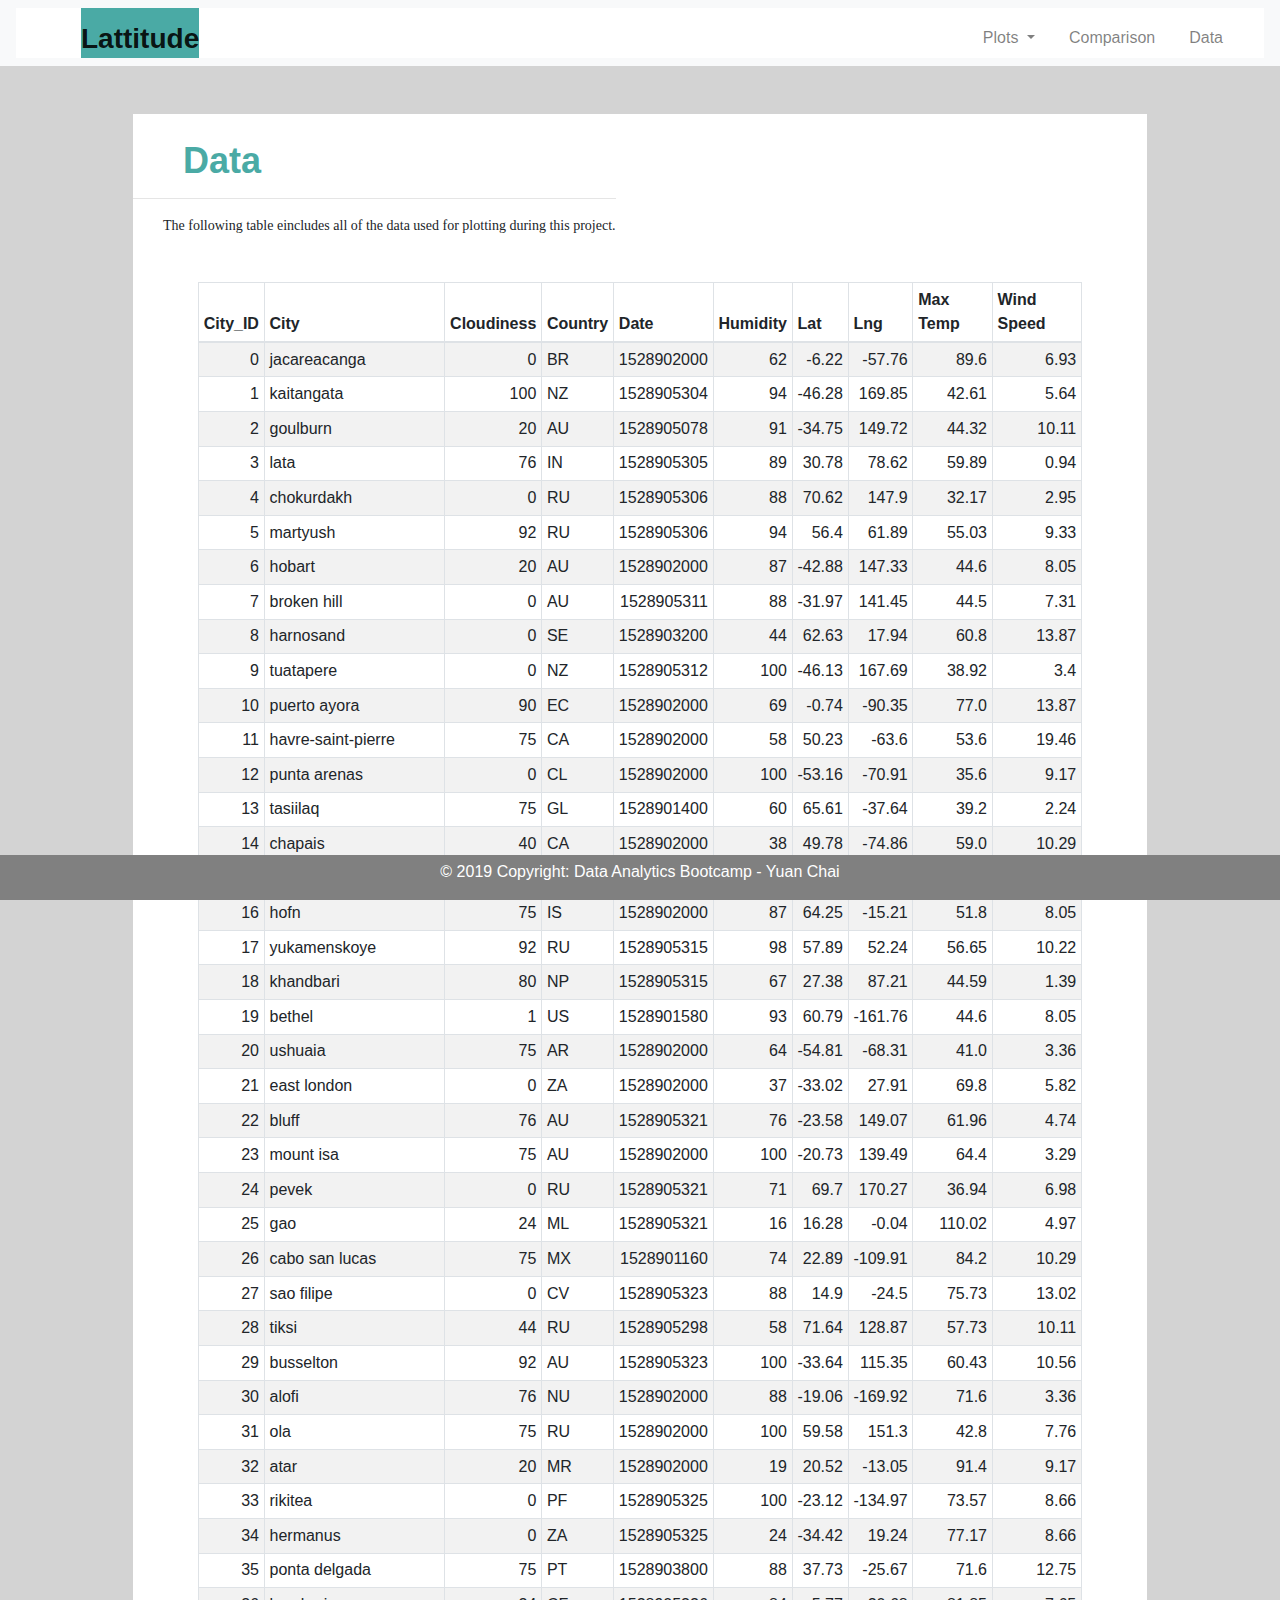
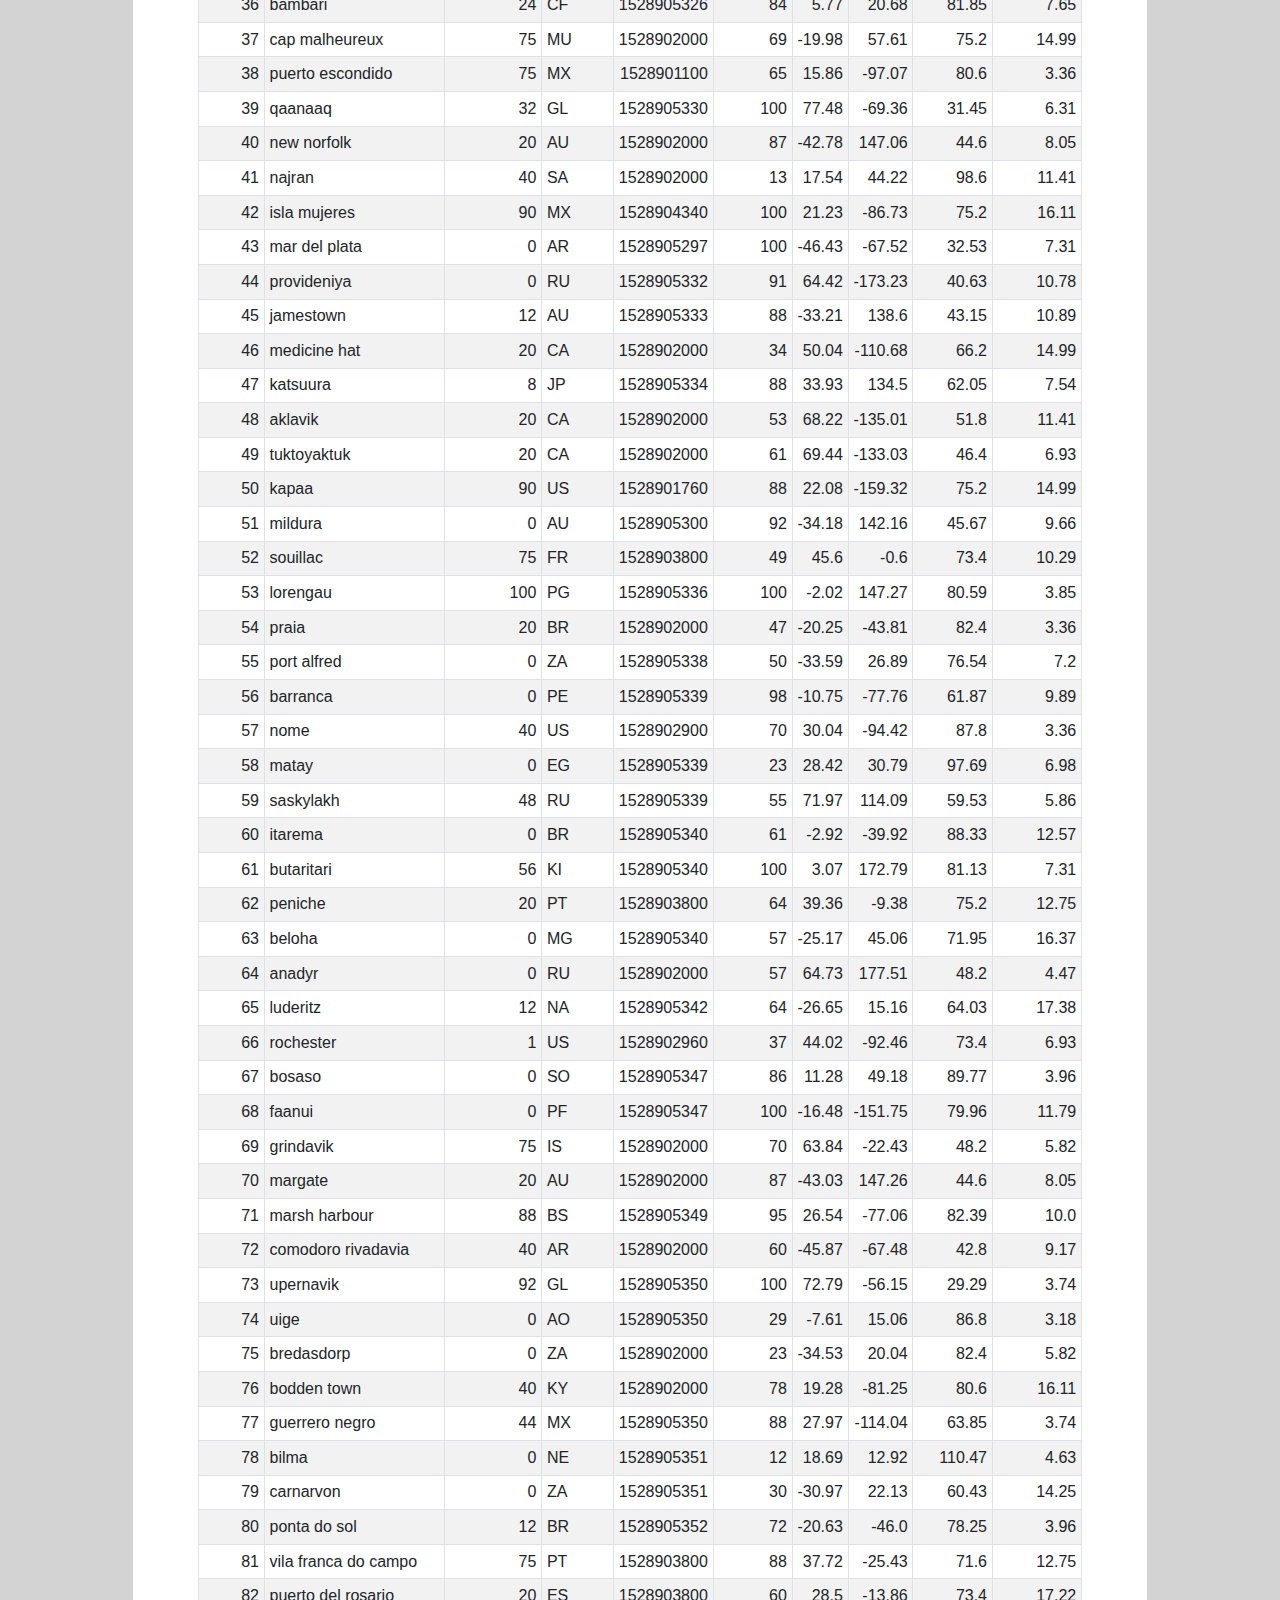
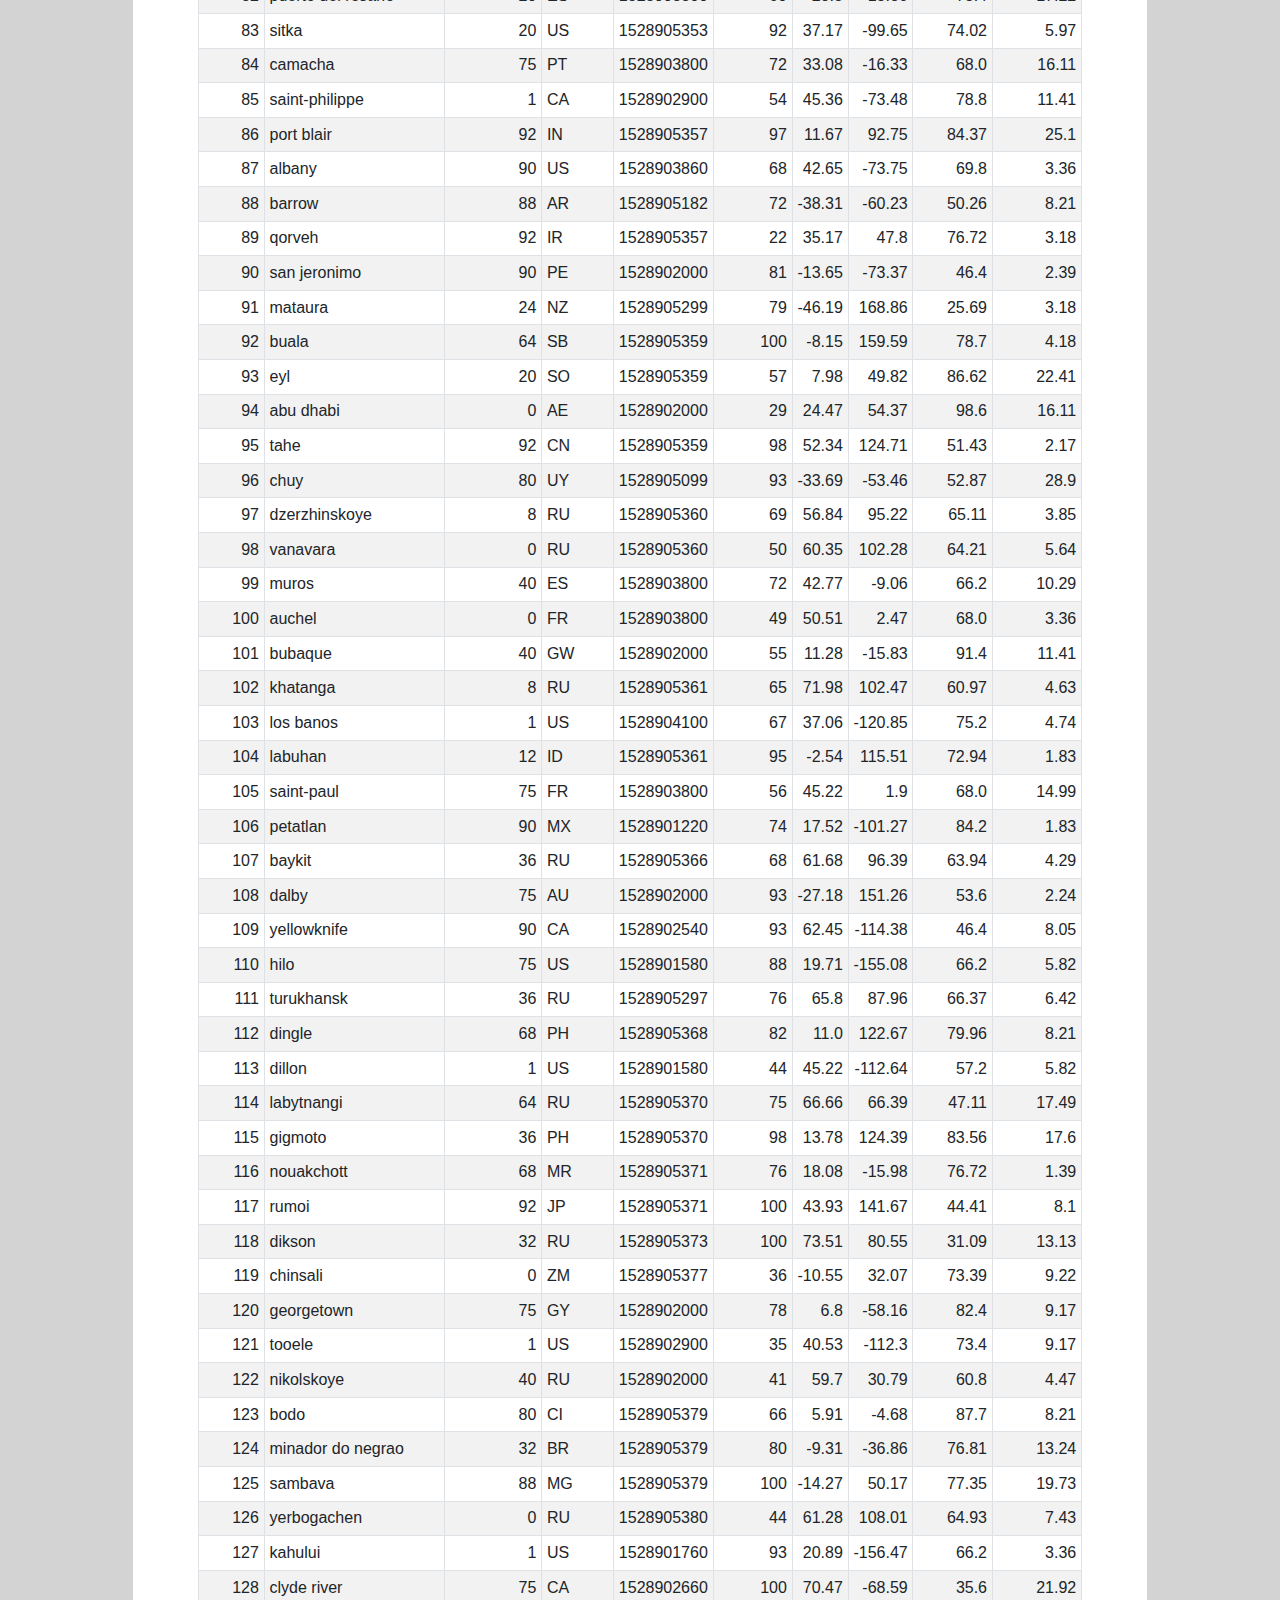
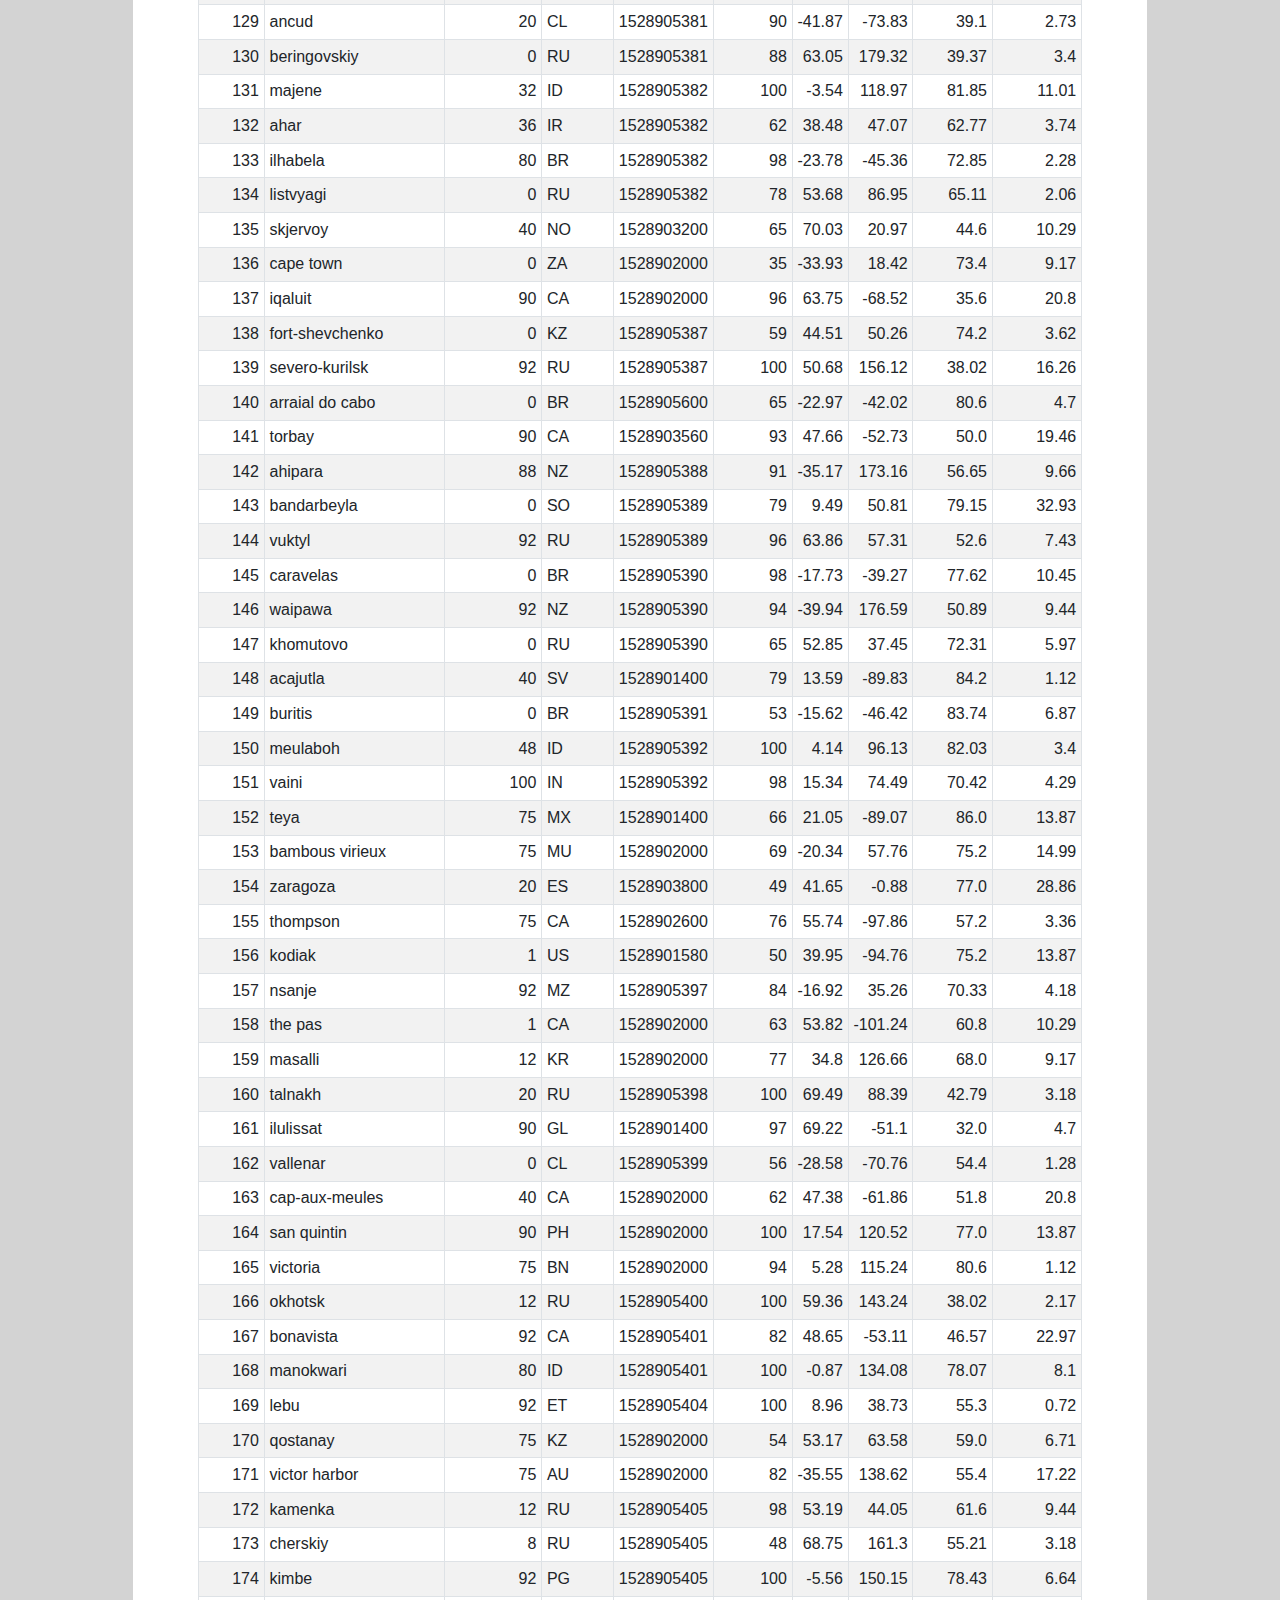
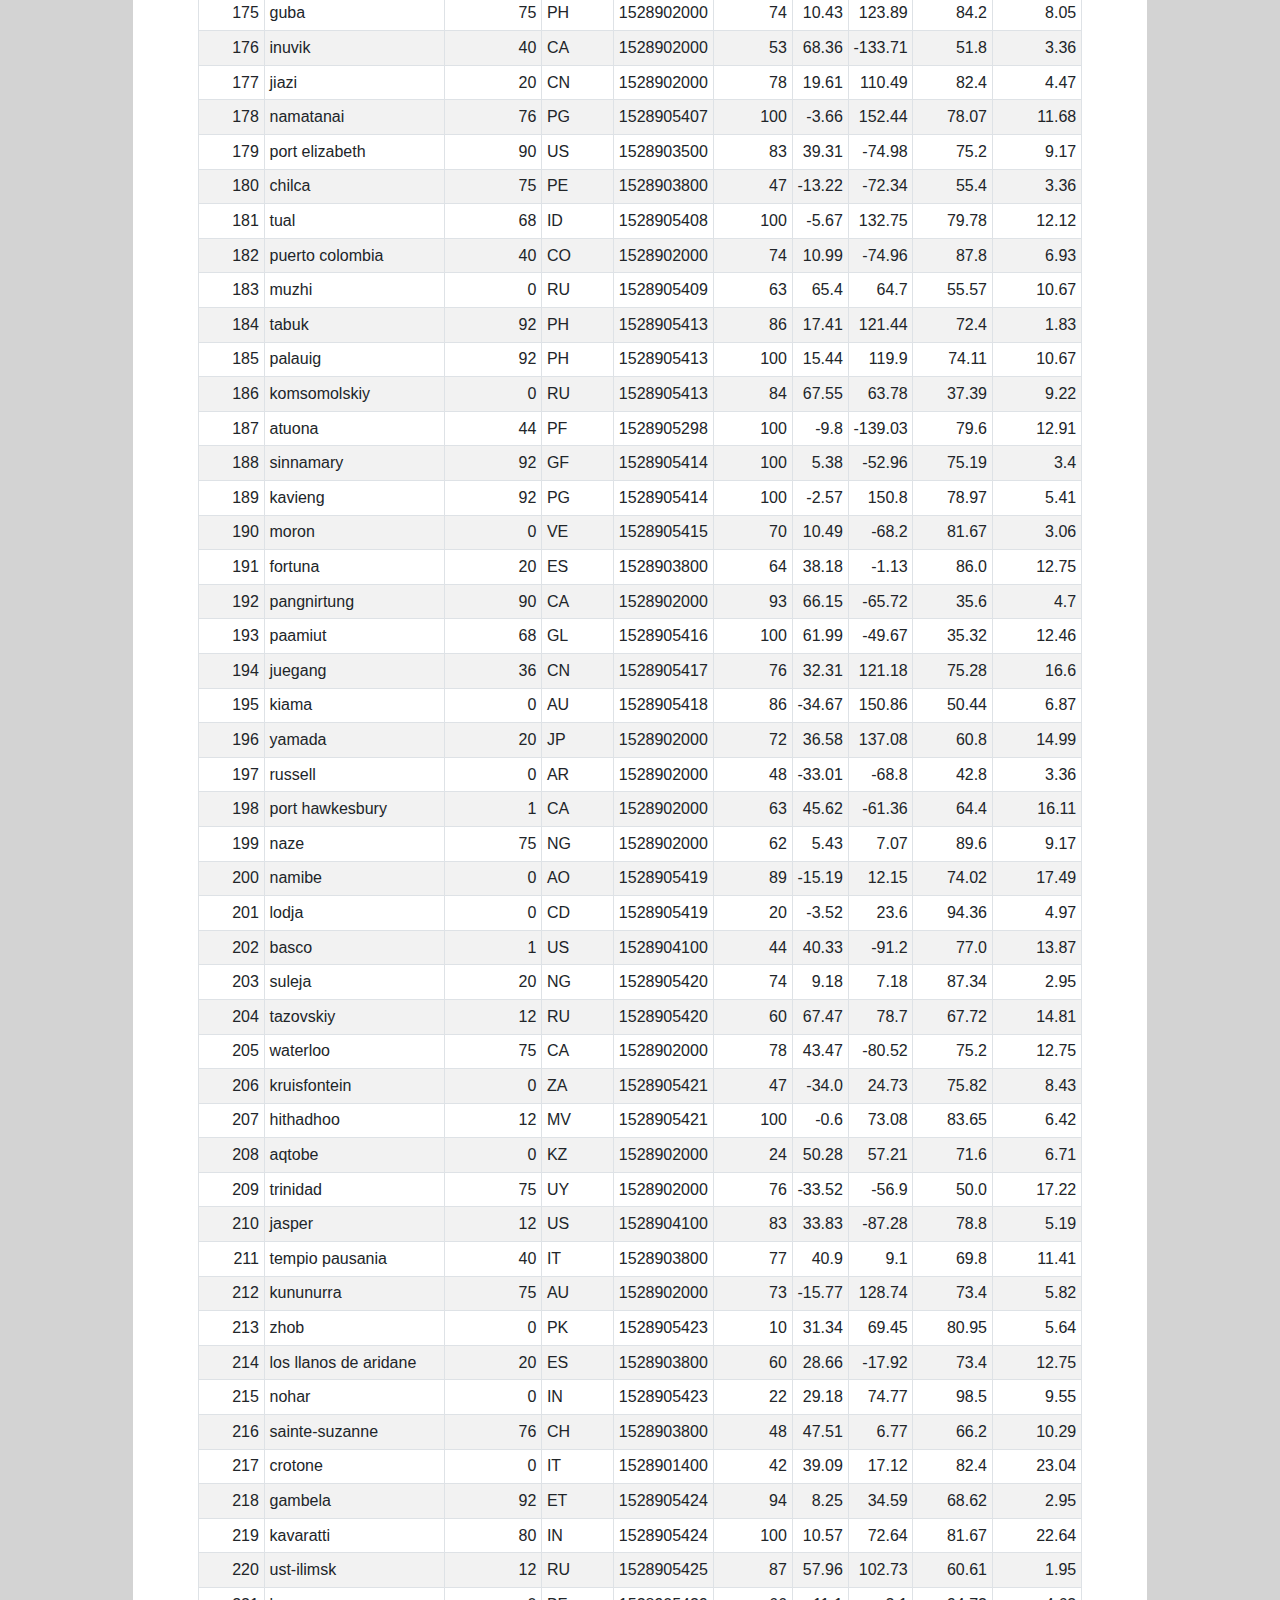
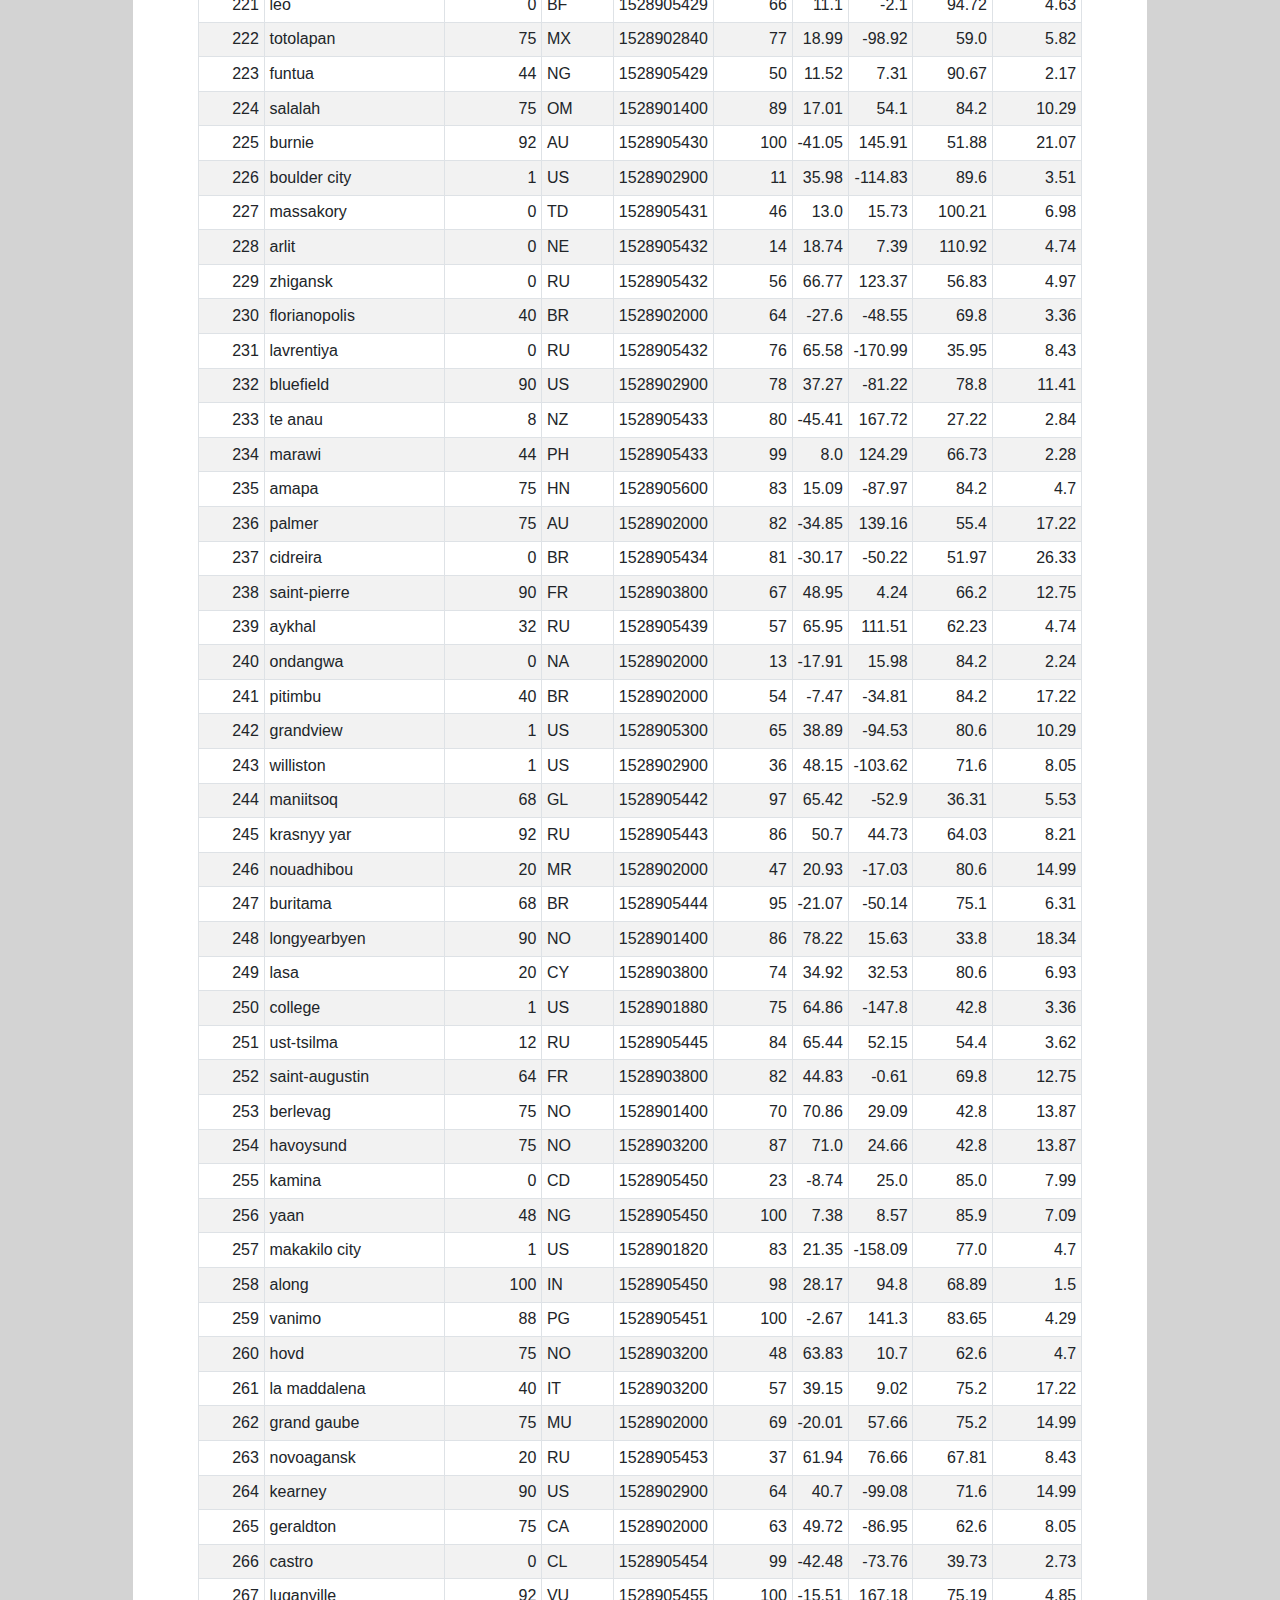
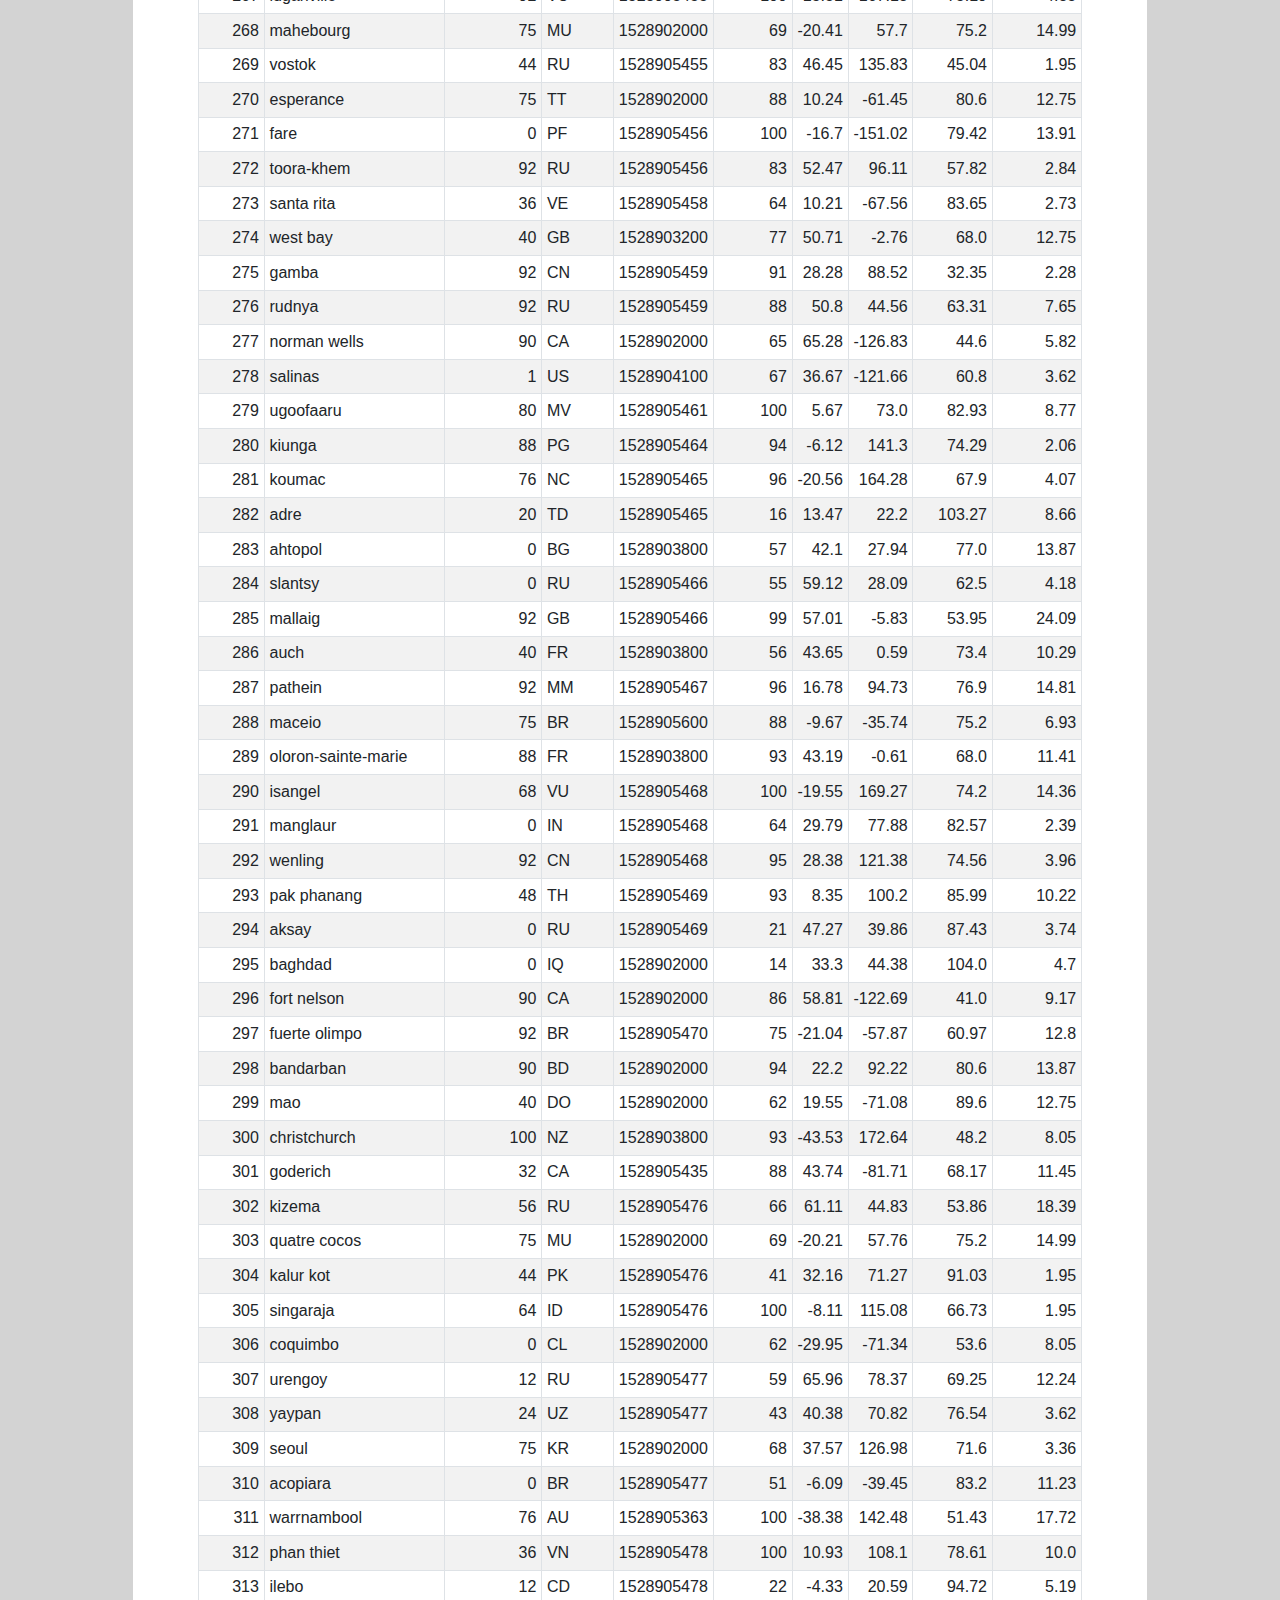
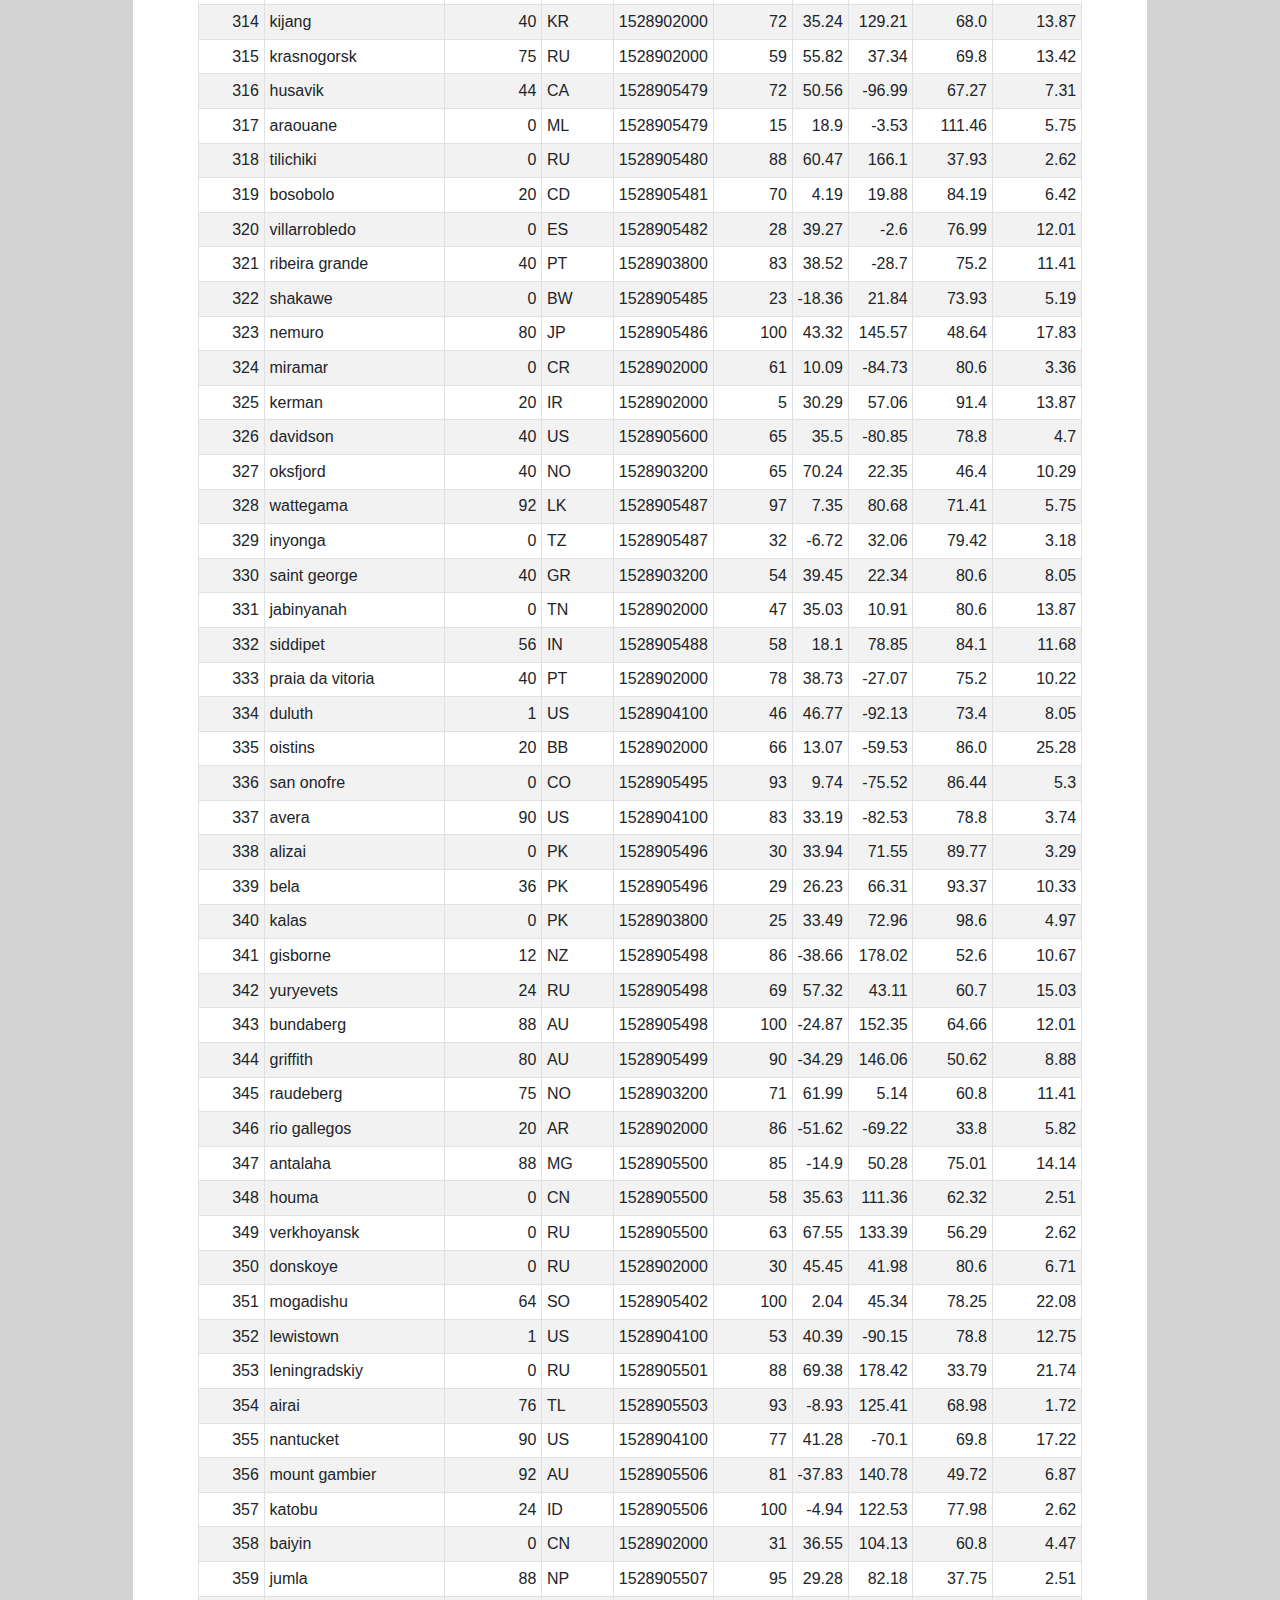
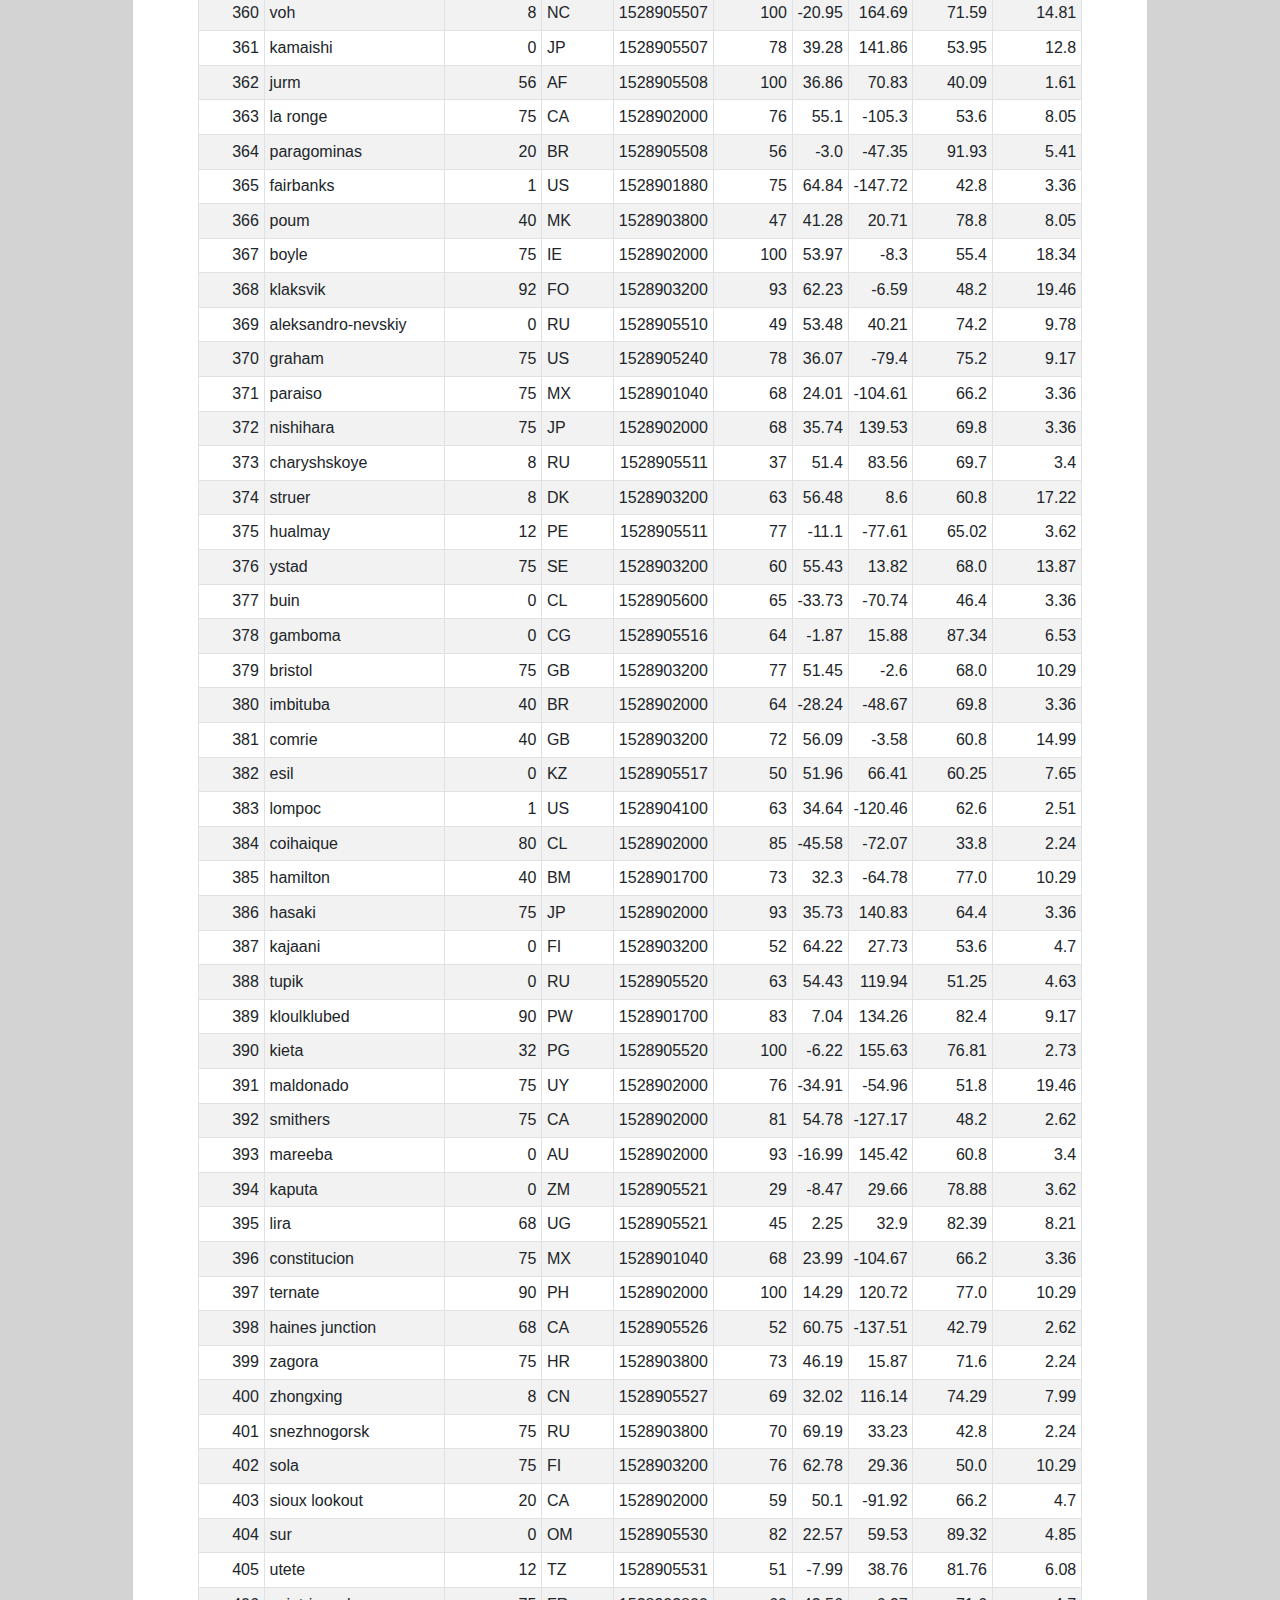
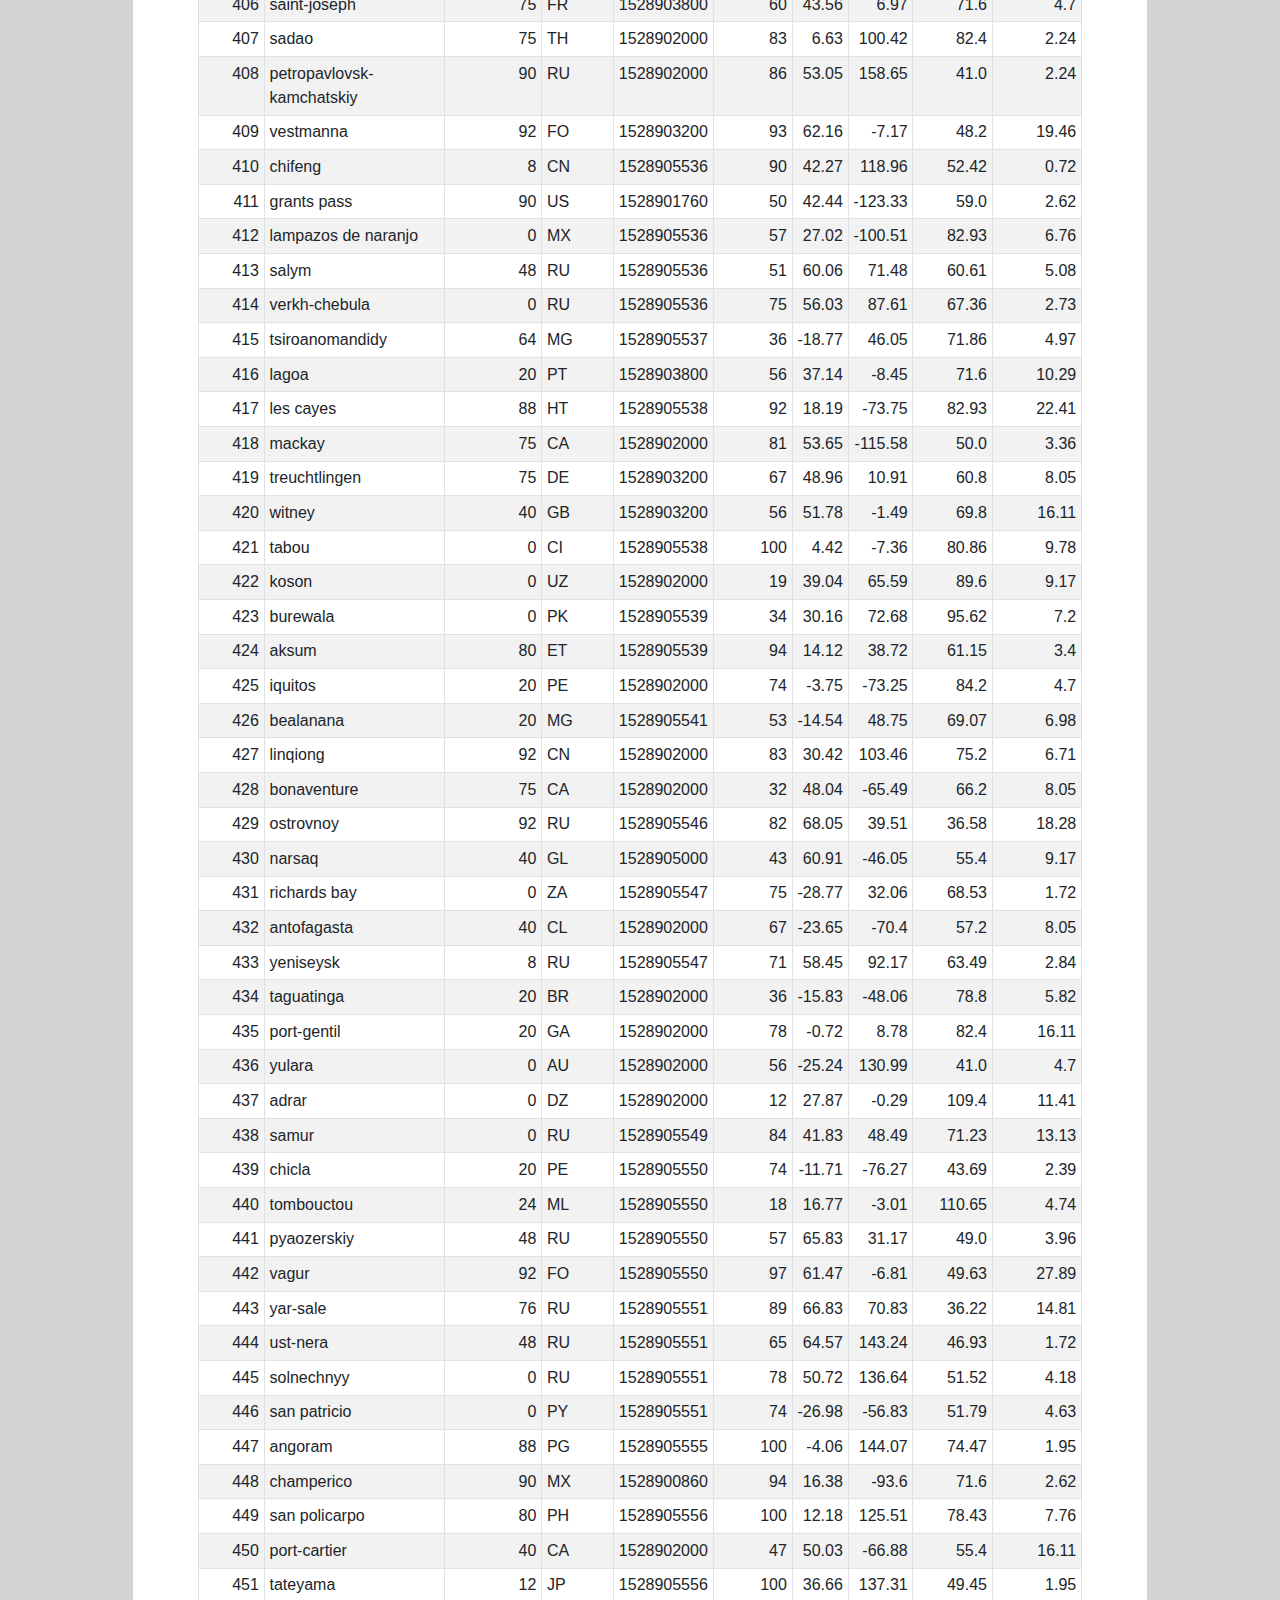
<file: data.html>
<!DOCTYPE html>
<html lang="en-us">
  <head>

    <meta charset="UTF-8">
    <meta name="viewport" content="width=device-width, initial-scale=1.0">
    <meta http-equiv="X-UA-Compatible" content="ie=edge">

    <title>Bootstrap Visualization Dashboard</title>

    <!-- Adopt Boostrap Stylesheet-->
    <link rel="stylesheet" href="https://stackpath.bootstrapcdn.com/bootstrap/4.3.1/css/bootstrap.min.css" media="screen"> 

    <!-- Adopt CSS stylesheet -->
    <link rel="stylesheet" href="style.css" media="screen">

</head>

<body style="background-color:lightgrey">

<!-- Create a navbar -->
<nav class="navbar navbar-expand-lg navbar-light bg-light">
    <div class="container-fluid navbar-custom">

            <div class="navbar-header">
                <button class="navbar-toggler" type="button" data-toggle="collapse" data-target="#navbarContent" aria-expanded="false" aria-label="Toggle navigation">
                    <span class="navbar-toggler-icon">Toggle Navigation</span>
                </button>
                
                <div class="col-xs-9 phone-nav">
                    <a class="navbar-brand" href="index.html">Lattitude</a>
                </div>
            </div>  

        <!-- Create collapse bar & dropdown menu -->
        <div class="collapse navbar-collapse" id="navbarContent">
            <ul class="nav navbar-nav ml-auto w-100 justify-content-end">
                <li class="nav-item dropdown">
                    <a class="nav-link dropdown-toggle" href="#" id="navbarNavDropdown" data-toggle="dropdown" aria-haspopup="true" aria-expanded="false">
                        Plots
                    </a>

                    <div class="dropdown-menu" aria-labelledby="navbarNavDropdown">
                        <a class="dropdown-item" href="temp.html">Max Temperature</a>
                        <a class="dropdown-item" href="humidity.html">Humidity</a>
                        <a class="dropdown-item" href="cloudiness.html">Cloudiness</a>
                        <a class="dropdown-item" href="windspeed.html">Wind Speed</a>
                    </div>
                </li>

                <li class="nav-item">
                    <a class="nav-link" href="comparison.html">Comparison</a>
                </li>

                <li class="nav-item ">
                    <a class="nav-link" href="data.html">Data</a>
                </li>

            </ul>
        </div>
    </div>
</nav>
<!-- end of nav bar -->

    <!-- Start of main container area -->
    <div class="main container">
        <div class="row ml-5 mt-5 mr-5 mb-5" style="background-color: white;">
        <div class="col-xs-12">
          <h1 class="data-band">Data</h1>
          <hr/>
          <p class="description-text">The following table eincludes all of the data used for plotting during this project.</p>
        </div>

      <div class="table-responsive">
        <table class="table table-sm table-striped table-bordered table-responsive-lg">
            <thead><tr>
            <th title="Field #1">City_ID</th>
            <th title="Field #2">City</th>
            <th title="Field #3">Cloudiness</th>
            <th title="Field #4">Country</th>
            <th title="Field #5">Date</th>
            <th title="Field #6">Humidity</th>
            <th title="Field #7">Lat</th>
            <th title="Field #8">Lng</th>
            <th title="Field #9">Max Temp</th>
            <th title="Field #10">Wind Speed</th>
            </tr></thead>
            <tbody><tr>
            <td align="right">0</td>
            <td>jacareacanga</td>
            <td align="right">0</td>
            <td>BR</td>
            <td align="right">1528902000</td>
            <td align="right">62</td>
            <td align="right">-6.22</td>
            <td align="right">-57.76</td>
            <td align="right">89.6</td>
            <td align="right">6.93</td>
            </tr>
            <tr>
            <td align="right">1</td>
            <td>kaitangata</td>
            <td align="right">100</td>
            <td>NZ</td>
            <td align="right">1528905304</td>
            <td align="right">94</td>
            <td align="right">-46.28</td>
            <td align="right">169.85</td>
            <td align="right">42.61</td>
            <td align="right">5.64</td>
            </tr>
            <tr>
            <td align="right">2</td>
            <td>goulburn</td>
            <td align="right">20</td>
            <td>AU</td>
            <td align="right">1528905078</td>
            <td align="right">91</td>
            <td align="right">-34.75</td>
            <td align="right">149.72</td>
            <td align="right">44.32</td>
            <td align="right">10.11</td>
            </tr>
            <tr>
            <td align="right">3</td>
            <td>lata</td>
            <td align="right">76</td>
            <td>IN</td>
            <td align="right">1528905305</td>
            <td align="right">89</td>
            <td align="right">30.78</td>
            <td align="right">78.62</td>
            <td align="right">59.89</td>
            <td align="right">0.94</td>
            </tr>
            <tr>
            <td align="right">4</td>
            <td>chokurdakh</td>
            <td align="right">0</td>
            <td>RU</td>
            <td align="right">1528905306</td>
            <td align="right">88</td>
            <td align="right">70.62</td>
            <td align="right">147.9</td>
            <td align="right">32.17</td>
            <td align="right">2.95</td>
            </tr>
            <tr>
            <td align="right">5</td>
            <td>martyush</td>
            <td align="right">92</td>
            <td>RU</td>
            <td align="right">1528905306</td>
            <td align="right">94</td>
            <td align="right">56.4</td>
            <td align="right">61.89</td>
            <td align="right">55.03</td>
            <td align="right">9.33</td>
            </tr>
            <tr>
            <td align="right">6</td>
            <td>hobart</td>
            <td align="right">20</td>
            <td>AU</td>
            <td align="right">1528902000</td>
            <td align="right">87</td>
            <td align="right">-42.88</td>
            <td align="right">147.33</td>
            <td align="right">44.6</td>
            <td align="right">8.05</td>
            </tr>
            <tr>
            <td align="right">7</td>
            <td>broken hill</td>
            <td align="right">0</td>
            <td>AU</td>
            <td align="right">1528905311</td>
            <td align="right">88</td>
            <td align="right">-31.97</td>
            <td align="right">141.45</td>
            <td align="right">44.5</td>
            <td align="right">7.31</td>
            </tr>
            <tr>
            <td align="right">8</td>
            <td>harnosand</td>
            <td align="right">0</td>
            <td>SE</td>
            <td align="right">1528903200</td>
            <td align="right">44</td>
            <td align="right">62.63</td>
            <td align="right">17.94</td>
            <td align="right">60.8</td>
            <td align="right">13.87</td>
            </tr>
            <tr>
            <td align="right">9</td>
            <td>tuatapere</td>
            <td align="right">0</td>
            <td>NZ</td>
            <td align="right">1528905312</td>
            <td align="right">100</td>
            <td align="right">-46.13</td>
            <td align="right">167.69</td>
            <td align="right">38.92</td>
            <td align="right">3.4</td>
            </tr>
            <tr>
            <td align="right">10</td>
            <td>puerto ayora</td>
            <td align="right">90</td>
            <td>EC</td>
            <td align="right">1528902000</td>
            <td align="right">69</td>
            <td align="right">-0.74</td>
            <td align="right">-90.35</td>
            <td align="right">77.0</td>
            <td align="right">13.87</td>
            </tr>
            <tr>
            <td align="right">11</td>
            <td>havre-saint-pierre</td>
            <td align="right">75</td>
            <td>CA</td>
            <td align="right">1528902000</td>
            <td align="right">58</td>
            <td align="right">50.23</td>
            <td align="right">-63.6</td>
            <td align="right">53.6</td>
            <td align="right">19.46</td>
            </tr>
            <tr>
            <td align="right">12</td>
            <td>punta arenas</td>
            <td align="right">0</td>
            <td>CL</td>
            <td align="right">1528902000</td>
            <td align="right">100</td>
            <td align="right">-53.16</td>
            <td align="right">-70.91</td>
            <td align="right">35.6</td>
            <td align="right">9.17</td>
            </tr>
            <tr>
            <td align="right">13</td>
            <td>tasiilaq</td>
            <td align="right">75</td>
            <td>GL</td>
            <td align="right">1528901400</td>
            <td align="right">60</td>
            <td align="right">65.61</td>
            <td align="right">-37.64</td>
            <td align="right">39.2</td>
            <td align="right">2.24</td>
            </tr>
            <tr>
            <td align="right">14</td>
            <td>chapais</td>
            <td align="right">40</td>
            <td>CA</td>
            <td align="right">1528902000</td>
            <td align="right">38</td>
            <td align="right">49.78</td>
            <td align="right">-74.86</td>
            <td align="right">59.0</td>
            <td align="right">10.29</td>
            </tr>
            <tr>
            <td align="right">15</td>
            <td>avarua</td>
            <td align="right">40</td>
            <td>CK</td>
            <td align="right">1528902000</td>
            <td align="right">56</td>
            <td align="right">-21.21</td>
            <td align="right">-159.78</td>
            <td align="right">73.4</td>
            <td align="right">10.29</td>
            </tr>
            <tr>
            <td align="right">16</td>
            <td>hofn</td>
            <td align="right">75</td>
            <td>IS</td>
            <td align="right">1528902000</td>
            <td align="right">87</td>
            <td align="right">64.25</td>
            <td align="right">-15.21</td>
            <td align="right">51.8</td>
            <td align="right">8.05</td>
            </tr>
            <tr>
            <td align="right">17</td>
            <td>yukamenskoye</td>
            <td align="right">92</td>
            <td>RU</td>
            <td align="right">1528905315</td>
            <td align="right">98</td>
            <td align="right">57.89</td>
            <td align="right">52.24</td>
            <td align="right">56.65</td>
            <td align="right">10.22</td>
            </tr>
            <tr>
            <td align="right">18</td>
            <td>khandbari</td>
            <td align="right">80</td>
            <td>NP</td>
            <td align="right">1528905315</td>
            <td align="right">67</td>
            <td align="right">27.38</td>
            <td align="right">87.21</td>
            <td align="right">44.59</td>
            <td align="right">1.39</td>
            </tr>
            <tr>
            <td align="right">19</td>
            <td>bethel</td>
            <td align="right">1</td>
            <td>US</td>
            <td align="right">1528901580</td>
            <td align="right">93</td>
            <td align="right">60.79</td>
            <td align="right">-161.76</td>
            <td align="right">44.6</td>
            <td align="right">8.05</td>
            </tr>
            <tr>
            <td align="right">20</td>
            <td>ushuaia</td>
            <td align="right">75</td>
            <td>AR</td>
            <td align="right">1528902000</td>
            <td align="right">64</td>
            <td align="right">-54.81</td>
            <td align="right">-68.31</td>
            <td align="right">41.0</td>
            <td align="right">3.36</td>
            </tr>
            <tr>
            <td align="right">21</td>
            <td>east london</td>
            <td align="right">0</td>
            <td>ZA</td>
            <td align="right">1528902000</td>
            <td align="right">37</td>
            <td align="right">-33.02</td>
            <td align="right">27.91</td>
            <td align="right">69.8</td>
            <td align="right">5.82</td>
            </tr>
            <tr>
            <td align="right">22</td>
            <td>bluff</td>
            <td align="right">76</td>
            <td>AU</td>
            <td align="right">1528905321</td>
            <td align="right">76</td>
            <td align="right">-23.58</td>
            <td align="right">149.07</td>
            <td align="right">61.96</td>
            <td align="right">4.74</td>
            </tr>
            <tr>
            <td align="right">23</td>
            <td>mount isa</td>
            <td align="right">75</td>
            <td>AU</td>
            <td align="right">1528902000</td>
            <td align="right">100</td>
            <td align="right">-20.73</td>
            <td align="right">139.49</td>
            <td align="right">64.4</td>
            <td align="right">3.29</td>
            </tr>
            <tr>
            <td align="right">24</td>
            <td>pevek</td>
            <td align="right">0</td>
            <td>RU</td>
            <td align="right">1528905321</td>
            <td align="right">71</td>
            <td align="right">69.7</td>
            <td align="right">170.27</td>
            <td align="right">36.94</td>
            <td align="right">6.98</td>
            </tr>
            <tr>
            <td align="right">25</td>
            <td>gao</td>
            <td align="right">24</td>
            <td>ML</td>
            <td align="right">1528905321</td>
            <td align="right">16</td>
            <td align="right">16.28</td>
            <td align="right">-0.04</td>
            <td align="right">110.02</td>
            <td align="right">4.97</td>
            </tr>
            <tr>
            <td align="right">26</td>
            <td>cabo san lucas</td>
            <td align="right">75</td>
            <td>MX</td>
            <td align="right">1528901160</td>
            <td align="right">74</td>
            <td align="right">22.89</td>
            <td align="right">-109.91</td>
            <td align="right">84.2</td>
            <td align="right">10.29</td>
            </tr>
            <tr>
            <td align="right">27</td>
            <td>sao filipe</td>
            <td align="right">0</td>
            <td>CV</td>
            <td align="right">1528905323</td>
            <td align="right">88</td>
            <td align="right">14.9</td>
            <td align="right">-24.5</td>
            <td align="right">75.73</td>
            <td align="right">13.02</td>
            </tr>
            <tr>
            <td align="right">28</td>
            <td>tiksi</td>
            <td align="right">44</td>
            <td>RU</td>
            <td align="right">1528905298</td>
            <td align="right">58</td>
            <td align="right">71.64</td>
            <td align="right">128.87</td>
            <td align="right">57.73</td>
            <td align="right">10.11</td>
            </tr>
            <tr>
            <td align="right">29</td>
            <td>busselton</td>
            <td align="right">92</td>
            <td>AU</td>
            <td align="right">1528905323</td>
            <td align="right">100</td>
            <td align="right">-33.64</td>
            <td align="right">115.35</td>
            <td align="right">60.43</td>
            <td align="right">10.56</td>
            </tr>
            <tr>
            <td align="right">30</td>
            <td>alofi</td>
            <td align="right">76</td>
            <td>NU</td>
            <td align="right">1528902000</td>
            <td align="right">88</td>
            <td align="right">-19.06</td>
            <td align="right">-169.92</td>
            <td align="right">71.6</td>
            <td align="right">3.36</td>
            </tr>
            <tr>
            <td align="right">31</td>
            <td>ola</td>
            <td align="right">75</td>
            <td>RU</td>
            <td align="right">1528902000</td>
            <td align="right">100</td>
            <td align="right">59.58</td>
            <td align="right">151.3</td>
            <td align="right">42.8</td>
            <td align="right">7.76</td>
            </tr>
            <tr>
            <td align="right">32</td>
            <td>atar</td>
            <td align="right">20</td>
            <td>MR</td>
            <td align="right">1528902000</td>
            <td align="right">19</td>
            <td align="right">20.52</td>
            <td align="right">-13.05</td>
            <td align="right">91.4</td>
            <td align="right">9.17</td>
            </tr>
            <tr>
            <td align="right">33</td>
            <td>rikitea</td>
            <td align="right">0</td>
            <td>PF</td>
            <td align="right">1528905325</td>
            <td align="right">100</td>
            <td align="right">-23.12</td>
            <td align="right">-134.97</td>
            <td align="right">73.57</td>
            <td align="right">8.66</td>
            </tr>
            <tr>
            <td align="right">34</td>
            <td>hermanus</td>
            <td align="right">0</td>
            <td>ZA</td>
            <td align="right">1528905325</td>
            <td align="right">24</td>
            <td align="right">-34.42</td>
            <td align="right">19.24</td>
            <td align="right">77.17</td>
            <td align="right">8.66</td>
            </tr>
            <tr>
            <td align="right">35</td>
            <td>ponta delgada</td>
            <td align="right">75</td>
            <td>PT</td>
            <td align="right">1528903800</td>
            <td align="right">88</td>
            <td align="right">37.73</td>
            <td align="right">-25.67</td>
            <td align="right">71.6</td>
            <td align="right">12.75</td>
            </tr>
            <tr>
            <td align="right">36</td>
            <td>bambari</td>
            <td align="right">24</td>
            <td>CF</td>
            <td align="right">1528905326</td>
            <td align="right">84</td>
            <td align="right">5.77</td>
            <td align="right">20.68</td>
            <td align="right">81.85</td>
            <td align="right">7.65</td>
            </tr>
            <tr>
            <td align="right">37</td>
            <td>cap malheureux</td>
            <td align="right">75</td>
            <td>MU</td>
            <td align="right">1528902000</td>
            <td align="right">69</td>
            <td align="right">-19.98</td>
            <td align="right">57.61</td>
            <td align="right">75.2</td>
            <td align="right">14.99</td>
            </tr>
            <tr>
            <td align="right">38</td>
            <td>puerto escondido</td>
            <td align="right">75</td>
            <td>MX</td>
            <td align="right">1528901100</td>
            <td align="right">65</td>
            <td align="right">15.86</td>
            <td align="right">-97.07</td>
            <td align="right">80.6</td>
            <td align="right">3.36</td>
            </tr>
            <tr>
            <td align="right">39</td>
            <td>qaanaaq</td>
            <td align="right">32</td>
            <td>GL</td>
            <td align="right">1528905330</td>
            <td align="right">100</td>
            <td align="right">77.48</td>
            <td align="right">-69.36</td>
            <td align="right">31.45</td>
            <td align="right">6.31</td>
            </tr>
            <tr>
            <td align="right">40</td>
            <td>new norfolk</td>
            <td align="right">20</td>
            <td>AU</td>
            <td align="right">1528902000</td>
            <td align="right">87</td>
            <td align="right">-42.78</td>
            <td align="right">147.06</td>
            <td align="right">44.6</td>
            <td align="right">8.05</td>
            </tr>
            <tr>
            <td align="right">41</td>
            <td>najran</td>
            <td align="right">40</td>
            <td>SA</td>
            <td align="right">1528902000</td>
            <td align="right">13</td>
            <td align="right">17.54</td>
            <td align="right">44.22</td>
            <td align="right">98.6</td>
            <td align="right">11.41</td>
            </tr>
            <tr>
            <td align="right">42</td>
            <td>isla mujeres</td>
            <td align="right">90</td>
            <td>MX</td>
            <td align="right">1528904340</td>
            <td align="right">100</td>
            <td align="right">21.23</td>
            <td align="right">-86.73</td>
            <td align="right">75.2</td>
            <td align="right">16.11</td>
            </tr>
            <tr>
            <td align="right">43</td>
            <td>mar del plata</td>
            <td align="right">0</td>
            <td>AR</td>
            <td align="right">1528905297</td>
            <td align="right">100</td>
            <td align="right">-46.43</td>
            <td align="right">-67.52</td>
            <td align="right">32.53</td>
            <td align="right">7.31</td>
            </tr>
            <tr>
            <td align="right">44</td>
            <td>provideniya</td>
            <td align="right">0</td>
            <td>RU</td>
            <td align="right">1528905332</td>
            <td align="right">91</td>
            <td align="right">64.42</td>
            <td align="right">-173.23</td>
            <td align="right">40.63</td>
            <td align="right">10.78</td>
            </tr>
            <tr>
            <td align="right">45</td>
            <td>jamestown</td>
            <td align="right">12</td>
            <td>AU</td>
            <td align="right">1528905333</td>
            <td align="right">88</td>
            <td align="right">-33.21</td>
            <td align="right">138.6</td>
            <td align="right">43.15</td>
            <td align="right">10.89</td>
            </tr>
            <tr>
            <td align="right">46</td>
            <td>medicine hat</td>
            <td align="right">20</td>
            <td>CA</td>
            <td align="right">1528902000</td>
            <td align="right">34</td>
            <td align="right">50.04</td>
            <td align="right">-110.68</td>
            <td align="right">66.2</td>
            <td align="right">14.99</td>
            </tr>
            <tr>
            <td align="right">47</td>
            <td>katsuura</td>
            <td align="right">8</td>
            <td>JP</td>
            <td align="right">1528905334</td>
            <td align="right">88</td>
            <td align="right">33.93</td>
            <td align="right">134.5</td>
            <td align="right">62.05</td>
            <td align="right">7.54</td>
            </tr>
            <tr>
            <td align="right">48</td>
            <td>aklavik</td>
            <td align="right">20</td>
            <td>CA</td>
            <td align="right">1528902000</td>
            <td align="right">53</td>
            <td align="right">68.22</td>
            <td align="right">-135.01</td>
            <td align="right">51.8</td>
            <td align="right">11.41</td>
            </tr>
            <tr>
            <td align="right">49</td>
            <td>tuktoyaktuk</td>
            <td align="right">20</td>
            <td>CA</td>
            <td align="right">1528902000</td>
            <td align="right">61</td>
            <td align="right">69.44</td>
            <td align="right">-133.03</td>
            <td align="right">46.4</td>
            <td align="right">6.93</td>
            </tr>
            <tr>
            <td align="right">50</td>
            <td>kapaa</td>
            <td align="right">90</td>
            <td>US</td>
            <td align="right">1528901760</td>
            <td align="right">88</td>
            <td align="right">22.08</td>
            <td align="right">-159.32</td>
            <td align="right">75.2</td>
            <td align="right">14.99</td>
            </tr>
            <tr>
            <td align="right">51</td>
            <td>mildura</td>
            <td align="right">0</td>
            <td>AU</td>
            <td align="right">1528905300</td>
            <td align="right">92</td>
            <td align="right">-34.18</td>
            <td align="right">142.16</td>
            <td align="right">45.67</td>
            <td align="right">9.66</td>
            </tr>
            <tr>
            <td align="right">52</td>
            <td>souillac</td>
            <td align="right">75</td>
            <td>FR</td>
            <td align="right">1528903800</td>
            <td align="right">49</td>
            <td align="right">45.6</td>
            <td align="right">-0.6</td>
            <td align="right">73.4</td>
            <td align="right">10.29</td>
            </tr>
            <tr>
            <td align="right">53</td>
            <td>lorengau</td>
            <td align="right">100</td>
            <td>PG</td>
            <td align="right">1528905336</td>
            <td align="right">100</td>
            <td align="right">-2.02</td>
            <td align="right">147.27</td>
            <td align="right">80.59</td>
            <td align="right">3.85</td>
            </tr>
            <tr>
            <td align="right">54</td>
            <td>praia</td>
            <td align="right">20</td>
            <td>BR</td>
            <td align="right">1528902000</td>
            <td align="right">47</td>
            <td align="right">-20.25</td>
            <td align="right">-43.81</td>
            <td align="right">82.4</td>
            <td align="right">3.36</td>
            </tr>
            <tr>
            <td align="right">55</td>
            <td>port alfred</td>
            <td align="right">0</td>
            <td>ZA</td>
            <td align="right">1528905338</td>
            <td align="right">50</td>
            <td align="right">-33.59</td>
            <td align="right">26.89</td>
            <td align="right">76.54</td>
            <td align="right">7.2</td>
            </tr>
            <tr>
            <td align="right">56</td>
            <td>barranca</td>
            <td align="right">0</td>
            <td>PE</td>
            <td align="right">1528905339</td>
            <td align="right">98</td>
            <td align="right">-10.75</td>
            <td align="right">-77.76</td>
            <td align="right">61.87</td>
            <td align="right">9.89</td>
            </tr>
            <tr>
            <td align="right">57</td>
            <td>nome</td>
            <td align="right">40</td>
            <td>US</td>
            <td align="right">1528902900</td>
            <td align="right">70</td>
            <td align="right">30.04</td>
            <td align="right">-94.42</td>
            <td align="right">87.8</td>
            <td align="right">3.36</td>
            </tr>
            <tr>
            <td align="right">58</td>
            <td>matay</td>
            <td align="right">0</td>
            <td>EG</td>
            <td align="right">1528905339</td>
            <td align="right">23</td>
            <td align="right">28.42</td>
            <td align="right">30.79</td>
            <td align="right">97.69</td>
            <td align="right">6.98</td>
            </tr>
            <tr>
            <td align="right">59</td>
            <td>saskylakh</td>
            <td align="right">48</td>
            <td>RU</td>
            <td align="right">1528905339</td>
            <td align="right">55</td>
            <td align="right">71.97</td>
            <td align="right">114.09</td>
            <td align="right">59.53</td>
            <td align="right">5.86</td>
            </tr>
            <tr>
            <td align="right">60</td>
            <td>itarema</td>
            <td align="right">0</td>
            <td>BR</td>
            <td align="right">1528905340</td>
            <td align="right">61</td>
            <td align="right">-2.92</td>
            <td align="right">-39.92</td>
            <td align="right">88.33</td>
            <td align="right">12.57</td>
            </tr>
            <tr>
            <td align="right">61</td>
            <td>butaritari</td>
            <td align="right">56</td>
            <td>KI</td>
            <td align="right">1528905340</td>
            <td align="right">100</td>
            <td align="right">3.07</td>
            <td align="right">172.79</td>
            <td align="right">81.13</td>
            <td align="right">7.31</td>
            </tr>
            <tr>
            <td align="right">62</td>
            <td>peniche</td>
            <td align="right">20</td>
            <td>PT</td>
            <td align="right">1528903800</td>
            <td align="right">64</td>
            <td align="right">39.36</td>
            <td align="right">-9.38</td>
            <td align="right">75.2</td>
            <td align="right">12.75</td>
            </tr>
            <tr>
            <td align="right">63</td>
            <td>beloha</td>
            <td align="right">0</td>
            <td>MG</td>
            <td align="right">1528905340</td>
            <td align="right">57</td>
            <td align="right">-25.17</td>
            <td align="right">45.06</td>
            <td align="right">71.95</td>
            <td align="right">16.37</td>
            </tr>
            <tr>
            <td align="right">64</td>
            <td>anadyr</td>
            <td align="right">0</td>
            <td>RU</td>
            <td align="right">1528902000</td>
            <td align="right">57</td>
            <td align="right">64.73</td>
            <td align="right">177.51</td>
            <td align="right">48.2</td>
            <td align="right">4.47</td>
            </tr>
            <tr>
            <td align="right">65</td>
            <td>luderitz</td>
            <td align="right">12</td>
            <td>NA</td>
            <td align="right">1528905342</td>
            <td align="right">64</td>
            <td align="right">-26.65</td>
            <td align="right">15.16</td>
            <td align="right">64.03</td>
            <td align="right">17.38</td>
            </tr>
            <tr>
            <td align="right">66</td>
            <td>rochester</td>
            <td align="right">1</td>
            <td>US</td>
            <td align="right">1528902960</td>
            <td align="right">37</td>
            <td align="right">44.02</td>
            <td align="right">-92.46</td>
            <td align="right">73.4</td>
            <td align="right">6.93</td>
            </tr>
            <tr>
            <td align="right">67</td>
            <td>bosaso</td>
            <td align="right">0</td>
            <td>SO</td>
            <td align="right">1528905347</td>
            <td align="right">86</td>
            <td align="right">11.28</td>
            <td align="right">49.18</td>
            <td align="right">89.77</td>
            <td align="right">3.96</td>
            </tr>
            <tr>
            <td align="right">68</td>
            <td>faanui</td>
            <td align="right">0</td>
            <td>PF</td>
            <td align="right">1528905347</td>
            <td align="right">100</td>
            <td align="right">-16.48</td>
            <td align="right">-151.75</td>
            <td align="right">79.96</td>
            <td align="right">11.79</td>
            </tr>
            <tr>
            <td align="right">69</td>
            <td>grindavik</td>
            <td align="right">75</td>
            <td>IS</td>
            <td align="right">1528902000</td>
            <td align="right">70</td>
            <td align="right">63.84</td>
            <td align="right">-22.43</td>
            <td align="right">48.2</td>
            <td align="right">5.82</td>
            </tr>
            <tr>
            <td align="right">70</td>
            <td>margate</td>
            <td align="right">20</td>
            <td>AU</td>
            <td align="right">1528902000</td>
            <td align="right">87</td>
            <td align="right">-43.03</td>
            <td align="right">147.26</td>
            <td align="right">44.6</td>
            <td align="right">8.05</td>
            </tr>
            <tr>
            <td align="right">71</td>
            <td>marsh harbour</td>
            <td align="right">88</td>
            <td>BS</td>
            <td align="right">1528905349</td>
            <td align="right">95</td>
            <td align="right">26.54</td>
            <td align="right">-77.06</td>
            <td align="right">82.39</td>
            <td align="right">10.0</td>
            </tr>
            <tr>
            <td align="right">72</td>
            <td>comodoro rivadavia</td>
            <td align="right">40</td>
            <td>AR</td>
            <td align="right">1528902000</td>
            <td align="right">60</td>
            <td align="right">-45.87</td>
            <td align="right">-67.48</td>
            <td align="right">42.8</td>
            <td align="right">9.17</td>
            </tr>
            <tr>
            <td align="right">73</td>
            <td>upernavik</td>
            <td align="right">92</td>
            <td>GL</td>
            <td align="right">1528905350</td>
            <td align="right">100</td>
            <td align="right">72.79</td>
            <td align="right">-56.15</td>
            <td align="right">29.29</td>
            <td align="right">3.74</td>
            </tr>
            <tr>
            <td align="right">74</td>
            <td>uige</td>
            <td align="right">0</td>
            <td>AO</td>
            <td align="right">1528905350</td>
            <td align="right">29</td>
            <td align="right">-7.61</td>
            <td align="right">15.06</td>
            <td align="right">86.8</td>
            <td align="right">3.18</td>
            </tr>
            <tr>
            <td align="right">75</td>
            <td>bredasdorp</td>
            <td align="right">0</td>
            <td>ZA</td>
            <td align="right">1528902000</td>
            <td align="right">23</td>
            <td align="right">-34.53</td>
            <td align="right">20.04</td>
            <td align="right">82.4</td>
            <td align="right">5.82</td>
            </tr>
            <tr>
            <td align="right">76</td>
            <td>bodden town</td>
            <td align="right">40</td>
            <td>KY</td>
            <td align="right">1528902000</td>
            <td align="right">78</td>
            <td align="right">19.28</td>
            <td align="right">-81.25</td>
            <td align="right">80.6</td>
            <td align="right">16.11</td>
            </tr>
            <tr>
            <td align="right">77</td>
            <td>guerrero negro</td>
            <td align="right">44</td>
            <td>MX</td>
            <td align="right">1528905350</td>
            <td align="right">88</td>
            <td align="right">27.97</td>
            <td align="right">-114.04</td>
            <td align="right">63.85</td>
            <td align="right">3.74</td>
            </tr>
            <tr>
            <td align="right">78</td>
            <td>bilma</td>
            <td align="right">0</td>
            <td>NE</td>
            <td align="right">1528905351</td>
            <td align="right">12</td>
            <td align="right">18.69</td>
            <td align="right">12.92</td>
            <td align="right">110.47</td>
            <td align="right">4.63</td>
            </tr>
            <tr>
            <td align="right">79</td>
            <td>carnarvon</td>
            <td align="right">0</td>
            <td>ZA</td>
            <td align="right">1528905351</td>
            <td align="right">30</td>
            <td align="right">-30.97</td>
            <td align="right">22.13</td>
            <td align="right">60.43</td>
            <td align="right">14.25</td>
            </tr>
            <tr>
            <td align="right">80</td>
            <td>ponta do sol</td>
            <td align="right">12</td>
            <td>BR</td>
            <td align="right">1528905352</td>
            <td align="right">72</td>
            <td align="right">-20.63</td>
            <td align="right">-46.0</td>
            <td align="right">78.25</td>
            <td align="right">3.96</td>
            </tr>
            <tr>
            <td align="right">81</td>
            <td>vila franca do campo</td>
            <td align="right">75</td>
            <td>PT</td>
            <td align="right">1528903800</td>
            <td align="right">88</td>
            <td align="right">37.72</td>
            <td align="right">-25.43</td>
            <td align="right">71.6</td>
            <td align="right">12.75</td>
            </tr>
            <tr>
            <td align="right">82</td>
            <td>puerto del rosario</td>
            <td align="right">20</td>
            <td>ES</td>
            <td align="right">1528903800</td>
            <td align="right">60</td>
            <td align="right">28.5</td>
            <td align="right">-13.86</td>
            <td align="right">73.4</td>
            <td align="right">17.22</td>
            </tr>
            <tr>
            <td align="right">83</td>
            <td>sitka</td>
            <td align="right">20</td>
            <td>US</td>
            <td align="right">1528905353</td>
            <td align="right">92</td>
            <td align="right">37.17</td>
            <td align="right">-99.65</td>
            <td align="right">74.02</td>
            <td align="right">5.97</td>
            </tr>
            <tr>
            <td align="right">84</td>
            <td>camacha</td>
            <td align="right">75</td>
            <td>PT</td>
            <td align="right">1528903800</td>
            <td align="right">72</td>
            <td align="right">33.08</td>
            <td align="right">-16.33</td>
            <td align="right">68.0</td>
            <td align="right">16.11</td>
            </tr>
            <tr>
            <td align="right">85</td>
            <td>saint-philippe</td>
            <td align="right">1</td>
            <td>CA</td>
            <td align="right">1528902900</td>
            <td align="right">54</td>
            <td align="right">45.36</td>
            <td align="right">-73.48</td>
            <td align="right">78.8</td>
            <td align="right">11.41</td>
            </tr>
            <tr>
            <td align="right">86</td>
            <td>port blair</td>
            <td align="right">92</td>
            <td>IN</td>
            <td align="right">1528905357</td>
            <td align="right">97</td>
            <td align="right">11.67</td>
            <td align="right">92.75</td>
            <td align="right">84.37</td>
            <td align="right">25.1</td>
            </tr>
            <tr>
            <td align="right">87</td>
            <td>albany</td>
            <td align="right">90</td>
            <td>US</td>
            <td align="right">1528903860</td>
            <td align="right">68</td>
            <td align="right">42.65</td>
            <td align="right">-73.75</td>
            <td align="right">69.8</td>
            <td align="right">3.36</td>
            </tr>
            <tr>
            <td align="right">88</td>
            <td>barrow</td>
            <td align="right">88</td>
            <td>AR</td>
            <td align="right">1528905182</td>
            <td align="right">72</td>
            <td align="right">-38.31</td>
            <td align="right">-60.23</td>
            <td align="right">50.26</td>
            <td align="right">8.21</td>
            </tr>
            <tr>
            <td align="right">89</td>
            <td>qorveh</td>
            <td align="right">92</td>
            <td>IR</td>
            <td align="right">1528905357</td>
            <td align="right">22</td>
            <td align="right">35.17</td>
            <td align="right">47.8</td>
            <td align="right">76.72</td>
            <td align="right">3.18</td>
            </tr>
            <tr>
            <td align="right">90</td>
            <td>san jeronimo</td>
            <td align="right">90</td>
            <td>PE</td>
            <td align="right">1528902000</td>
            <td align="right">81</td>
            <td align="right">-13.65</td>
            <td align="right">-73.37</td>
            <td align="right">46.4</td>
            <td align="right">2.39</td>
            </tr>
            <tr>
            <td align="right">91</td>
            <td>mataura</td>
            <td align="right">24</td>
            <td>NZ</td>
            <td align="right">1528905299</td>
            <td align="right">79</td>
            <td align="right">-46.19</td>
            <td align="right">168.86</td>
            <td align="right">25.69</td>
            <td align="right">3.18</td>
            </tr>
            <tr>
            <td align="right">92</td>
            <td>buala</td>
            <td align="right">64</td>
            <td>SB</td>
            <td align="right">1528905359</td>
            <td align="right">100</td>
            <td align="right">-8.15</td>
            <td align="right">159.59</td>
            <td align="right">78.7</td>
            <td align="right">4.18</td>
            </tr>
            <tr>
            <td align="right">93</td>
            <td>eyl</td>
            <td align="right">20</td>
            <td>SO</td>
            <td align="right">1528905359</td>
            <td align="right">57</td>
            <td align="right">7.98</td>
            <td align="right">49.82</td>
            <td align="right">86.62</td>
            <td align="right">22.41</td>
            </tr>
            <tr>
            <td align="right">94</td>
            <td>abu dhabi</td>
            <td align="right">0</td>
            <td>AE</td>
            <td align="right">1528902000</td>
            <td align="right">29</td>
            <td align="right">24.47</td>
            <td align="right">54.37</td>
            <td align="right">98.6</td>
            <td align="right">16.11</td>
            </tr>
            <tr>
            <td align="right">95</td>
            <td>tahe</td>
            <td align="right">92</td>
            <td>CN</td>
            <td align="right">1528905359</td>
            <td align="right">98</td>
            <td align="right">52.34</td>
            <td align="right">124.71</td>
            <td align="right">51.43</td>
            <td align="right">2.17</td>
            </tr>
            <tr>
            <td align="right">96</td>
            <td>chuy</td>
            <td align="right">80</td>
            <td>UY</td>
            <td align="right">1528905099</td>
            <td align="right">93</td>
            <td align="right">-33.69</td>
            <td align="right">-53.46</td>
            <td align="right">52.87</td>
            <td align="right">28.9</td>
            </tr>
            <tr>
            <td align="right">97</td>
            <td>dzerzhinskoye</td>
            <td align="right">8</td>
            <td>RU</td>
            <td align="right">1528905360</td>
            <td align="right">69</td>
            <td align="right">56.84</td>
            <td align="right">95.22</td>
            <td align="right">65.11</td>
            <td align="right">3.85</td>
            </tr>
            <tr>
            <td align="right">98</td>
            <td>vanavara</td>
            <td align="right">0</td>
            <td>RU</td>
            <td align="right">1528905360</td>
            <td align="right">50</td>
            <td align="right">60.35</td>
            <td align="right">102.28</td>
            <td align="right">64.21</td>
            <td align="right">5.64</td>
            </tr>
            <tr>
            <td align="right">99</td>
            <td>muros</td>
            <td align="right">40</td>
            <td>ES</td>
            <td align="right">1528903800</td>
            <td align="right">72</td>
            <td align="right">42.77</td>
            <td align="right">-9.06</td>
            <td align="right">66.2</td>
            <td align="right">10.29</td>
            </tr>
            <tr>
            <td align="right">100</td>
            <td>auchel</td>
            <td align="right">0</td>
            <td>FR</td>
            <td align="right">1528903800</td>
            <td align="right">49</td>
            <td align="right">50.51</td>
            <td align="right">2.47</td>
            <td align="right">68.0</td>
            <td align="right">3.36</td>
            </tr>
            <tr>
            <td align="right">101</td>
            <td>bubaque</td>
            <td align="right">40</td>
            <td>GW</td>
            <td align="right">1528902000</td>
            <td align="right">55</td>
            <td align="right">11.28</td>
            <td align="right">-15.83</td>
            <td align="right">91.4</td>
            <td align="right">11.41</td>
            </tr>
            <tr>
            <td align="right">102</td>
            <td>khatanga</td>
            <td align="right">8</td>
            <td>RU</td>
            <td align="right">1528905361</td>
            <td align="right">65</td>
            <td align="right">71.98</td>
            <td align="right">102.47</td>
            <td align="right">60.97</td>
            <td align="right">4.63</td>
            </tr>
            <tr>
            <td align="right">103</td>
            <td>los banos</td>
            <td align="right">1</td>
            <td>US</td>
            <td align="right">1528904100</td>
            <td align="right">67</td>
            <td align="right">37.06</td>
            <td align="right">-120.85</td>
            <td align="right">75.2</td>
            <td align="right">4.74</td>
            </tr>
            <tr>
            <td align="right">104</td>
            <td>labuhan</td>
            <td align="right">12</td>
            <td>ID</td>
            <td align="right">1528905361</td>
            <td align="right">95</td>
            <td align="right">-2.54</td>
            <td align="right">115.51</td>
            <td align="right">72.94</td>
            <td align="right">1.83</td>
            </tr>
            <tr>
            <td align="right">105</td>
            <td>saint-paul</td>
            <td align="right">75</td>
            <td>FR</td>
            <td align="right">1528903800</td>
            <td align="right">56</td>
            <td align="right">45.22</td>
            <td align="right">1.9</td>
            <td align="right">68.0</td>
            <td align="right">14.99</td>
            </tr>
            <tr>
            <td align="right">106</td>
            <td>petatlan</td>
            <td align="right">90</td>
            <td>MX</td>
            <td align="right">1528901220</td>
            <td align="right">74</td>
            <td align="right">17.52</td>
            <td align="right">-101.27</td>
            <td align="right">84.2</td>
            <td align="right">1.83</td>
            </tr>
            <tr>
            <td align="right">107</td>
            <td>baykit</td>
            <td align="right">36</td>
            <td>RU</td>
            <td align="right">1528905366</td>
            <td align="right">68</td>
            <td align="right">61.68</td>
            <td align="right">96.39</td>
            <td align="right">63.94</td>
            <td align="right">4.29</td>
            </tr>
            <tr>
            <td align="right">108</td>
            <td>dalby</td>
            <td align="right">75</td>
            <td>AU</td>
            <td align="right">1528902000</td>
            <td align="right">93</td>
            <td align="right">-27.18</td>
            <td align="right">151.26</td>
            <td align="right">53.6</td>
            <td align="right">2.24</td>
            </tr>
            <tr>
            <td align="right">109</td>
            <td>yellowknife</td>
            <td align="right">90</td>
            <td>CA</td>
            <td align="right">1528902540</td>
            <td align="right">93</td>
            <td align="right">62.45</td>
            <td align="right">-114.38</td>
            <td align="right">46.4</td>
            <td align="right">8.05</td>
            </tr>
            <tr>
            <td align="right">110</td>
            <td>hilo</td>
            <td align="right">75</td>
            <td>US</td>
            <td align="right">1528901580</td>
            <td align="right">88</td>
            <td align="right">19.71</td>
            <td align="right">-155.08</td>
            <td align="right">66.2</td>
            <td align="right">5.82</td>
            </tr>
            <tr>
            <td align="right">111</td>
            <td>turukhansk</td>
            <td align="right">36</td>
            <td>RU</td>
            <td align="right">1528905297</td>
            <td align="right">76</td>
            <td align="right">65.8</td>
            <td align="right">87.96</td>
            <td align="right">66.37</td>
            <td align="right">6.42</td>
            </tr>
            <tr>
            <td align="right">112</td>
            <td>dingle</td>
            <td align="right">68</td>
            <td>PH</td>
            <td align="right">1528905368</td>
            <td align="right">82</td>
            <td align="right">11.0</td>
            <td align="right">122.67</td>
            <td align="right">79.96</td>
            <td align="right">8.21</td>
            </tr>
            <tr>
            <td align="right">113</td>
            <td>dillon</td>
            <td align="right">1</td>
            <td>US</td>
            <td align="right">1528901580</td>
            <td align="right">44</td>
            <td align="right">45.22</td>
            <td align="right">-112.64</td>
            <td align="right">57.2</td>
            <td align="right">5.82</td>
            </tr>
            <tr>
            <td align="right">114</td>
            <td>labytnangi</td>
            <td align="right">64</td>
            <td>RU</td>
            <td align="right">1528905370</td>
            <td align="right">75</td>
            <td align="right">66.66</td>
            <td align="right">66.39</td>
            <td align="right">47.11</td>
            <td align="right">17.49</td>
            </tr>
            <tr>
            <td align="right">115</td>
            <td>gigmoto</td>
            <td align="right">36</td>
            <td>PH</td>
            <td align="right">1528905370</td>
            <td align="right">98</td>
            <td align="right">13.78</td>
            <td align="right">124.39</td>
            <td align="right">83.56</td>
            <td align="right">17.6</td>
            </tr>
            <tr>
            <td align="right">116</td>
            <td>nouakchott</td>
            <td align="right">68</td>
            <td>MR</td>
            <td align="right">1528905371</td>
            <td align="right">76</td>
            <td align="right">18.08</td>
            <td align="right">-15.98</td>
            <td align="right">76.72</td>
            <td align="right">1.39</td>
            </tr>
            <tr>
            <td align="right">117</td>
            <td>rumoi</td>
            <td align="right">92</td>
            <td>JP</td>
            <td align="right">1528905371</td>
            <td align="right">100</td>
            <td align="right">43.93</td>
            <td align="right">141.67</td>
            <td align="right">44.41</td>
            <td align="right">8.1</td>
            </tr>
            <tr>
            <td align="right">118</td>
            <td>dikson</td>
            <td align="right">32</td>
            <td>RU</td>
            <td align="right">1528905373</td>
            <td align="right">100</td>
            <td align="right">73.51</td>
            <td align="right">80.55</td>
            <td align="right">31.09</td>
            <td align="right">13.13</td>
            </tr>
            <tr>
            <td align="right">119</td>
            <td>chinsali</td>
            <td align="right">0</td>
            <td>ZM</td>
            <td align="right">1528905377</td>
            <td align="right">36</td>
            <td align="right">-10.55</td>
            <td align="right">32.07</td>
            <td align="right">73.39</td>
            <td align="right">9.22</td>
            </tr>
            <tr>
            <td align="right">120</td>
            <td>georgetown</td>
            <td align="right">75</td>
            <td>GY</td>
            <td align="right">1528902000</td>
            <td align="right">78</td>
            <td align="right">6.8</td>
            <td align="right">-58.16</td>
            <td align="right">82.4</td>
            <td align="right">9.17</td>
            </tr>
            <tr>
            <td align="right">121</td>
            <td>tooele</td>
            <td align="right">1</td>
            <td>US</td>
            <td align="right">1528902900</td>
            <td align="right">35</td>
            <td align="right">40.53</td>
            <td align="right">-112.3</td>
            <td align="right">73.4</td>
            <td align="right">9.17</td>
            </tr>
            <tr>
            <td align="right">122</td>
            <td>nikolskoye</td>
            <td align="right">40</td>
            <td>RU</td>
            <td align="right">1528902000</td>
            <td align="right">41</td>
            <td align="right">59.7</td>
            <td align="right">30.79</td>
            <td align="right">60.8</td>
            <td align="right">4.47</td>
            </tr>
            <tr>
            <td align="right">123</td>
            <td>bodo</td>
            <td align="right">80</td>
            <td>CI</td>
            <td align="right">1528905379</td>
            <td align="right">66</td>
            <td align="right">5.91</td>
            <td align="right">-4.68</td>
            <td align="right">87.7</td>
            <td align="right">8.21</td>
            </tr>
            <tr>
            <td align="right">124</td>
            <td>minador do negrao</td>
            <td align="right">32</td>
            <td>BR</td>
            <td align="right">1528905379</td>
            <td align="right">80</td>
            <td align="right">-9.31</td>
            <td align="right">-36.86</td>
            <td align="right">76.81</td>
            <td align="right">13.24</td>
            </tr>
            <tr>
            <td align="right">125</td>
            <td>sambava</td>
            <td align="right">88</td>
            <td>MG</td>
            <td align="right">1528905379</td>
            <td align="right">100</td>
            <td align="right">-14.27</td>
            <td align="right">50.17</td>
            <td align="right">77.35</td>
            <td align="right">19.73</td>
            </tr>
            <tr>
            <td align="right">126</td>
            <td>yerbogachen</td>
            <td align="right">0</td>
            <td>RU</td>
            <td align="right">1528905380</td>
            <td align="right">44</td>
            <td align="right">61.28</td>
            <td align="right">108.01</td>
            <td align="right">64.93</td>
            <td align="right">7.43</td>
            </tr>
            <tr>
            <td align="right">127</td>
            <td>kahului</td>
            <td align="right">1</td>
            <td>US</td>
            <td align="right">1528901760</td>
            <td align="right">93</td>
            <td align="right">20.89</td>
            <td align="right">-156.47</td>
            <td align="right">66.2</td>
            <td align="right">3.36</td>
            </tr>
            <tr>
            <td align="right">128</td>
            <td>clyde river</td>
            <td align="right">75</td>
            <td>CA</td>
            <td align="right">1528902660</td>
            <td align="right">100</td>
            <td align="right">70.47</td>
            <td align="right">-68.59</td>
            <td align="right">35.6</td>
            <td align="right">21.92</td>
            </tr>
            <tr>
            <td align="right">129</td>
            <td>ancud</td>
            <td align="right">20</td>
            <td>CL</td>
            <td align="right">1528905381</td>
            <td align="right">90</td>
            <td align="right">-41.87</td>
            <td align="right">-73.83</td>
            <td align="right">39.1</td>
            <td align="right">2.73</td>
            </tr>
            <tr>
            <td align="right">130</td>
            <td>beringovskiy</td>
            <td align="right">0</td>
            <td>RU</td>
            <td align="right">1528905381</td>
            <td align="right">88</td>
            <td align="right">63.05</td>
            <td align="right">179.32</td>
            <td align="right">39.37</td>
            <td align="right">3.4</td>
            </tr>
            <tr>
            <td align="right">131</td>
            <td>majene</td>
            <td align="right">32</td>
            <td>ID</td>
            <td align="right">1528905382</td>
            <td align="right">100</td>
            <td align="right">-3.54</td>
            <td align="right">118.97</td>
            <td align="right">81.85</td>
            <td align="right">11.01</td>
            </tr>
            <tr>
            <td align="right">132</td>
            <td>ahar</td>
            <td align="right">36</td>
            <td>IR</td>
            <td align="right">1528905382</td>
            <td align="right">62</td>
            <td align="right">38.48</td>
            <td align="right">47.07</td>
            <td align="right">62.77</td>
            <td align="right">3.74</td>
            </tr>
            <tr>
            <td align="right">133</td>
            <td>ilhabela</td>
            <td align="right">80</td>
            <td>BR</td>
            <td align="right">1528905382</td>
            <td align="right">98</td>
            <td align="right">-23.78</td>
            <td align="right">-45.36</td>
            <td align="right">72.85</td>
            <td align="right">2.28</td>
            </tr>
            <tr>
            <td align="right">134</td>
            <td>listvyagi</td>
            <td align="right">0</td>
            <td>RU</td>
            <td align="right">1528905382</td>
            <td align="right">78</td>
            <td align="right">53.68</td>
            <td align="right">86.95</td>
            <td align="right">65.11</td>
            <td align="right">2.06</td>
            </tr>
            <tr>
            <td align="right">135</td>
            <td>skjervoy</td>
            <td align="right">40</td>
            <td>NO</td>
            <td align="right">1528903200</td>
            <td align="right">65</td>
            <td align="right">70.03</td>
            <td align="right">20.97</td>
            <td align="right">44.6</td>
            <td align="right">10.29</td>
            </tr>
            <tr>
            <td align="right">136</td>
            <td>cape town</td>
            <td align="right">0</td>
            <td>ZA</td>
            <td align="right">1528902000</td>
            <td align="right">35</td>
            <td align="right">-33.93</td>
            <td align="right">18.42</td>
            <td align="right">73.4</td>
            <td align="right">9.17</td>
            </tr>
            <tr>
            <td align="right">137</td>
            <td>iqaluit</td>
            <td align="right">90</td>
            <td>CA</td>
            <td align="right">1528902000</td>
            <td align="right">96</td>
            <td align="right">63.75</td>
            <td align="right">-68.52</td>
            <td align="right">35.6</td>
            <td align="right">20.8</td>
            </tr>
            <tr>
            <td align="right">138</td>
            <td>fort-shevchenko</td>
            <td align="right">0</td>
            <td>KZ</td>
            <td align="right">1528905387</td>
            <td align="right">59</td>
            <td align="right">44.51</td>
            <td align="right">50.26</td>
            <td align="right">74.2</td>
            <td align="right">3.62</td>
            </tr>
            <tr>
            <td align="right">139</td>
            <td>severo-kurilsk</td>
            <td align="right">92</td>
            <td>RU</td>
            <td align="right">1528905387</td>
            <td align="right">100</td>
            <td align="right">50.68</td>
            <td align="right">156.12</td>
            <td align="right">38.02</td>
            <td align="right">16.26</td>
            </tr>
            <tr>
            <td align="right">140</td>
            <td>arraial do cabo</td>
            <td align="right">0</td>
            <td>BR</td>
            <td align="right">1528905600</td>
            <td align="right">65</td>
            <td align="right">-22.97</td>
            <td align="right">-42.02</td>
            <td align="right">80.6</td>
            <td align="right">4.7</td>
            </tr>
            <tr>
            <td align="right">141</td>
            <td>torbay</td>
            <td align="right">90</td>
            <td>CA</td>
            <td align="right">1528903560</td>
            <td align="right">93</td>
            <td align="right">47.66</td>
            <td align="right">-52.73</td>
            <td align="right">50.0</td>
            <td align="right">19.46</td>
            </tr>
            <tr>
            <td align="right">142</td>
            <td>ahipara</td>
            <td align="right">88</td>
            <td>NZ</td>
            <td align="right">1528905388</td>
            <td align="right">91</td>
            <td align="right">-35.17</td>
            <td align="right">173.16</td>
            <td align="right">56.65</td>
            <td align="right">9.66</td>
            </tr>
            <tr>
            <td align="right">143</td>
            <td>bandarbeyla</td>
            <td align="right">0</td>
            <td>SO</td>
            <td align="right">1528905389</td>
            <td align="right">79</td>
            <td align="right">9.49</td>
            <td align="right">50.81</td>
            <td align="right">79.15</td>
            <td align="right">32.93</td>
            </tr>
            <tr>
            <td align="right">144</td>
            <td>vuktyl</td>
            <td align="right">92</td>
            <td>RU</td>
            <td align="right">1528905389</td>
            <td align="right">96</td>
            <td align="right">63.86</td>
            <td align="right">57.31</td>
            <td align="right">52.6</td>
            <td align="right">7.43</td>
            </tr>
            <tr>
            <td align="right">145</td>
            <td>caravelas</td>
            <td align="right">0</td>
            <td>BR</td>
            <td align="right">1528905390</td>
            <td align="right">98</td>
            <td align="right">-17.73</td>
            <td align="right">-39.27</td>
            <td align="right">77.62</td>
            <td align="right">10.45</td>
            </tr>
            <tr>
            <td align="right">146</td>
            <td>waipawa</td>
            <td align="right">92</td>
            <td>NZ</td>
            <td align="right">1528905390</td>
            <td align="right">94</td>
            <td align="right">-39.94</td>
            <td align="right">176.59</td>
            <td align="right">50.89</td>
            <td align="right">9.44</td>
            </tr>
            <tr>
            <td align="right">147</td>
            <td>khomutovo</td>
            <td align="right">0</td>
            <td>RU</td>
            <td align="right">1528905390</td>
            <td align="right">65</td>
            <td align="right">52.85</td>
            <td align="right">37.45</td>
            <td align="right">72.31</td>
            <td align="right">5.97</td>
            </tr>
            <tr>
            <td align="right">148</td>
            <td>acajutla</td>
            <td align="right">40</td>
            <td>SV</td>
            <td align="right">1528901400</td>
            <td align="right">79</td>
            <td align="right">13.59</td>
            <td align="right">-89.83</td>
            <td align="right">84.2</td>
            <td align="right">1.12</td>
            </tr>
            <tr>
            <td align="right">149</td>
            <td>buritis</td>
            <td align="right">0</td>
            <td>BR</td>
            <td align="right">1528905391</td>
            <td align="right">53</td>
            <td align="right">-15.62</td>
            <td align="right">-46.42</td>
            <td align="right">83.74</td>
            <td align="right">6.87</td>
            </tr>
            <tr>
            <td align="right">150</td>
            <td>meulaboh</td>
            <td align="right">48</td>
            <td>ID</td>
            <td align="right">1528905392</td>
            <td align="right">100</td>
            <td align="right">4.14</td>
            <td align="right">96.13</td>
            <td align="right">82.03</td>
            <td align="right">3.4</td>
            </tr>
            <tr>
            <td align="right">151</td>
            <td>vaini</td>
            <td align="right">100</td>
            <td>IN</td>
            <td align="right">1528905392</td>
            <td align="right">98</td>
            <td align="right">15.34</td>
            <td align="right">74.49</td>
            <td align="right">70.42</td>
            <td align="right">4.29</td>
            </tr>
            <tr>
            <td align="right">152</td>
            <td>teya</td>
            <td align="right">75</td>
            <td>MX</td>
            <td align="right">1528901400</td>
            <td align="right">66</td>
            <td align="right">21.05</td>
            <td align="right">-89.07</td>
            <td align="right">86.0</td>
            <td align="right">13.87</td>
            </tr>
            <tr>
            <td align="right">153</td>
            <td>bambous virieux</td>
            <td align="right">75</td>
            <td>MU</td>
            <td align="right">1528902000</td>
            <td align="right">69</td>
            <td align="right">-20.34</td>
            <td align="right">57.76</td>
            <td align="right">75.2</td>
            <td align="right">14.99</td>
            </tr>
            <tr>
            <td align="right">154</td>
            <td>zaragoza</td>
            <td align="right">20</td>
            <td>ES</td>
            <td align="right">1528903800</td>
            <td align="right">49</td>
            <td align="right">41.65</td>
            <td align="right">-0.88</td>
            <td align="right">77.0</td>
            <td align="right">28.86</td>
            </tr>
            <tr>
            <td align="right">155</td>
            <td>thompson</td>
            <td align="right">75</td>
            <td>CA</td>
            <td align="right">1528902600</td>
            <td align="right">76</td>
            <td align="right">55.74</td>
            <td align="right">-97.86</td>
            <td align="right">57.2</td>
            <td align="right">3.36</td>
            </tr>
            <tr>
            <td align="right">156</td>
            <td>kodiak</td>
            <td align="right">1</td>
            <td>US</td>
            <td align="right">1528901580</td>
            <td align="right">50</td>
            <td align="right">39.95</td>
            <td align="right">-94.76</td>
            <td align="right">75.2</td>
            <td align="right">13.87</td>
            </tr>
            <tr>
            <td align="right">157</td>
            <td>nsanje</td>
            <td align="right">92</td>
            <td>MZ</td>
            <td align="right">1528905397</td>
            <td align="right">84</td>
            <td align="right">-16.92</td>
            <td align="right">35.26</td>
            <td align="right">70.33</td>
            <td align="right">4.18</td>
            </tr>
            <tr>
            <td align="right">158</td>
            <td>the pas</td>
            <td align="right">1</td>
            <td>CA</td>
            <td align="right">1528902000</td>
            <td align="right">63</td>
            <td align="right">53.82</td>
            <td align="right">-101.24</td>
            <td align="right">60.8</td>
            <td align="right">10.29</td>
            </tr>
            <tr>
            <td align="right">159</td>
            <td>masalli</td>
            <td align="right">12</td>
            <td>KR</td>
            <td align="right">1528902000</td>
            <td align="right">77</td>
            <td align="right">34.8</td>
            <td align="right">126.66</td>
            <td align="right">68.0</td>
            <td align="right">9.17</td>
            </tr>
            <tr>
            <td align="right">160</td>
            <td>talnakh</td>
            <td align="right">20</td>
            <td>RU</td>
            <td align="right">1528905398</td>
            <td align="right">100</td>
            <td align="right">69.49</td>
            <td align="right">88.39</td>
            <td align="right">42.79</td>
            <td align="right">3.18</td>
            </tr>
            <tr>
            <td align="right">161</td>
            <td>ilulissat</td>
            <td align="right">90</td>
            <td>GL</td>
            <td align="right">1528901400</td>
            <td align="right">97</td>
            <td align="right">69.22</td>
            <td align="right">-51.1</td>
            <td align="right">32.0</td>
            <td align="right">4.7</td>
            </tr>
            <tr>
            <td align="right">162</td>
            <td>vallenar</td>
            <td align="right">0</td>
            <td>CL</td>
            <td align="right">1528905399</td>
            <td align="right">56</td>
            <td align="right">-28.58</td>
            <td align="right">-70.76</td>
            <td align="right">54.4</td>
            <td align="right">1.28</td>
            </tr>
            <tr>
            <td align="right">163</td>
            <td>cap-aux-meules</td>
            <td align="right">40</td>
            <td>CA</td>
            <td align="right">1528902000</td>
            <td align="right">62</td>
            <td align="right">47.38</td>
            <td align="right">-61.86</td>
            <td align="right">51.8</td>
            <td align="right">20.8</td>
            </tr>
            <tr>
            <td align="right">164</td>
            <td>san quintin</td>
            <td align="right">90</td>
            <td>PH</td>
            <td align="right">1528902000</td>
            <td align="right">100</td>
            <td align="right">17.54</td>
            <td align="right">120.52</td>
            <td align="right">77.0</td>
            <td align="right">13.87</td>
            </tr>
            <tr>
            <td align="right">165</td>
            <td>victoria</td>
            <td align="right">75</td>
            <td>BN</td>
            <td align="right">1528902000</td>
            <td align="right">94</td>
            <td align="right">5.28</td>
            <td align="right">115.24</td>
            <td align="right">80.6</td>
            <td align="right">1.12</td>
            </tr>
            <tr>
            <td align="right">166</td>
            <td>okhotsk</td>
            <td align="right">12</td>
            <td>RU</td>
            <td align="right">1528905400</td>
            <td align="right">100</td>
            <td align="right">59.36</td>
            <td align="right">143.24</td>
            <td align="right">38.02</td>
            <td align="right">2.17</td>
            </tr>
            <tr>
            <td align="right">167</td>
            <td>bonavista</td>
            <td align="right">92</td>
            <td>CA</td>
            <td align="right">1528905401</td>
            <td align="right">82</td>
            <td align="right">48.65</td>
            <td align="right">-53.11</td>
            <td align="right">46.57</td>
            <td align="right">22.97</td>
            </tr>
            <tr>
            <td align="right">168</td>
            <td>manokwari</td>
            <td align="right">80</td>
            <td>ID</td>
            <td align="right">1528905401</td>
            <td align="right">100</td>
            <td align="right">-0.87</td>
            <td align="right">134.08</td>
            <td align="right">78.07</td>
            <td align="right">8.1</td>
            </tr>
            <tr>
            <td align="right">169</td>
            <td>lebu</td>
            <td align="right">92</td>
            <td>ET</td>
            <td align="right">1528905404</td>
            <td align="right">100</td>
            <td align="right">8.96</td>
            <td align="right">38.73</td>
            <td align="right">55.3</td>
            <td align="right">0.72</td>
            </tr>
            <tr>
            <td align="right">170</td>
            <td>qostanay</td>
            <td align="right">75</td>
            <td>KZ</td>
            <td align="right">1528902000</td>
            <td align="right">54</td>
            <td align="right">53.17</td>
            <td align="right">63.58</td>
            <td align="right">59.0</td>
            <td align="right">6.71</td>
            </tr>
            <tr>
            <td align="right">171</td>
            <td>victor harbor</td>
            <td align="right">75</td>
            <td>AU</td>
            <td align="right">1528902000</td>
            <td align="right">82</td>
            <td align="right">-35.55</td>
            <td align="right">138.62</td>
            <td align="right">55.4</td>
            <td align="right">17.22</td>
            </tr>
            <tr>
            <td align="right">172</td>
            <td>kamenka</td>
            <td align="right">12</td>
            <td>RU</td>
            <td align="right">1528905405</td>
            <td align="right">98</td>
            <td align="right">53.19</td>
            <td align="right">44.05</td>
            <td align="right">61.6</td>
            <td align="right">9.44</td>
            </tr>
            <tr>
            <td align="right">173</td>
            <td>cherskiy</td>
            <td align="right">8</td>
            <td>RU</td>
            <td align="right">1528905405</td>
            <td align="right">48</td>
            <td align="right">68.75</td>
            <td align="right">161.3</td>
            <td align="right">55.21</td>
            <td align="right">3.18</td>
            </tr>
            <tr>
            <td align="right">174</td>
            <td>kimbe</td>
            <td align="right">92</td>
            <td>PG</td>
            <td align="right">1528905405</td>
            <td align="right">100</td>
            <td align="right">-5.56</td>
            <td align="right">150.15</td>
            <td align="right">78.43</td>
            <td align="right">6.64</td>
            </tr>
            <tr>
            <td align="right">175</td>
            <td>guba</td>
            <td align="right">75</td>
            <td>PH</td>
            <td align="right">1528902000</td>
            <td align="right">74</td>
            <td align="right">10.43</td>
            <td align="right">123.89</td>
            <td align="right">84.2</td>
            <td align="right">8.05</td>
            </tr>
            <tr>
            <td align="right">176</td>
            <td>inuvik</td>
            <td align="right">40</td>
            <td>CA</td>
            <td align="right">1528902000</td>
            <td align="right">53</td>
            <td align="right">68.36</td>
            <td align="right">-133.71</td>
            <td align="right">51.8</td>
            <td align="right">3.36</td>
            </tr>
            <tr>
            <td align="right">177</td>
            <td>jiazi</td>
            <td align="right">20</td>
            <td>CN</td>
            <td align="right">1528902000</td>
            <td align="right">78</td>
            <td align="right">19.61</td>
            <td align="right">110.49</td>
            <td align="right">82.4</td>
            <td align="right">4.47</td>
            </tr>
            <tr>
            <td align="right">178</td>
            <td>namatanai</td>
            <td align="right">76</td>
            <td>PG</td>
            <td align="right">1528905407</td>
            <td align="right">100</td>
            <td align="right">-3.66</td>
            <td align="right">152.44</td>
            <td align="right">78.07</td>
            <td align="right">11.68</td>
            </tr>
            <tr>
            <td align="right">179</td>
            <td>port elizabeth</td>
            <td align="right">90</td>
            <td>US</td>
            <td align="right">1528903500</td>
            <td align="right">83</td>
            <td align="right">39.31</td>
            <td align="right">-74.98</td>
            <td align="right">75.2</td>
            <td align="right">9.17</td>
            </tr>
            <tr>
            <td align="right">180</td>
            <td>chilca</td>
            <td align="right">75</td>
            <td>PE</td>
            <td align="right">1528903800</td>
            <td align="right">47</td>
            <td align="right">-13.22</td>
            <td align="right">-72.34</td>
            <td align="right">55.4</td>
            <td align="right">3.36</td>
            </tr>
            <tr>
            <td align="right">181</td>
            <td>tual</td>
            <td align="right">68</td>
            <td>ID</td>
            <td align="right">1528905408</td>
            <td align="right">100</td>
            <td align="right">-5.67</td>
            <td align="right">132.75</td>
            <td align="right">79.78</td>
            <td align="right">12.12</td>
            </tr>
            <tr>
            <td align="right">182</td>
            <td>puerto colombia</td>
            <td align="right">40</td>
            <td>CO</td>
            <td align="right">1528902000</td>
            <td align="right">74</td>
            <td align="right">10.99</td>
            <td align="right">-74.96</td>
            <td align="right">87.8</td>
            <td align="right">6.93</td>
            </tr>
            <tr>
            <td align="right">183</td>
            <td>muzhi</td>
            <td align="right">0</td>
            <td>RU</td>
            <td align="right">1528905409</td>
            <td align="right">63</td>
            <td align="right">65.4</td>
            <td align="right">64.7</td>
            <td align="right">55.57</td>
            <td align="right">10.67</td>
            </tr>
            <tr>
            <td align="right">184</td>
            <td>tabuk</td>
            <td align="right">92</td>
            <td>PH</td>
            <td align="right">1528905413</td>
            <td align="right">86</td>
            <td align="right">17.41</td>
            <td align="right">121.44</td>
            <td align="right">72.4</td>
            <td align="right">1.83</td>
            </tr>
            <tr>
            <td align="right">185</td>
            <td>palauig</td>
            <td align="right">92</td>
            <td>PH</td>
            <td align="right">1528905413</td>
            <td align="right">100</td>
            <td align="right">15.44</td>
            <td align="right">119.9</td>
            <td align="right">74.11</td>
            <td align="right">10.67</td>
            </tr>
            <tr>
            <td align="right">186</td>
            <td>komsomolskiy</td>
            <td align="right">0</td>
            <td>RU</td>
            <td align="right">1528905413</td>
            <td align="right">84</td>
            <td align="right">67.55</td>
            <td align="right">63.78</td>
            <td align="right">37.39</td>
            <td align="right">9.22</td>
            </tr>
            <tr>
            <td align="right">187</td>
            <td>atuona</td>
            <td align="right">44</td>
            <td>PF</td>
            <td align="right">1528905298</td>
            <td align="right">100</td>
            <td align="right">-9.8</td>
            <td align="right">-139.03</td>
            <td align="right">79.6</td>
            <td align="right">12.91</td>
            </tr>
            <tr>
            <td align="right">188</td>
            <td>sinnamary</td>
            <td align="right">92</td>
            <td>GF</td>
            <td align="right">1528905414</td>
            <td align="right">100</td>
            <td align="right">5.38</td>
            <td align="right">-52.96</td>
            <td align="right">75.19</td>
            <td align="right">3.4</td>
            </tr>
            <tr>
            <td align="right">189</td>
            <td>kavieng</td>
            <td align="right">92</td>
            <td>PG</td>
            <td align="right">1528905414</td>
            <td align="right">100</td>
            <td align="right">-2.57</td>
            <td align="right">150.8</td>
            <td align="right">78.97</td>
            <td align="right">5.41</td>
            </tr>
            <tr>
            <td align="right">190</td>
            <td>moron</td>
            <td align="right">0</td>
            <td>VE</td>
            <td align="right">1528905415</td>
            <td align="right">70</td>
            <td align="right">10.49</td>
            <td align="right">-68.2</td>
            <td align="right">81.67</td>
            <td align="right">3.06</td>
            </tr>
            <tr>
            <td align="right">191</td>
            <td>fortuna</td>
            <td align="right">20</td>
            <td>ES</td>
            <td align="right">1528903800</td>
            <td align="right">64</td>
            <td align="right">38.18</td>
            <td align="right">-1.13</td>
            <td align="right">86.0</td>
            <td align="right">12.75</td>
            </tr>
            <tr>
            <td align="right">192</td>
            <td>pangnirtung</td>
            <td align="right">90</td>
            <td>CA</td>
            <td align="right">1528902000</td>
            <td align="right">93</td>
            <td align="right">66.15</td>
            <td align="right">-65.72</td>
            <td align="right">35.6</td>
            <td align="right">4.7</td>
            </tr>
            <tr>
            <td align="right">193</td>
            <td>paamiut</td>
            <td align="right">68</td>
            <td>GL</td>
            <td align="right">1528905416</td>
            <td align="right">100</td>
            <td align="right">61.99</td>
            <td align="right">-49.67</td>
            <td align="right">35.32</td>
            <td align="right">12.46</td>
            </tr>
            <tr>
            <td align="right">194</td>
            <td>juegang</td>
            <td align="right">36</td>
            <td>CN</td>
            <td align="right">1528905417</td>
            <td align="right">76</td>
            <td align="right">32.31</td>
            <td align="right">121.18</td>
            <td align="right">75.28</td>
            <td align="right">16.6</td>
            </tr>
            <tr>
            <td align="right">195</td>
            <td>kiama</td>
            <td align="right">0</td>
            <td>AU</td>
            <td align="right">1528905418</td>
            <td align="right">86</td>
            <td align="right">-34.67</td>
            <td align="right">150.86</td>
            <td align="right">50.44</td>
            <td align="right">6.87</td>
            </tr>
            <tr>
            <td align="right">196</td>
            <td>yamada</td>
            <td align="right">20</td>
            <td>JP</td>
            <td align="right">1528902000</td>
            <td align="right">72</td>
            <td align="right">36.58</td>
            <td align="right">137.08</td>
            <td align="right">60.8</td>
            <td align="right">14.99</td>
            </tr>
            <tr>
            <td align="right">197</td>
            <td>russell</td>
            <td align="right">0</td>
            <td>AR</td>
            <td align="right">1528902000</td>
            <td align="right">48</td>
            <td align="right">-33.01</td>
            <td align="right">-68.8</td>
            <td align="right">42.8</td>
            <td align="right">3.36</td>
            </tr>
            <tr>
            <td align="right">198</td>
            <td>port hawkesbury</td>
            <td align="right">1</td>
            <td>CA</td>
            <td align="right">1528902000</td>
            <td align="right">63</td>
            <td align="right">45.62</td>
            <td align="right">-61.36</td>
            <td align="right">64.4</td>
            <td align="right">16.11</td>
            </tr>
            <tr>
            <td align="right">199</td>
            <td>naze</td>
            <td align="right">75</td>
            <td>NG</td>
            <td align="right">1528902000</td>
            <td align="right">62</td>
            <td align="right">5.43</td>
            <td align="right">7.07</td>
            <td align="right">89.6</td>
            <td align="right">9.17</td>
            </tr>
            <tr>
            <td align="right">200</td>
            <td>namibe</td>
            <td align="right">0</td>
            <td>AO</td>
            <td align="right">1528905419</td>
            <td align="right">89</td>
            <td align="right">-15.19</td>
            <td align="right">12.15</td>
            <td align="right">74.02</td>
            <td align="right">17.49</td>
            </tr>
            <tr>
            <td align="right">201</td>
            <td>lodja</td>
            <td align="right">0</td>
            <td>CD</td>
            <td align="right">1528905419</td>
            <td align="right">20</td>
            <td align="right">-3.52</td>
            <td align="right">23.6</td>
            <td align="right">94.36</td>
            <td align="right">4.97</td>
            </tr>
            <tr>
            <td align="right">202</td>
            <td>basco</td>
            <td align="right">1</td>
            <td>US</td>
            <td align="right">1528904100</td>
            <td align="right">44</td>
            <td align="right">40.33</td>
            <td align="right">-91.2</td>
            <td align="right">77.0</td>
            <td align="right">13.87</td>
            </tr>
            <tr>
            <td align="right">203</td>
            <td>suleja</td>
            <td align="right">20</td>
            <td>NG</td>
            <td align="right">1528905420</td>
            <td align="right">74</td>
            <td align="right">9.18</td>
            <td align="right">7.18</td>
            <td align="right">87.34</td>
            <td align="right">2.95</td>
            </tr>
            <tr>
            <td align="right">204</td>
            <td>tazovskiy</td>
            <td align="right">12</td>
            <td>RU</td>
            <td align="right">1528905420</td>
            <td align="right">60</td>
            <td align="right">67.47</td>
            <td align="right">78.7</td>
            <td align="right">67.72</td>
            <td align="right">14.81</td>
            </tr>
            <tr>
            <td align="right">205</td>
            <td>waterloo</td>
            <td align="right">75</td>
            <td>CA</td>
            <td align="right">1528902000</td>
            <td align="right">78</td>
            <td align="right">43.47</td>
            <td align="right">-80.52</td>
            <td align="right">75.2</td>
            <td align="right">12.75</td>
            </tr>
            <tr>
            <td align="right">206</td>
            <td>kruisfontein</td>
            <td align="right">0</td>
            <td>ZA</td>
            <td align="right">1528905421</td>
            <td align="right">47</td>
            <td align="right">-34.0</td>
            <td align="right">24.73</td>
            <td align="right">75.82</td>
            <td align="right">8.43</td>
            </tr>
            <tr>
            <td align="right">207</td>
            <td>hithadhoo</td>
            <td align="right">12</td>
            <td>MV</td>
            <td align="right">1528905421</td>
            <td align="right">100</td>
            <td align="right">-0.6</td>
            <td align="right">73.08</td>
            <td align="right">83.65</td>
            <td align="right">6.42</td>
            </tr>
            <tr>
            <td align="right">208</td>
            <td>aqtobe</td>
            <td align="right">0</td>
            <td>KZ</td>
            <td align="right">1528902000</td>
            <td align="right">24</td>
            <td align="right">50.28</td>
            <td align="right">57.21</td>
            <td align="right">71.6</td>
            <td align="right">6.71</td>
            </tr>
            <tr>
            <td align="right">209</td>
            <td>trinidad</td>
            <td align="right">75</td>
            <td>UY</td>
            <td align="right">1528902000</td>
            <td align="right">76</td>
            <td align="right">-33.52</td>
            <td align="right">-56.9</td>
            <td align="right">50.0</td>
            <td align="right">17.22</td>
            </tr>
            <tr>
            <td align="right">210</td>
            <td>jasper</td>
            <td align="right">12</td>
            <td>US</td>
            <td align="right">1528904100</td>
            <td align="right">83</td>
            <td align="right">33.83</td>
            <td align="right">-87.28</td>
            <td align="right">78.8</td>
            <td align="right">5.19</td>
            </tr>
            <tr>
            <td align="right">211</td>
            <td>tempio pausania</td>
            <td align="right">40</td>
            <td>IT</td>
            <td align="right">1528903800</td>
            <td align="right">77</td>
            <td align="right">40.9</td>
            <td align="right">9.1</td>
            <td align="right">69.8</td>
            <td align="right">11.41</td>
            </tr>
            <tr>
            <td align="right">212</td>
            <td>kununurra</td>
            <td align="right">75</td>
            <td>AU</td>
            <td align="right">1528902000</td>
            <td align="right">73</td>
            <td align="right">-15.77</td>
            <td align="right">128.74</td>
            <td align="right">73.4</td>
            <td align="right">5.82</td>
            </tr>
            <tr>
            <td align="right">213</td>
            <td>zhob</td>
            <td align="right">0</td>
            <td>PK</td>
            <td align="right">1528905423</td>
            <td align="right">10</td>
            <td align="right">31.34</td>
            <td align="right">69.45</td>
            <td align="right">80.95</td>
            <td align="right">5.64</td>
            </tr>
            <tr>
            <td align="right">214</td>
            <td>los llanos de aridane</td>
            <td align="right">20</td>
            <td>ES</td>
            <td align="right">1528903800</td>
            <td align="right">60</td>
            <td align="right">28.66</td>
            <td align="right">-17.92</td>
            <td align="right">73.4</td>
            <td align="right">12.75</td>
            </tr>
            <tr>
            <td align="right">215</td>
            <td>nohar</td>
            <td align="right">0</td>
            <td>IN</td>
            <td align="right">1528905423</td>
            <td align="right">22</td>
            <td align="right">29.18</td>
            <td align="right">74.77</td>
            <td align="right">98.5</td>
            <td align="right">9.55</td>
            </tr>
            <tr>
            <td align="right">216</td>
            <td>sainte-suzanne</td>
            <td align="right">76</td>
            <td>CH</td>
            <td align="right">1528903800</td>
            <td align="right">48</td>
            <td align="right">47.51</td>
            <td align="right">6.77</td>
            <td align="right">66.2</td>
            <td align="right">10.29</td>
            </tr>
            <tr>
            <td align="right">217</td>
            <td>crotone</td>
            <td align="right">0</td>
            <td>IT</td>
            <td align="right">1528901400</td>
            <td align="right">42</td>
            <td align="right">39.09</td>
            <td align="right">17.12</td>
            <td align="right">82.4</td>
            <td align="right">23.04</td>
            </tr>
            <tr>
            <td align="right">218</td>
            <td>gambela</td>
            <td align="right">92</td>
            <td>ET</td>
            <td align="right">1528905424</td>
            <td align="right">94</td>
            <td align="right">8.25</td>
            <td align="right">34.59</td>
            <td align="right">68.62</td>
            <td align="right">2.95</td>
            </tr>
            <tr>
            <td align="right">219</td>
            <td>kavaratti</td>
            <td align="right">80</td>
            <td>IN</td>
            <td align="right">1528905424</td>
            <td align="right">100</td>
            <td align="right">10.57</td>
            <td align="right">72.64</td>
            <td align="right">81.67</td>
            <td align="right">22.64</td>
            </tr>
            <tr>
            <td align="right">220</td>
            <td>ust-ilimsk</td>
            <td align="right">12</td>
            <td>RU</td>
            <td align="right">1528905425</td>
            <td align="right">87</td>
            <td align="right">57.96</td>
            <td align="right">102.73</td>
            <td align="right">60.61</td>
            <td align="right">1.95</td>
            </tr>
            <tr>
            <td align="right">221</td>
            <td>leo</td>
            <td align="right">0</td>
            <td>BF</td>
            <td align="right">1528905429</td>
            <td align="right">66</td>
            <td align="right">11.1</td>
            <td align="right">-2.1</td>
            <td align="right">94.72</td>
            <td align="right">4.63</td>
            </tr>
            <tr>
            <td align="right">222</td>
            <td>totolapan</td>
            <td align="right">75</td>
            <td>MX</td>
            <td align="right">1528902840</td>
            <td align="right">77</td>
            <td align="right">18.99</td>
            <td align="right">-98.92</td>
            <td align="right">59.0</td>
            <td align="right">5.82</td>
            </tr>
            <tr>
            <td align="right">223</td>
            <td>funtua</td>
            <td align="right">44</td>
            <td>NG</td>
            <td align="right">1528905429</td>
            <td align="right">50</td>
            <td align="right">11.52</td>
            <td align="right">7.31</td>
            <td align="right">90.67</td>
            <td align="right">2.17</td>
            </tr>
            <tr>
            <td align="right">224</td>
            <td>salalah</td>
            <td align="right">75</td>
            <td>OM</td>
            <td align="right">1528901400</td>
            <td align="right">89</td>
            <td align="right">17.01</td>
            <td align="right">54.1</td>
            <td align="right">84.2</td>
            <td align="right">10.29</td>
            </tr>
            <tr>
            <td align="right">225</td>
            <td>burnie</td>
            <td align="right">92</td>
            <td>AU</td>
            <td align="right">1528905430</td>
            <td align="right">100</td>
            <td align="right">-41.05</td>
            <td align="right">145.91</td>
            <td align="right">51.88</td>
            <td align="right">21.07</td>
            </tr>
            <tr>
            <td align="right">226</td>
            <td>boulder city</td>
            <td align="right">1</td>
            <td>US</td>
            <td align="right">1528902900</td>
            <td align="right">11</td>
            <td align="right">35.98</td>
            <td align="right">-114.83</td>
            <td align="right">89.6</td>
            <td align="right">3.51</td>
            </tr>
            <tr>
            <td align="right">227</td>
            <td>massakory</td>
            <td align="right">0</td>
            <td>TD</td>
            <td align="right">1528905431</td>
            <td align="right">46</td>
            <td align="right">13.0</td>
            <td align="right">15.73</td>
            <td align="right">100.21</td>
            <td align="right">6.98</td>
            </tr>
            <tr>
            <td align="right">228</td>
            <td>arlit</td>
            <td align="right">0</td>
            <td>NE</td>
            <td align="right">1528905432</td>
            <td align="right">14</td>
            <td align="right">18.74</td>
            <td align="right">7.39</td>
            <td align="right">110.92</td>
            <td align="right">4.74</td>
            </tr>
            <tr>
            <td align="right">229</td>
            <td>zhigansk</td>
            <td align="right">0</td>
            <td>RU</td>
            <td align="right">1528905432</td>
            <td align="right">56</td>
            <td align="right">66.77</td>
            <td align="right">123.37</td>
            <td align="right">56.83</td>
            <td align="right">4.97</td>
            </tr>
            <tr>
            <td align="right">230</td>
            <td>florianopolis</td>
            <td align="right">40</td>
            <td>BR</td>
            <td align="right">1528902000</td>
            <td align="right">64</td>
            <td align="right">-27.6</td>
            <td align="right">-48.55</td>
            <td align="right">69.8</td>
            <td align="right">3.36</td>
            </tr>
            <tr>
            <td align="right">231</td>
            <td>lavrentiya</td>
            <td align="right">0</td>
            <td>RU</td>
            <td align="right">1528905432</td>
            <td align="right">76</td>
            <td align="right">65.58</td>
            <td align="right">-170.99</td>
            <td align="right">35.95</td>
            <td align="right">8.43</td>
            </tr>
            <tr>
            <td align="right">232</td>
            <td>bluefield</td>
            <td align="right">90</td>
            <td>US</td>
            <td align="right">1528902900</td>
            <td align="right">78</td>
            <td align="right">37.27</td>
            <td align="right">-81.22</td>
            <td align="right">78.8</td>
            <td align="right">11.41</td>
            </tr>
            <tr>
            <td align="right">233</td>
            <td>te anau</td>
            <td align="right">8</td>
            <td>NZ</td>
            <td align="right">1528905433</td>
            <td align="right">80</td>
            <td align="right">-45.41</td>
            <td align="right">167.72</td>
            <td align="right">27.22</td>
            <td align="right">2.84</td>
            </tr>
            <tr>
            <td align="right">234</td>
            <td>marawi</td>
            <td align="right">44</td>
            <td>PH</td>
            <td align="right">1528905433</td>
            <td align="right">99</td>
            <td align="right">8.0</td>
            <td align="right">124.29</td>
            <td align="right">66.73</td>
            <td align="right">2.28</td>
            </tr>
            <tr>
            <td align="right">235</td>
            <td>amapa</td>
            <td align="right">75</td>
            <td>HN</td>
            <td align="right">1528905600</td>
            <td align="right">83</td>
            <td align="right">15.09</td>
            <td align="right">-87.97</td>
            <td align="right">84.2</td>
            <td align="right">4.7</td>
            </tr>
            <tr>
            <td align="right">236</td>
            <td>palmer</td>
            <td align="right">75</td>
            <td>AU</td>
            <td align="right">1528902000</td>
            <td align="right">82</td>
            <td align="right">-34.85</td>
            <td align="right">139.16</td>
            <td align="right">55.4</td>
            <td align="right">17.22</td>
            </tr>
            <tr>
            <td align="right">237</td>
            <td>cidreira</td>
            <td align="right">0</td>
            <td>BR</td>
            <td align="right">1528905434</td>
            <td align="right">81</td>
            <td align="right">-30.17</td>
            <td align="right">-50.22</td>
            <td align="right">51.97</td>
            <td align="right">26.33</td>
            </tr>
            <tr>
            <td align="right">238</td>
            <td>saint-pierre</td>
            <td align="right">90</td>
            <td>FR</td>
            <td align="right">1528903800</td>
            <td align="right">67</td>
            <td align="right">48.95</td>
            <td align="right">4.24</td>
            <td align="right">66.2</td>
            <td align="right">12.75</td>
            </tr>
            <tr>
            <td align="right">239</td>
            <td>aykhal</td>
            <td align="right">32</td>
            <td>RU</td>
            <td align="right">1528905439</td>
            <td align="right">57</td>
            <td align="right">65.95</td>
            <td align="right">111.51</td>
            <td align="right">62.23</td>
            <td align="right">4.74</td>
            </tr>
            <tr>
            <td align="right">240</td>
            <td>ondangwa</td>
            <td align="right">0</td>
            <td>NA</td>
            <td align="right">1528902000</td>
            <td align="right">13</td>
            <td align="right">-17.91</td>
            <td align="right">15.98</td>
            <td align="right">84.2</td>
            <td align="right">2.24</td>
            </tr>
            <tr>
            <td align="right">241</td>
            <td>pitimbu</td>
            <td align="right">40</td>
            <td>BR</td>
            <td align="right">1528902000</td>
            <td align="right">54</td>
            <td align="right">-7.47</td>
            <td align="right">-34.81</td>
            <td align="right">84.2</td>
            <td align="right">17.22</td>
            </tr>
            <tr>
            <td align="right">242</td>
            <td>grandview</td>
            <td align="right">1</td>
            <td>US</td>
            <td align="right">1528905300</td>
            <td align="right">65</td>
            <td align="right">38.89</td>
            <td align="right">-94.53</td>
            <td align="right">80.6</td>
            <td align="right">10.29</td>
            </tr>
            <tr>
            <td align="right">243</td>
            <td>williston</td>
            <td align="right">1</td>
            <td>US</td>
            <td align="right">1528902900</td>
            <td align="right">36</td>
            <td align="right">48.15</td>
            <td align="right">-103.62</td>
            <td align="right">71.6</td>
            <td align="right">8.05</td>
            </tr>
            <tr>
            <td align="right">244</td>
            <td>maniitsoq</td>
            <td align="right">68</td>
            <td>GL</td>
            <td align="right">1528905442</td>
            <td align="right">97</td>
            <td align="right">65.42</td>
            <td align="right">-52.9</td>
            <td align="right">36.31</td>
            <td align="right">5.53</td>
            </tr>
            <tr>
            <td align="right">245</td>
            <td>krasnyy yar</td>
            <td align="right">92</td>
            <td>RU</td>
            <td align="right">1528905443</td>
            <td align="right">86</td>
            <td align="right">50.7</td>
            <td align="right">44.73</td>
            <td align="right">64.03</td>
            <td align="right">8.21</td>
            </tr>
            <tr>
            <td align="right">246</td>
            <td>nouadhibou</td>
            <td align="right">20</td>
            <td>MR</td>
            <td align="right">1528902000</td>
            <td align="right">47</td>
            <td align="right">20.93</td>
            <td align="right">-17.03</td>
            <td align="right">80.6</td>
            <td align="right">14.99</td>
            </tr>
            <tr>
            <td align="right">247</td>
            <td>buritama</td>
            <td align="right">68</td>
            <td>BR</td>
            <td align="right">1528905444</td>
            <td align="right">95</td>
            <td align="right">-21.07</td>
            <td align="right">-50.14</td>
            <td align="right">75.1</td>
            <td align="right">6.31</td>
            </tr>
            <tr>
            <td align="right">248</td>
            <td>longyearbyen</td>
            <td align="right">90</td>
            <td>NO</td>
            <td align="right">1528901400</td>
            <td align="right">86</td>
            <td align="right">78.22</td>
            <td align="right">15.63</td>
            <td align="right">33.8</td>
            <td align="right">18.34</td>
            </tr>
            <tr>
            <td align="right">249</td>
            <td>lasa</td>
            <td align="right">20</td>
            <td>CY</td>
            <td align="right">1528903800</td>
            <td align="right">74</td>
            <td align="right">34.92</td>
            <td align="right">32.53</td>
            <td align="right">80.6</td>
            <td align="right">6.93</td>
            </tr>
            <tr>
            <td align="right">250</td>
            <td>college</td>
            <td align="right">1</td>
            <td>US</td>
            <td align="right">1528901880</td>
            <td align="right">75</td>
            <td align="right">64.86</td>
            <td align="right">-147.8</td>
            <td align="right">42.8</td>
            <td align="right">3.36</td>
            </tr>
            <tr>
            <td align="right">251</td>
            <td>ust-tsilma</td>
            <td align="right">12</td>
            <td>RU</td>
            <td align="right">1528905445</td>
            <td align="right">84</td>
            <td align="right">65.44</td>
            <td align="right">52.15</td>
            <td align="right">54.4</td>
            <td align="right">3.62</td>
            </tr>
            <tr>
            <td align="right">252</td>
            <td>saint-augustin</td>
            <td align="right">64</td>
            <td>FR</td>
            <td align="right">1528903800</td>
            <td align="right">82</td>
            <td align="right">44.83</td>
            <td align="right">-0.61</td>
            <td align="right">69.8</td>
            <td align="right">12.75</td>
            </tr>
            <tr>
            <td align="right">253</td>
            <td>berlevag</td>
            <td align="right">75</td>
            <td>NO</td>
            <td align="right">1528901400</td>
            <td align="right">70</td>
            <td align="right">70.86</td>
            <td align="right">29.09</td>
            <td align="right">42.8</td>
            <td align="right">13.87</td>
            </tr>
            <tr>
            <td align="right">254</td>
            <td>havoysund</td>
            <td align="right">75</td>
            <td>NO</td>
            <td align="right">1528903200</td>
            <td align="right">87</td>
            <td align="right">71.0</td>
            <td align="right">24.66</td>
            <td align="right">42.8</td>
            <td align="right">13.87</td>
            </tr>
            <tr>
            <td align="right">255</td>
            <td>kamina</td>
            <td align="right">0</td>
            <td>CD</td>
            <td align="right">1528905450</td>
            <td align="right">23</td>
            <td align="right">-8.74</td>
            <td align="right">25.0</td>
            <td align="right">85.0</td>
            <td align="right">7.99</td>
            </tr>
            <tr>
            <td align="right">256</td>
            <td>yaan</td>
            <td align="right">48</td>
            <td>NG</td>
            <td align="right">1528905450</td>
            <td align="right">100</td>
            <td align="right">7.38</td>
            <td align="right">8.57</td>
            <td align="right">85.9</td>
            <td align="right">7.09</td>
            </tr>
            <tr>
            <td align="right">257</td>
            <td>makakilo city</td>
            <td align="right">1</td>
            <td>US</td>
            <td align="right">1528901820</td>
            <td align="right">83</td>
            <td align="right">21.35</td>
            <td align="right">-158.09</td>
            <td align="right">77.0</td>
            <td align="right">4.7</td>
            </tr>
            <tr>
            <td align="right">258</td>
            <td>along</td>
            <td align="right">100</td>
            <td>IN</td>
            <td align="right">1528905450</td>
            <td align="right">98</td>
            <td align="right">28.17</td>
            <td align="right">94.8</td>
            <td align="right">68.89</td>
            <td align="right">1.5</td>
            </tr>
            <tr>
            <td align="right">259</td>
            <td>vanimo</td>
            <td align="right">88</td>
            <td>PG</td>
            <td align="right">1528905451</td>
            <td align="right">100</td>
            <td align="right">-2.67</td>
            <td align="right">141.3</td>
            <td align="right">83.65</td>
            <td align="right">4.29</td>
            </tr>
            <tr>
            <td align="right">260</td>
            <td>hovd</td>
            <td align="right">75</td>
            <td>NO</td>
            <td align="right">1528903200</td>
            <td align="right">48</td>
            <td align="right">63.83</td>
            <td align="right">10.7</td>
            <td align="right">62.6</td>
            <td align="right">4.7</td>
            </tr>
            <tr>
            <td align="right">261</td>
            <td>la maddalena</td>
            <td align="right">40</td>
            <td>IT</td>
            <td align="right">1528903200</td>
            <td align="right">57</td>
            <td align="right">39.15</td>
            <td align="right">9.02</td>
            <td align="right">75.2</td>
            <td align="right">17.22</td>
            </tr>
            <tr>
            <td align="right">262</td>
            <td>grand gaube</td>
            <td align="right">75</td>
            <td>MU</td>
            <td align="right">1528902000</td>
            <td align="right">69</td>
            <td align="right">-20.01</td>
            <td align="right">57.66</td>
            <td align="right">75.2</td>
            <td align="right">14.99</td>
            </tr>
            <tr>
            <td align="right">263</td>
            <td>novoagansk</td>
            <td align="right">20</td>
            <td>RU</td>
            <td align="right">1528905453</td>
            <td align="right">37</td>
            <td align="right">61.94</td>
            <td align="right">76.66</td>
            <td align="right">67.81</td>
            <td align="right">8.43</td>
            </tr>
            <tr>
            <td align="right">264</td>
            <td>kearney</td>
            <td align="right">90</td>
            <td>US</td>
            <td align="right">1528902900</td>
            <td align="right">64</td>
            <td align="right">40.7</td>
            <td align="right">-99.08</td>
            <td align="right">71.6</td>
            <td align="right">14.99</td>
            </tr>
            <tr>
            <td align="right">265</td>
            <td>geraldton</td>
            <td align="right">75</td>
            <td>CA</td>
            <td align="right">1528902000</td>
            <td align="right">63</td>
            <td align="right">49.72</td>
            <td align="right">-86.95</td>
            <td align="right">62.6</td>
            <td align="right">8.05</td>
            </tr>
            <tr>
            <td align="right">266</td>
            <td>castro</td>
            <td align="right">0</td>
            <td>CL</td>
            <td align="right">1528905454</td>
            <td align="right">99</td>
            <td align="right">-42.48</td>
            <td align="right">-73.76</td>
            <td align="right">39.73</td>
            <td align="right">2.73</td>
            </tr>
            <tr>
            <td align="right">267</td>
            <td>luganville</td>
            <td align="right">92</td>
            <td>VU</td>
            <td align="right">1528905455</td>
            <td align="right">100</td>
            <td align="right">-15.51</td>
            <td align="right">167.18</td>
            <td align="right">75.19</td>
            <td align="right">4.85</td>
            </tr>
            <tr>
            <td align="right">268</td>
            <td>mahebourg</td>
            <td align="right">75</td>
            <td>MU</td>
            <td align="right">1528902000</td>
            <td align="right">69</td>
            <td align="right">-20.41</td>
            <td align="right">57.7</td>
            <td align="right">75.2</td>
            <td align="right">14.99</td>
            </tr>
            <tr>
            <td align="right">269</td>
            <td>vostok</td>
            <td align="right">44</td>
            <td>RU</td>
            <td align="right">1528905455</td>
            <td align="right">83</td>
            <td align="right">46.45</td>
            <td align="right">135.83</td>
            <td align="right">45.04</td>
            <td align="right">1.95</td>
            </tr>
            <tr>
            <td align="right">270</td>
            <td>esperance</td>
            <td align="right">75</td>
            <td>TT</td>
            <td align="right">1528902000</td>
            <td align="right">88</td>
            <td align="right">10.24</td>
            <td align="right">-61.45</td>
            <td align="right">80.6</td>
            <td align="right">12.75</td>
            </tr>
            <tr>
            <td align="right">271</td>
            <td>fare</td>
            <td align="right">0</td>
            <td>PF</td>
            <td align="right">1528905456</td>
            <td align="right">100</td>
            <td align="right">-16.7</td>
            <td align="right">-151.02</td>
            <td align="right">79.42</td>
            <td align="right">13.91</td>
            </tr>
            <tr>
            <td align="right">272</td>
            <td>toora-khem</td>
            <td align="right">92</td>
            <td>RU</td>
            <td align="right">1528905456</td>
            <td align="right">83</td>
            <td align="right">52.47</td>
            <td align="right">96.11</td>
            <td align="right">57.82</td>
            <td align="right">2.84</td>
            </tr>
            <tr>
            <td align="right">273</td>
            <td>santa rita</td>
            <td align="right">36</td>
            <td>VE</td>
            <td align="right">1528905458</td>
            <td align="right">64</td>
            <td align="right">10.21</td>
            <td align="right">-67.56</td>
            <td align="right">83.65</td>
            <td align="right">2.73</td>
            </tr>
            <tr>
            <td align="right">274</td>
            <td>west bay</td>
            <td align="right">40</td>
            <td>GB</td>
            <td align="right">1528903200</td>
            <td align="right">77</td>
            <td align="right">50.71</td>
            <td align="right">-2.76</td>
            <td align="right">68.0</td>
            <td align="right">12.75</td>
            </tr>
            <tr>
            <td align="right">275</td>
            <td>gamba</td>
            <td align="right">92</td>
            <td>CN</td>
            <td align="right">1528905459</td>
            <td align="right">91</td>
            <td align="right">28.28</td>
            <td align="right">88.52</td>
            <td align="right">32.35</td>
            <td align="right">2.28</td>
            </tr>
            <tr>
            <td align="right">276</td>
            <td>rudnya</td>
            <td align="right">92</td>
            <td>RU</td>
            <td align="right">1528905459</td>
            <td align="right">88</td>
            <td align="right">50.8</td>
            <td align="right">44.56</td>
            <td align="right">63.31</td>
            <td align="right">7.65</td>
            </tr>
            <tr>
            <td align="right">277</td>
            <td>norman wells</td>
            <td align="right">90</td>
            <td>CA</td>
            <td align="right">1528902000</td>
            <td align="right">65</td>
            <td align="right">65.28</td>
            <td align="right">-126.83</td>
            <td align="right">44.6</td>
            <td align="right">5.82</td>
            </tr>
            <tr>
            <td align="right">278</td>
            <td>salinas</td>
            <td align="right">1</td>
            <td>US</td>
            <td align="right">1528904100</td>
            <td align="right">67</td>
            <td align="right">36.67</td>
            <td align="right">-121.66</td>
            <td align="right">60.8</td>
            <td align="right">3.62</td>
            </tr>
            <tr>
            <td align="right">279</td>
            <td>ugoofaaru</td>
            <td align="right">80</td>
            <td>MV</td>
            <td align="right">1528905461</td>
            <td align="right">100</td>
            <td align="right">5.67</td>
            <td align="right">73.0</td>
            <td align="right">82.93</td>
            <td align="right">8.77</td>
            </tr>
            <tr>
            <td align="right">280</td>
            <td>kiunga</td>
            <td align="right">88</td>
            <td>PG</td>
            <td align="right">1528905464</td>
            <td align="right">94</td>
            <td align="right">-6.12</td>
            <td align="right">141.3</td>
            <td align="right">74.29</td>
            <td align="right">2.06</td>
            </tr>
            <tr>
            <td align="right">281</td>
            <td>koumac</td>
            <td align="right">76</td>
            <td>NC</td>
            <td align="right">1528905465</td>
            <td align="right">96</td>
            <td align="right">-20.56</td>
            <td align="right">164.28</td>
            <td align="right">67.9</td>
            <td align="right">4.07</td>
            </tr>
            <tr>
            <td align="right">282</td>
            <td>adre</td>
            <td align="right">20</td>
            <td>TD</td>
            <td align="right">1528905465</td>
            <td align="right">16</td>
            <td align="right">13.47</td>
            <td align="right">22.2</td>
            <td align="right">103.27</td>
            <td align="right">8.66</td>
            </tr>
            <tr>
            <td align="right">283</td>
            <td>ahtopol</td>
            <td align="right">0</td>
            <td>BG</td>
            <td align="right">1528903800</td>
            <td align="right">57</td>
            <td align="right">42.1</td>
            <td align="right">27.94</td>
            <td align="right">77.0</td>
            <td align="right">13.87</td>
            </tr>
            <tr>
            <td align="right">284</td>
            <td>slantsy</td>
            <td align="right">0</td>
            <td>RU</td>
            <td align="right">1528905466</td>
            <td align="right">55</td>
            <td align="right">59.12</td>
            <td align="right">28.09</td>
            <td align="right">62.5</td>
            <td align="right">4.18</td>
            </tr>
            <tr>
            <td align="right">285</td>
            <td>mallaig</td>
            <td align="right">92</td>
            <td>GB</td>
            <td align="right">1528905466</td>
            <td align="right">99</td>
            <td align="right">57.01</td>
            <td align="right">-5.83</td>
            <td align="right">53.95</td>
            <td align="right">24.09</td>
            </tr>
            <tr>
            <td align="right">286</td>
            <td>auch</td>
            <td align="right">40</td>
            <td>FR</td>
            <td align="right">1528903800</td>
            <td align="right">56</td>
            <td align="right">43.65</td>
            <td align="right">0.59</td>
            <td align="right">73.4</td>
            <td align="right">10.29</td>
            </tr>
            <tr>
            <td align="right">287</td>
            <td>pathein</td>
            <td align="right">92</td>
            <td>MM</td>
            <td align="right">1528905467</td>
            <td align="right">96</td>
            <td align="right">16.78</td>
            <td align="right">94.73</td>
            <td align="right">76.9</td>
            <td align="right">14.81</td>
            </tr>
            <tr>
            <td align="right">288</td>
            <td>maceio</td>
            <td align="right">75</td>
            <td>BR</td>
            <td align="right">1528905600</td>
            <td align="right">88</td>
            <td align="right">-9.67</td>
            <td align="right">-35.74</td>
            <td align="right">75.2</td>
            <td align="right">6.93</td>
            </tr>
            <tr>
            <td align="right">289</td>
            <td>oloron-sainte-marie</td>
            <td align="right">88</td>
            <td>FR</td>
            <td align="right">1528903800</td>
            <td align="right">93</td>
            <td align="right">43.19</td>
            <td align="right">-0.61</td>
            <td align="right">68.0</td>
            <td align="right">11.41</td>
            </tr>
            <tr>
            <td align="right">290</td>
            <td>isangel</td>
            <td align="right">68</td>
            <td>VU</td>
            <td align="right">1528905468</td>
            <td align="right">100</td>
            <td align="right">-19.55</td>
            <td align="right">169.27</td>
            <td align="right">74.2</td>
            <td align="right">14.36</td>
            </tr>
            <tr>
            <td align="right">291</td>
            <td>manglaur</td>
            <td align="right">0</td>
            <td>IN</td>
            <td align="right">1528905468</td>
            <td align="right">64</td>
            <td align="right">29.79</td>
            <td align="right">77.88</td>
            <td align="right">82.57</td>
            <td align="right">2.39</td>
            </tr>
            <tr>
            <td align="right">292</td>
            <td>wenling</td>
            <td align="right">92</td>
            <td>CN</td>
            <td align="right">1528905468</td>
            <td align="right">95</td>
            <td align="right">28.38</td>
            <td align="right">121.38</td>
            <td align="right">74.56</td>
            <td align="right">3.96</td>
            </tr>
            <tr>
            <td align="right">293</td>
            <td>pak phanang</td>
            <td align="right">48</td>
            <td>TH</td>
            <td align="right">1528905469</td>
            <td align="right">93</td>
            <td align="right">8.35</td>
            <td align="right">100.2</td>
            <td align="right">85.99</td>
            <td align="right">10.22</td>
            </tr>
            <tr>
            <td align="right">294</td>
            <td>aksay</td>
            <td align="right">0</td>
            <td>RU</td>
            <td align="right">1528905469</td>
            <td align="right">21</td>
            <td align="right">47.27</td>
            <td align="right">39.86</td>
            <td align="right">87.43</td>
            <td align="right">3.74</td>
            </tr>
            <tr>
            <td align="right">295</td>
            <td>baghdad</td>
            <td align="right">0</td>
            <td>IQ</td>
            <td align="right">1528902000</td>
            <td align="right">14</td>
            <td align="right">33.3</td>
            <td align="right">44.38</td>
            <td align="right">104.0</td>
            <td align="right">4.7</td>
            </tr>
            <tr>
            <td align="right">296</td>
            <td>fort nelson</td>
            <td align="right">90</td>
            <td>CA</td>
            <td align="right">1528902000</td>
            <td align="right">86</td>
            <td align="right">58.81</td>
            <td align="right">-122.69</td>
            <td align="right">41.0</td>
            <td align="right">9.17</td>
            </tr>
            <tr>
            <td align="right">297</td>
            <td>fuerte olimpo</td>
            <td align="right">92</td>
            <td>BR</td>
            <td align="right">1528905470</td>
            <td align="right">75</td>
            <td align="right">-21.04</td>
            <td align="right">-57.87</td>
            <td align="right">60.97</td>
            <td align="right">12.8</td>
            </tr>
            <tr>
            <td align="right">298</td>
            <td>bandarban</td>
            <td align="right">90</td>
            <td>BD</td>
            <td align="right">1528902000</td>
            <td align="right">94</td>
            <td align="right">22.2</td>
            <td align="right">92.22</td>
            <td align="right">80.6</td>
            <td align="right">13.87</td>
            </tr>
            <tr>
            <td align="right">299</td>
            <td>mao</td>
            <td align="right">40</td>
            <td>DO</td>
            <td align="right">1528902000</td>
            <td align="right">62</td>
            <td align="right">19.55</td>
            <td align="right">-71.08</td>
            <td align="right">89.6</td>
            <td align="right">12.75</td>
            </tr>
            <tr>
            <td align="right">300</td>
            <td>christchurch</td>
            <td align="right">100</td>
            <td>NZ</td>
            <td align="right">1528903800</td>
            <td align="right">93</td>
            <td align="right">-43.53</td>
            <td align="right">172.64</td>
            <td align="right">48.2</td>
            <td align="right">8.05</td>
            </tr>
            <tr>
            <td align="right">301</td>
            <td>goderich</td>
            <td align="right">32</td>
            <td>CA</td>
            <td align="right">1528905435</td>
            <td align="right">88</td>
            <td align="right">43.74</td>
            <td align="right">-81.71</td>
            <td align="right">68.17</td>
            <td align="right">11.45</td>
            </tr>
            <tr>
            <td align="right">302</td>
            <td>kizema</td>
            <td align="right">56</td>
            <td>RU</td>
            <td align="right">1528905476</td>
            <td align="right">66</td>
            <td align="right">61.11</td>
            <td align="right">44.83</td>
            <td align="right">53.86</td>
            <td align="right">18.39</td>
            </tr>
            <tr>
            <td align="right">303</td>
            <td>quatre cocos</td>
            <td align="right">75</td>
            <td>MU</td>
            <td align="right">1528902000</td>
            <td align="right">69</td>
            <td align="right">-20.21</td>
            <td align="right">57.76</td>
            <td align="right">75.2</td>
            <td align="right">14.99</td>
            </tr>
            <tr>
            <td align="right">304</td>
            <td>kalur kot</td>
            <td align="right">44</td>
            <td>PK</td>
            <td align="right">1528905476</td>
            <td align="right">41</td>
            <td align="right">32.16</td>
            <td align="right">71.27</td>
            <td align="right">91.03</td>
            <td align="right">1.95</td>
            </tr>
            <tr>
            <td align="right">305</td>
            <td>singaraja</td>
            <td align="right">64</td>
            <td>ID</td>
            <td align="right">1528905476</td>
            <td align="right">100</td>
            <td align="right">-8.11</td>
            <td align="right">115.08</td>
            <td align="right">66.73</td>
            <td align="right">1.95</td>
            </tr>
            <tr>
            <td align="right">306</td>
            <td>coquimbo</td>
            <td align="right">0</td>
            <td>CL</td>
            <td align="right">1528902000</td>
            <td align="right">62</td>
            <td align="right">-29.95</td>
            <td align="right">-71.34</td>
            <td align="right">53.6</td>
            <td align="right">8.05</td>
            </tr>
            <tr>
            <td align="right">307</td>
            <td>urengoy</td>
            <td align="right">12</td>
            <td>RU</td>
            <td align="right">1528905477</td>
            <td align="right">59</td>
            <td align="right">65.96</td>
            <td align="right">78.37</td>
            <td align="right">69.25</td>
            <td align="right">12.24</td>
            </tr>
            <tr>
            <td align="right">308</td>
            <td>yaypan</td>
            <td align="right">24</td>
            <td>UZ</td>
            <td align="right">1528905477</td>
            <td align="right">43</td>
            <td align="right">40.38</td>
            <td align="right">70.82</td>
            <td align="right">76.54</td>
            <td align="right">3.62</td>
            </tr>
            <tr>
            <td align="right">309</td>
            <td>seoul</td>
            <td align="right">75</td>
            <td>KR</td>
            <td align="right">1528902000</td>
            <td align="right">68</td>
            <td align="right">37.57</td>
            <td align="right">126.98</td>
            <td align="right">71.6</td>
            <td align="right">3.36</td>
            </tr>
            <tr>
            <td align="right">310</td>
            <td>acopiara</td>
            <td align="right">0</td>
            <td>BR</td>
            <td align="right">1528905477</td>
            <td align="right">51</td>
            <td align="right">-6.09</td>
            <td align="right">-39.45</td>
            <td align="right">83.2</td>
            <td align="right">11.23</td>
            </tr>
            <tr>
            <td align="right">311</td>
            <td>warrnambool</td>
            <td align="right">76</td>
            <td>AU</td>
            <td align="right">1528905363</td>
            <td align="right">100</td>
            <td align="right">-38.38</td>
            <td align="right">142.48</td>
            <td align="right">51.43</td>
            <td align="right">17.72</td>
            </tr>
            <tr>
            <td align="right">312</td>
            <td>phan thiet</td>
            <td align="right">36</td>
            <td>VN</td>
            <td align="right">1528905478</td>
            <td align="right">100</td>
            <td align="right">10.93</td>
            <td align="right">108.1</td>
            <td align="right">78.61</td>
            <td align="right">10.0</td>
            </tr>
            <tr>
            <td align="right">313</td>
            <td>ilebo</td>
            <td align="right">12</td>
            <td>CD</td>
            <td align="right">1528905478</td>
            <td align="right">22</td>
            <td align="right">-4.33</td>
            <td align="right">20.59</td>
            <td align="right">94.72</td>
            <td align="right">5.19</td>
            </tr>
            <tr>
            <td align="right">314</td>
            <td>kijang</td>
            <td align="right">40</td>
            <td>KR</td>
            <td align="right">1528902000</td>
            <td align="right">72</td>
            <td align="right">35.24</td>
            <td align="right">129.21</td>
            <td align="right">68.0</td>
            <td align="right">13.87</td>
            </tr>
            <tr>
            <td align="right">315</td>
            <td>krasnogorsk</td>
            <td align="right">75</td>
            <td>RU</td>
            <td align="right">1528902000</td>
            <td align="right">59</td>
            <td align="right">55.82</td>
            <td align="right">37.34</td>
            <td align="right">69.8</td>
            <td align="right">13.42</td>
            </tr>
            <tr>
            <td align="right">316</td>
            <td>husavik</td>
            <td align="right">44</td>
            <td>CA</td>
            <td align="right">1528905479</td>
            <td align="right">72</td>
            <td align="right">50.56</td>
            <td align="right">-96.99</td>
            <td align="right">67.27</td>
            <td align="right">7.31</td>
            </tr>
            <tr>
            <td align="right">317</td>
            <td>araouane</td>
            <td align="right">0</td>
            <td>ML</td>
            <td align="right">1528905479</td>
            <td align="right">15</td>
            <td align="right">18.9</td>
            <td align="right">-3.53</td>
            <td align="right">111.46</td>
            <td align="right">5.75</td>
            </tr>
            <tr>
            <td align="right">318</td>
            <td>tilichiki</td>
            <td align="right">0</td>
            <td>RU</td>
            <td align="right">1528905480</td>
            <td align="right">88</td>
            <td align="right">60.47</td>
            <td align="right">166.1</td>
            <td align="right">37.93</td>
            <td align="right">2.62</td>
            </tr>
            <tr>
            <td align="right">319</td>
            <td>bosobolo</td>
            <td align="right">20</td>
            <td>CD</td>
            <td align="right">1528905481</td>
            <td align="right">70</td>
            <td align="right">4.19</td>
            <td align="right">19.88</td>
            <td align="right">84.19</td>
            <td align="right">6.42</td>
            </tr>
            <tr>
            <td align="right">320</td>
            <td>villarrobledo</td>
            <td align="right">0</td>
            <td>ES</td>
            <td align="right">1528905482</td>
            <td align="right">28</td>
            <td align="right">39.27</td>
            <td align="right">-2.6</td>
            <td align="right">76.99</td>
            <td align="right">12.01</td>
            </tr>
            <tr>
            <td align="right">321</td>
            <td>ribeira grande</td>
            <td align="right">40</td>
            <td>PT</td>
            <td align="right">1528903800</td>
            <td align="right">83</td>
            <td align="right">38.52</td>
            <td align="right">-28.7</td>
            <td align="right">75.2</td>
            <td align="right">11.41</td>
            </tr>
            <tr>
            <td align="right">322</td>
            <td>shakawe</td>
            <td align="right">0</td>
            <td>BW</td>
            <td align="right">1528905485</td>
            <td align="right">23</td>
            <td align="right">-18.36</td>
            <td align="right">21.84</td>
            <td align="right">73.93</td>
            <td align="right">5.19</td>
            </tr>
            <tr>
            <td align="right">323</td>
            <td>nemuro</td>
            <td align="right">80</td>
            <td>JP</td>
            <td align="right">1528905486</td>
            <td align="right">100</td>
            <td align="right">43.32</td>
            <td align="right">145.57</td>
            <td align="right">48.64</td>
            <td align="right">17.83</td>
            </tr>
            <tr>
            <td align="right">324</td>
            <td>miramar</td>
            <td align="right">0</td>
            <td>CR</td>
            <td align="right">1528902000</td>
            <td align="right">61</td>
            <td align="right">10.09</td>
            <td align="right">-84.73</td>
            <td align="right">80.6</td>
            <td align="right">3.36</td>
            </tr>
            <tr>
            <td align="right">325</td>
            <td>kerman</td>
            <td align="right">20</td>
            <td>IR</td>
            <td align="right">1528902000</td>
            <td align="right">5</td>
            <td align="right">30.29</td>
            <td align="right">57.06</td>
            <td align="right">91.4</td>
            <td align="right">13.87</td>
            </tr>
            <tr>
            <td align="right">326</td>
            <td>davidson</td>
            <td align="right">40</td>
            <td>US</td>
            <td align="right">1528905600</td>
            <td align="right">65</td>
            <td align="right">35.5</td>
            <td align="right">-80.85</td>
            <td align="right">78.8</td>
            <td align="right">4.7</td>
            </tr>
            <tr>
            <td align="right">327</td>
            <td>oksfjord</td>
            <td align="right">40</td>
            <td>NO</td>
            <td align="right">1528903200</td>
            <td align="right">65</td>
            <td align="right">70.24</td>
            <td align="right">22.35</td>
            <td align="right">46.4</td>
            <td align="right">10.29</td>
            </tr>
            <tr>
            <td align="right">328</td>
            <td>wattegama</td>
            <td align="right">92</td>
            <td>LK</td>
            <td align="right">1528905487</td>
            <td align="right">97</td>
            <td align="right">7.35</td>
            <td align="right">80.68</td>
            <td align="right">71.41</td>
            <td align="right">5.75</td>
            </tr>
            <tr>
            <td align="right">329</td>
            <td>inyonga</td>
            <td align="right">0</td>
            <td>TZ</td>
            <td align="right">1528905487</td>
            <td align="right">32</td>
            <td align="right">-6.72</td>
            <td align="right">32.06</td>
            <td align="right">79.42</td>
            <td align="right">3.18</td>
            </tr>
            <tr>
            <td align="right">330</td>
            <td>saint george</td>
            <td align="right">40</td>
            <td>GR</td>
            <td align="right">1528903200</td>
            <td align="right">54</td>
            <td align="right">39.45</td>
            <td align="right">22.34</td>
            <td align="right">80.6</td>
            <td align="right">8.05</td>
            </tr>
            <tr>
            <td align="right">331</td>
            <td>jabinyanah</td>
            <td align="right">0</td>
            <td>TN</td>
            <td align="right">1528902000</td>
            <td align="right">47</td>
            <td align="right">35.03</td>
            <td align="right">10.91</td>
            <td align="right">80.6</td>
            <td align="right">13.87</td>
            </tr>
            <tr>
            <td align="right">332</td>
            <td>siddipet</td>
            <td align="right">56</td>
            <td>IN</td>
            <td align="right">1528905488</td>
            <td align="right">58</td>
            <td align="right">18.1</td>
            <td align="right">78.85</td>
            <td align="right">84.1</td>
            <td align="right">11.68</td>
            </tr>
            <tr>
            <td align="right">333</td>
            <td>praia da vitoria</td>
            <td align="right">40</td>
            <td>PT</td>
            <td align="right">1528902000</td>
            <td align="right">78</td>
            <td align="right">38.73</td>
            <td align="right">-27.07</td>
            <td align="right">75.2</td>
            <td align="right">10.22</td>
            </tr>
            <tr>
            <td align="right">334</td>
            <td>duluth</td>
            <td align="right">1</td>
            <td>US</td>
            <td align="right">1528904100</td>
            <td align="right">46</td>
            <td align="right">46.77</td>
            <td align="right">-92.13</td>
            <td align="right">73.4</td>
            <td align="right">8.05</td>
            </tr>
            <tr>
            <td align="right">335</td>
            <td>oistins</td>
            <td align="right">20</td>
            <td>BB</td>
            <td align="right">1528902000</td>
            <td align="right">66</td>
            <td align="right">13.07</td>
            <td align="right">-59.53</td>
            <td align="right">86.0</td>
            <td align="right">25.28</td>
            </tr>
            <tr>
            <td align="right">336</td>
            <td>san onofre</td>
            <td align="right">0</td>
            <td>CO</td>
            <td align="right">1528905495</td>
            <td align="right">93</td>
            <td align="right">9.74</td>
            <td align="right">-75.52</td>
            <td align="right">86.44</td>
            <td align="right">5.3</td>
            </tr>
            <tr>
            <td align="right">337</td>
            <td>avera</td>
            <td align="right">90</td>
            <td>US</td>
            <td align="right">1528904100</td>
            <td align="right">83</td>
            <td align="right">33.19</td>
            <td align="right">-82.53</td>
            <td align="right">78.8</td>
            <td align="right">3.74</td>
            </tr>
            <tr>
            <td align="right">338</td>
            <td>alizai</td>
            <td align="right">0</td>
            <td>PK</td>
            <td align="right">1528905496</td>
            <td align="right">30</td>
            <td align="right">33.94</td>
            <td align="right">71.55</td>
            <td align="right">89.77</td>
            <td align="right">3.29</td>
            </tr>
            <tr>
            <td align="right">339</td>
            <td>bela</td>
            <td align="right">36</td>
            <td>PK</td>
            <td align="right">1528905496</td>
            <td align="right">29</td>
            <td align="right">26.23</td>
            <td align="right">66.31</td>
            <td align="right">93.37</td>
            <td align="right">10.33</td>
            </tr>
            <tr>
            <td align="right">340</td>
            <td>kalas</td>
            <td align="right">0</td>
            <td>PK</td>
            <td align="right">1528903800</td>
            <td align="right">25</td>
            <td align="right">33.49</td>
            <td align="right">72.96</td>
            <td align="right">98.6</td>
            <td align="right">4.97</td>
            </tr>
            <tr>
            <td align="right">341</td>
            <td>gisborne</td>
            <td align="right">12</td>
            <td>NZ</td>
            <td align="right">1528905498</td>
            <td align="right">86</td>
            <td align="right">-38.66</td>
            <td align="right">178.02</td>
            <td align="right">52.6</td>
            <td align="right">10.67</td>
            </tr>
            <tr>
            <td align="right">342</td>
            <td>yuryevets</td>
            <td align="right">24</td>
            <td>RU</td>
            <td align="right">1528905498</td>
            <td align="right">69</td>
            <td align="right">57.32</td>
            <td align="right">43.11</td>
            <td align="right">60.7</td>
            <td align="right">15.03</td>
            </tr>
            <tr>
            <td align="right">343</td>
            <td>bundaberg</td>
            <td align="right">88</td>
            <td>AU</td>
            <td align="right">1528905498</td>
            <td align="right">100</td>
            <td align="right">-24.87</td>
            <td align="right">152.35</td>
            <td align="right">64.66</td>
            <td align="right">12.01</td>
            </tr>
            <tr>
            <td align="right">344</td>
            <td>griffith</td>
            <td align="right">80</td>
            <td>AU</td>
            <td align="right">1528905499</td>
            <td align="right">90</td>
            <td align="right">-34.29</td>
            <td align="right">146.06</td>
            <td align="right">50.62</td>
            <td align="right">8.88</td>
            </tr>
            <tr>
            <td align="right">345</td>
            <td>raudeberg</td>
            <td align="right">75</td>
            <td>NO</td>
            <td align="right">1528903200</td>
            <td align="right">71</td>
            <td align="right">61.99</td>
            <td align="right">5.14</td>
            <td align="right">60.8</td>
            <td align="right">11.41</td>
            </tr>
            <tr>
            <td align="right">346</td>
            <td>rio gallegos</td>
            <td align="right">20</td>
            <td>AR</td>
            <td align="right">1528902000</td>
            <td align="right">86</td>
            <td align="right">-51.62</td>
            <td align="right">-69.22</td>
            <td align="right">33.8</td>
            <td align="right">5.82</td>
            </tr>
            <tr>
            <td align="right">347</td>
            <td>antalaha</td>
            <td align="right">88</td>
            <td>MG</td>
            <td align="right">1528905500</td>
            <td align="right">85</td>
            <td align="right">-14.9</td>
            <td align="right">50.28</td>
            <td align="right">75.01</td>
            <td align="right">14.14</td>
            </tr>
            <tr>
            <td align="right">348</td>
            <td>houma</td>
            <td align="right">0</td>
            <td>CN</td>
            <td align="right">1528905500</td>
            <td align="right">58</td>
            <td align="right">35.63</td>
            <td align="right">111.36</td>
            <td align="right">62.32</td>
            <td align="right">2.51</td>
            </tr>
            <tr>
            <td align="right">349</td>
            <td>verkhoyansk</td>
            <td align="right">0</td>
            <td>RU</td>
            <td align="right">1528905500</td>
            <td align="right">63</td>
            <td align="right">67.55</td>
            <td align="right">133.39</td>
            <td align="right">56.29</td>
            <td align="right">2.62</td>
            </tr>
            <tr>
            <td align="right">350</td>
            <td>donskoye</td>
            <td align="right">0</td>
            <td>RU</td>
            <td align="right">1528902000</td>
            <td align="right">30</td>
            <td align="right">45.45</td>
            <td align="right">41.98</td>
            <td align="right">80.6</td>
            <td align="right">6.71</td>
            </tr>
            <tr>
            <td align="right">351</td>
            <td>mogadishu</td>
            <td align="right">64</td>
            <td>SO</td>
            <td align="right">1528905402</td>
            <td align="right">100</td>
            <td align="right">2.04</td>
            <td align="right">45.34</td>
            <td align="right">78.25</td>
            <td align="right">22.08</td>
            </tr>
            <tr>
            <td align="right">352</td>
            <td>lewistown</td>
            <td align="right">1</td>
            <td>US</td>
            <td align="right">1528904100</td>
            <td align="right">53</td>
            <td align="right">40.39</td>
            <td align="right">-90.15</td>
            <td align="right">78.8</td>
            <td align="right">12.75</td>
            </tr>
            <tr>
            <td align="right">353</td>
            <td>leningradskiy</td>
            <td align="right">0</td>
            <td>RU</td>
            <td align="right">1528905501</td>
            <td align="right">88</td>
            <td align="right">69.38</td>
            <td align="right">178.42</td>
            <td align="right">33.79</td>
            <td align="right">21.74</td>
            </tr>
            <tr>
            <td align="right">354</td>
            <td>airai</td>
            <td align="right">76</td>
            <td>TL</td>
            <td align="right">1528905503</td>
            <td align="right">93</td>
            <td align="right">-8.93</td>
            <td align="right">125.41</td>
            <td align="right">68.98</td>
            <td align="right">1.72</td>
            </tr>
            <tr>
            <td align="right">355</td>
            <td>nantucket</td>
            <td align="right">90</td>
            <td>US</td>
            <td align="right">1528904100</td>
            <td align="right">77</td>
            <td align="right">41.28</td>
            <td align="right">-70.1</td>
            <td align="right">69.8</td>
            <td align="right">17.22</td>
            </tr>
            <tr>
            <td align="right">356</td>
            <td>mount gambier</td>
            <td align="right">92</td>
            <td>AU</td>
            <td align="right">1528905506</td>
            <td align="right">81</td>
            <td align="right">-37.83</td>
            <td align="right">140.78</td>
            <td align="right">49.72</td>
            <td align="right">6.87</td>
            </tr>
            <tr>
            <td align="right">357</td>
            <td>katobu</td>
            <td align="right">24</td>
            <td>ID</td>
            <td align="right">1528905506</td>
            <td align="right">100</td>
            <td align="right">-4.94</td>
            <td align="right">122.53</td>
            <td align="right">77.98</td>
            <td align="right">2.62</td>
            </tr>
            <tr>
            <td align="right">358</td>
            <td>baiyin</td>
            <td align="right">0</td>
            <td>CN</td>
            <td align="right">1528902000</td>
            <td align="right">31</td>
            <td align="right">36.55</td>
            <td align="right">104.13</td>
            <td align="right">60.8</td>
            <td align="right">4.47</td>
            </tr>
            <tr>
            <td align="right">359</td>
            <td>jumla</td>
            <td align="right">88</td>
            <td>NP</td>
            <td align="right">1528905507</td>
            <td align="right">95</td>
            <td align="right">29.28</td>
            <td align="right">82.18</td>
            <td align="right">37.75</td>
            <td align="right">2.51</td>
            </tr>
            <tr>
            <td align="right">360</td>
            <td>voh</td>
            <td align="right">8</td>
            <td>NC</td>
            <td align="right">1528905507</td>
            <td align="right">100</td>
            <td align="right">-20.95</td>
            <td align="right">164.69</td>
            <td align="right">71.59</td>
            <td align="right">14.81</td>
            </tr>
            <tr>
            <td align="right">361</td>
            <td>kamaishi</td>
            <td align="right">0</td>
            <td>JP</td>
            <td align="right">1528905507</td>
            <td align="right">78</td>
            <td align="right">39.28</td>
            <td align="right">141.86</td>
            <td align="right">53.95</td>
            <td align="right">12.8</td>
            </tr>
            <tr>
            <td align="right">362</td>
            <td>jurm</td>
            <td align="right">56</td>
            <td>AF</td>
            <td align="right">1528905508</td>
            <td align="right">100</td>
            <td align="right">36.86</td>
            <td align="right">70.83</td>
            <td align="right">40.09</td>
            <td align="right">1.61</td>
            </tr>
            <tr>
            <td align="right">363</td>
            <td>la ronge</td>
            <td align="right">75</td>
            <td>CA</td>
            <td align="right">1528902000</td>
            <td align="right">76</td>
            <td align="right">55.1</td>
            <td align="right">-105.3</td>
            <td align="right">53.6</td>
            <td align="right">8.05</td>
            </tr>
            <tr>
            <td align="right">364</td>
            <td>paragominas</td>
            <td align="right">20</td>
            <td>BR</td>
            <td align="right">1528905508</td>
            <td align="right">56</td>
            <td align="right">-3.0</td>
            <td align="right">-47.35</td>
            <td align="right">91.93</td>
            <td align="right">5.41</td>
            </tr>
            <tr>
            <td align="right">365</td>
            <td>fairbanks</td>
            <td align="right">1</td>
            <td>US</td>
            <td align="right">1528901880</td>
            <td align="right">75</td>
            <td align="right">64.84</td>
            <td align="right">-147.72</td>
            <td align="right">42.8</td>
            <td align="right">3.36</td>
            </tr>
            <tr>
            <td align="right">366</td>
            <td>poum</td>
            <td align="right">40</td>
            <td>MK</td>
            <td align="right">1528903800</td>
            <td align="right">47</td>
            <td align="right">41.28</td>
            <td align="right">20.71</td>
            <td align="right">78.8</td>
            <td align="right">8.05</td>
            </tr>
            <tr>
            <td align="right">367</td>
            <td>boyle</td>
            <td align="right">75</td>
            <td>IE</td>
            <td align="right">1528902000</td>
            <td align="right">100</td>
            <td align="right">53.97</td>
            <td align="right">-8.3</td>
            <td align="right">55.4</td>
            <td align="right">18.34</td>
            </tr>
            <tr>
            <td align="right">368</td>
            <td>klaksvik</td>
            <td align="right">92</td>
            <td>FO</td>
            <td align="right">1528903200</td>
            <td align="right">93</td>
            <td align="right">62.23</td>
            <td align="right">-6.59</td>
            <td align="right">48.2</td>
            <td align="right">19.46</td>
            </tr>
            <tr>
            <td align="right">369</td>
            <td>aleksandro-nevskiy</td>
            <td align="right">0</td>
            <td>RU</td>
            <td align="right">1528905510</td>
            <td align="right">49</td>
            <td align="right">53.48</td>
            <td align="right">40.21</td>
            <td align="right">74.2</td>
            <td align="right">9.78</td>
            </tr>
            <tr>
            <td align="right">370</td>
            <td>graham</td>
            <td align="right">75</td>
            <td>US</td>
            <td align="right">1528905240</td>
            <td align="right">78</td>
            <td align="right">36.07</td>
            <td align="right">-79.4</td>
            <td align="right">75.2</td>
            <td align="right">9.17</td>
            </tr>
            <tr>
            <td align="right">371</td>
            <td>paraiso</td>
            <td align="right">75</td>
            <td>MX</td>
            <td align="right">1528901040</td>
            <td align="right">68</td>
            <td align="right">24.01</td>
            <td align="right">-104.61</td>
            <td align="right">66.2</td>
            <td align="right">3.36</td>
            </tr>
            <tr>
            <td align="right">372</td>
            <td>nishihara</td>
            <td align="right">75</td>
            <td>JP</td>
            <td align="right">1528902000</td>
            <td align="right">68</td>
            <td align="right">35.74</td>
            <td align="right">139.53</td>
            <td align="right">69.8</td>
            <td align="right">3.36</td>
            </tr>
            <tr>
            <td align="right">373</td>
            <td>charyshskoye</td>
            <td align="right">8</td>
            <td>RU</td>
            <td align="right">1528905511</td>
            <td align="right">37</td>
            <td align="right">51.4</td>
            <td align="right">83.56</td>
            <td align="right">69.7</td>
            <td align="right">3.4</td>
            </tr>
            <tr>
            <td align="right">374</td>
            <td>struer</td>
            <td align="right">8</td>
            <td>DK</td>
            <td align="right">1528903200</td>
            <td align="right">63</td>
            <td align="right">56.48</td>
            <td align="right">8.6</td>
            <td align="right">60.8</td>
            <td align="right">17.22</td>
            </tr>
            <tr>
            <td align="right">375</td>
            <td>hualmay</td>
            <td align="right">12</td>
            <td>PE</td>
            <td align="right">1528905511</td>
            <td align="right">77</td>
            <td align="right">-11.1</td>
            <td align="right">-77.61</td>
            <td align="right">65.02</td>
            <td align="right">3.62</td>
            </tr>
            <tr>
            <td align="right">376</td>
            <td>ystad</td>
            <td align="right">75</td>
            <td>SE</td>
            <td align="right">1528903200</td>
            <td align="right">60</td>
            <td align="right">55.43</td>
            <td align="right">13.82</td>
            <td align="right">68.0</td>
            <td align="right">13.87</td>
            </tr>
            <tr>
            <td align="right">377</td>
            <td>buin</td>
            <td align="right">0</td>
            <td>CL</td>
            <td align="right">1528905600</td>
            <td align="right">65</td>
            <td align="right">-33.73</td>
            <td align="right">-70.74</td>
            <td align="right">46.4</td>
            <td align="right">3.36</td>
            </tr>
            <tr>
            <td align="right">378</td>
            <td>gamboma</td>
            <td align="right">0</td>
            <td>CG</td>
            <td align="right">1528905516</td>
            <td align="right">64</td>
            <td align="right">-1.87</td>
            <td align="right">15.88</td>
            <td align="right">87.34</td>
            <td align="right">6.53</td>
            </tr>
            <tr>
            <td align="right">379</td>
            <td>bristol</td>
            <td align="right">75</td>
            <td>GB</td>
            <td align="right">1528903200</td>
            <td align="right">77</td>
            <td align="right">51.45</td>
            <td align="right">-2.6</td>
            <td align="right">68.0</td>
            <td align="right">10.29</td>
            </tr>
            <tr>
            <td align="right">380</td>
            <td>imbituba</td>
            <td align="right">40</td>
            <td>BR</td>
            <td align="right">1528902000</td>
            <td align="right">64</td>
            <td align="right">-28.24</td>
            <td align="right">-48.67</td>
            <td align="right">69.8</td>
            <td align="right">3.36</td>
            </tr>
            <tr>
            <td align="right">381</td>
            <td>comrie</td>
            <td align="right">40</td>
            <td>GB</td>
            <td align="right">1528903200</td>
            <td align="right">72</td>
            <td align="right">56.09</td>
            <td align="right">-3.58</td>
            <td align="right">60.8</td>
            <td align="right">14.99</td>
            </tr>
            <tr>
            <td align="right">382</td>
            <td>esil</td>
            <td align="right">0</td>
            <td>KZ</td>
            <td align="right">1528905517</td>
            <td align="right">50</td>
            <td align="right">51.96</td>
            <td align="right">66.41</td>
            <td align="right">60.25</td>
            <td align="right">7.65</td>
            </tr>
            <tr>
            <td align="right">383</td>
            <td>lompoc</td>
            <td align="right">1</td>
            <td>US</td>
            <td align="right">1528904100</td>
            <td align="right">63</td>
            <td align="right">34.64</td>
            <td align="right">-120.46</td>
            <td align="right">62.6</td>
            <td align="right">2.51</td>
            </tr>
            <tr>
            <td align="right">384</td>
            <td>coihaique</td>
            <td align="right">80</td>
            <td>CL</td>
            <td align="right">1528902000</td>
            <td align="right">85</td>
            <td align="right">-45.58</td>
            <td align="right">-72.07</td>
            <td align="right">33.8</td>
            <td align="right">2.24</td>
            </tr>
            <tr>
            <td align="right">385</td>
            <td>hamilton</td>
            <td align="right">40</td>
            <td>BM</td>
            <td align="right">1528901700</td>
            <td align="right">73</td>
            <td align="right">32.3</td>
            <td align="right">-64.78</td>
            <td align="right">77.0</td>
            <td align="right">10.29</td>
            </tr>
            <tr>
            <td align="right">386</td>
            <td>hasaki</td>
            <td align="right">75</td>
            <td>JP</td>
            <td align="right">1528902000</td>
            <td align="right">93</td>
            <td align="right">35.73</td>
            <td align="right">140.83</td>
            <td align="right">64.4</td>
            <td align="right">3.36</td>
            </tr>
            <tr>
            <td align="right">387</td>
            <td>kajaani</td>
            <td align="right">0</td>
            <td>FI</td>
            <td align="right">1528903200</td>
            <td align="right">52</td>
            <td align="right">64.22</td>
            <td align="right">27.73</td>
            <td align="right">53.6</td>
            <td align="right">4.7</td>
            </tr>
            <tr>
            <td align="right">388</td>
            <td>tupik</td>
            <td align="right">0</td>
            <td>RU</td>
            <td align="right">1528905520</td>
            <td align="right">63</td>
            <td align="right">54.43</td>
            <td align="right">119.94</td>
            <td align="right">51.25</td>
            <td align="right">4.63</td>
            </tr>
            <tr>
            <td align="right">389</td>
            <td>kloulklubed</td>
            <td align="right">90</td>
            <td>PW</td>
            <td align="right">1528901700</td>
            <td align="right">83</td>
            <td align="right">7.04</td>
            <td align="right">134.26</td>
            <td align="right">82.4</td>
            <td align="right">9.17</td>
            </tr>
            <tr>
            <td align="right">390</td>
            <td>kieta</td>
            <td align="right">32</td>
            <td>PG</td>
            <td align="right">1528905520</td>
            <td align="right">100</td>
            <td align="right">-6.22</td>
            <td align="right">155.63</td>
            <td align="right">76.81</td>
            <td align="right">2.73</td>
            </tr>
            <tr>
            <td align="right">391</td>
            <td>maldonado</td>
            <td align="right">75</td>
            <td>UY</td>
            <td align="right">1528902000</td>
            <td align="right">76</td>
            <td align="right">-34.91</td>
            <td align="right">-54.96</td>
            <td align="right">51.8</td>
            <td align="right">19.46</td>
            </tr>
            <tr>
            <td align="right">392</td>
            <td>smithers</td>
            <td align="right">75</td>
            <td>CA</td>
            <td align="right">1528902000</td>
            <td align="right">81</td>
            <td align="right">54.78</td>
            <td align="right">-127.17</td>
            <td align="right">48.2</td>
            <td align="right">2.62</td>
            </tr>
            <tr>
            <td align="right">393</td>
            <td>mareeba</td>
            <td align="right">0</td>
            <td>AU</td>
            <td align="right">1528902000</td>
            <td align="right">93</td>
            <td align="right">-16.99</td>
            <td align="right">145.42</td>
            <td align="right">60.8</td>
            <td align="right">3.4</td>
            </tr>
            <tr>
            <td align="right">394</td>
            <td>kaputa</td>
            <td align="right">0</td>
            <td>ZM</td>
            <td align="right">1528905521</td>
            <td align="right">29</td>
            <td align="right">-8.47</td>
            <td align="right">29.66</td>
            <td align="right">78.88</td>
            <td align="right">3.62</td>
            </tr>
            <tr>
            <td align="right">395</td>
            <td>lira</td>
            <td align="right">68</td>
            <td>UG</td>
            <td align="right">1528905521</td>
            <td align="right">45</td>
            <td align="right">2.25</td>
            <td align="right">32.9</td>
            <td align="right">82.39</td>
            <td align="right">8.21</td>
            </tr>
            <tr>
            <td align="right">396</td>
            <td>constitucion</td>
            <td align="right">75</td>
            <td>MX</td>
            <td align="right">1528901040</td>
            <td align="right">68</td>
            <td align="right">23.99</td>
            <td align="right">-104.67</td>
            <td align="right">66.2</td>
            <td align="right">3.36</td>
            </tr>
            <tr>
            <td align="right">397</td>
            <td>ternate</td>
            <td align="right">90</td>
            <td>PH</td>
            <td align="right">1528902000</td>
            <td align="right">100</td>
            <td align="right">14.29</td>
            <td align="right">120.72</td>
            <td align="right">77.0</td>
            <td align="right">10.29</td>
            </tr>
            <tr>
            <td align="right">398</td>
            <td>haines junction</td>
            <td align="right">68</td>
            <td>CA</td>
            <td align="right">1528905526</td>
            <td align="right">52</td>
            <td align="right">60.75</td>
            <td align="right">-137.51</td>
            <td align="right">42.79</td>
            <td align="right">2.62</td>
            </tr>
            <tr>
            <td align="right">399</td>
            <td>zagora</td>
            <td align="right">75</td>
            <td>HR</td>
            <td align="right">1528903800</td>
            <td align="right">73</td>
            <td align="right">46.19</td>
            <td align="right">15.87</td>
            <td align="right">71.6</td>
            <td align="right">2.24</td>
            </tr>
            <tr>
            <td align="right">400</td>
            <td>zhongxing</td>
            <td align="right">8</td>
            <td>CN</td>
            <td align="right">1528905527</td>
            <td align="right">69</td>
            <td align="right">32.02</td>
            <td align="right">116.14</td>
            <td align="right">74.29</td>
            <td align="right">7.99</td>
            </tr>
            <tr>
            <td align="right">401</td>
            <td>snezhnogorsk</td>
            <td align="right">75</td>
            <td>RU</td>
            <td align="right">1528903800</td>
            <td align="right">70</td>
            <td align="right">69.19</td>
            <td align="right">33.23</td>
            <td align="right">42.8</td>
            <td align="right">2.24</td>
            </tr>
            <tr>
            <td align="right">402</td>
            <td>sola</td>
            <td align="right">75</td>
            <td>FI</td>
            <td align="right">1528903200</td>
            <td align="right">76</td>
            <td align="right">62.78</td>
            <td align="right">29.36</td>
            <td align="right">50.0</td>
            <td align="right">10.29</td>
            </tr>
            <tr>
            <td align="right">403</td>
            <td>sioux lookout</td>
            <td align="right">20</td>
            <td>CA</td>
            <td align="right">1528902000</td>
            <td align="right">59</td>
            <td align="right">50.1</td>
            <td align="right">-91.92</td>
            <td align="right">66.2</td>
            <td align="right">4.7</td>
            </tr>
            <tr>
            <td align="right">404</td>
            <td>sur</td>
            <td align="right">0</td>
            <td>OM</td>
            <td align="right">1528905530</td>
            <td align="right">82</td>
            <td align="right">22.57</td>
            <td align="right">59.53</td>
            <td align="right">89.32</td>
            <td align="right">4.85</td>
            </tr>
            <tr>
            <td align="right">405</td>
            <td>utete</td>
            <td align="right">12</td>
            <td>TZ</td>
            <td align="right">1528905531</td>
            <td align="right">51</td>
            <td align="right">-7.99</td>
            <td align="right">38.76</td>
            <td align="right">81.76</td>
            <td align="right">6.08</td>
            </tr>
            <tr>
            <td align="right">406</td>
            <td>saint-joseph</td>
            <td align="right">75</td>
            <td>FR</td>
            <td align="right">1528903800</td>
            <td align="right">60</td>
            <td align="right">43.56</td>
            <td align="right">6.97</td>
            <td align="right">71.6</td>
            <td align="right">4.7</td>
            </tr>
            <tr>
            <td align="right">407</td>
            <td>sadao</td>
            <td align="right">75</td>
            <td>TH</td>
            <td align="right">1528902000</td>
            <td align="right">83</td>
            <td align="right">6.63</td>
            <td align="right">100.42</td>
            <td align="right">82.4</td>
            <td align="right">2.24</td>
            </tr>
            <tr>
            <td align="right">408</td>
            <td>petropavlovsk-kamchatskiy</td>
            <td align="right">90</td>
            <td>RU</td>
            <td align="right">1528902000</td>
            <td align="right">86</td>
            <td align="right">53.05</td>
            <td align="right">158.65</td>
            <td align="right">41.0</td>
            <td align="right">2.24</td>
            </tr>
            <tr>
            <td align="right">409</td>
            <td>vestmanna</td>
            <td align="right">92</td>
            <td>FO</td>
            <td align="right">1528903200</td>
            <td align="right">93</td>
            <td align="right">62.16</td>
            <td align="right">-7.17</td>
            <td align="right">48.2</td>
            <td align="right">19.46</td>
            </tr>
            <tr>
            <td align="right">410</td>
            <td>chifeng</td>
            <td align="right">8</td>
            <td>CN</td>
            <td align="right">1528905536</td>
            <td align="right">90</td>
            <td align="right">42.27</td>
            <td align="right">118.96</td>
            <td align="right">52.42</td>
            <td align="right">0.72</td>
            </tr>
            <tr>
            <td align="right">411</td>
            <td>grants pass</td>
            <td align="right">90</td>
            <td>US</td>
            <td align="right">1528901760</td>
            <td align="right">50</td>
            <td align="right">42.44</td>
            <td align="right">-123.33</td>
            <td align="right">59.0</td>
            <td align="right">2.62</td>
            </tr>
            <tr>
            <td align="right">412</td>
            <td>lampazos de naranjo</td>
            <td align="right">0</td>
            <td>MX</td>
            <td align="right">1528905536</td>
            <td align="right">57</td>
            <td align="right">27.02</td>
            <td align="right">-100.51</td>
            <td align="right">82.93</td>
            <td align="right">6.76</td>
            </tr>
            <tr>
            <td align="right">413</td>
            <td>salym</td>
            <td align="right">48</td>
            <td>RU</td>
            <td align="right">1528905536</td>
            <td align="right">51</td>
            <td align="right">60.06</td>
            <td align="right">71.48</td>
            <td align="right">60.61</td>
            <td align="right">5.08</td>
            </tr>
            <tr>
            <td align="right">414</td>
            <td>verkh-chebula</td>
            <td align="right">0</td>
            <td>RU</td>
            <td align="right">1528905536</td>
            <td align="right">75</td>
            <td align="right">56.03</td>
            <td align="right">87.61</td>
            <td align="right">67.36</td>
            <td align="right">2.73</td>
            </tr>
            <tr>
            <td align="right">415</td>
            <td>tsiroanomandidy</td>
            <td align="right">64</td>
            <td>MG</td>
            <td align="right">1528905537</td>
            <td align="right">36</td>
            <td align="right">-18.77</td>
            <td align="right">46.05</td>
            <td align="right">71.86</td>
            <td align="right">4.97</td>
            </tr>
            <tr>
            <td align="right">416</td>
            <td>lagoa</td>
            <td align="right">20</td>
            <td>PT</td>
            <td align="right">1528903800</td>
            <td align="right">56</td>
            <td align="right">37.14</td>
            <td align="right">-8.45</td>
            <td align="right">71.6</td>
            <td align="right">10.29</td>
            </tr>
            <tr>
            <td align="right">417</td>
            <td>les cayes</td>
            <td align="right">88</td>
            <td>HT</td>
            <td align="right">1528905538</td>
            <td align="right">92</td>
            <td align="right">18.19</td>
            <td align="right">-73.75</td>
            <td align="right">82.93</td>
            <td align="right">22.41</td>
            </tr>
            <tr>
            <td align="right">418</td>
            <td>mackay</td>
            <td align="right">75</td>
            <td>CA</td>
            <td align="right">1528902000</td>
            <td align="right">81</td>
            <td align="right">53.65</td>
            <td align="right">-115.58</td>
            <td align="right">50.0</td>
            <td align="right">3.36</td>
            </tr>
            <tr>
            <td align="right">419</td>
            <td>treuchtlingen</td>
            <td align="right">75</td>
            <td>DE</td>
            <td align="right">1528903200</td>
            <td align="right">67</td>
            <td align="right">48.96</td>
            <td align="right">10.91</td>
            <td align="right">60.8</td>
            <td align="right">8.05</td>
            </tr>
            <tr>
            <td align="right">420</td>
            <td>witney</td>
            <td align="right">40</td>
            <td>GB</td>
            <td align="right">1528903200</td>
            <td align="right">56</td>
            <td align="right">51.78</td>
            <td align="right">-1.49</td>
            <td align="right">69.8</td>
            <td align="right">16.11</td>
            </tr>
            <tr>
            <td align="right">421</td>
            <td>tabou</td>
            <td align="right">0</td>
            <td>CI</td>
            <td align="right">1528905538</td>
            <td align="right">100</td>
            <td align="right">4.42</td>
            <td align="right">-7.36</td>
            <td align="right">80.86</td>
            <td align="right">9.78</td>
            </tr>
            <tr>
            <td align="right">422</td>
            <td>koson</td>
            <td align="right">0</td>
            <td>UZ</td>
            <td align="right">1528902000</td>
            <td align="right">19</td>
            <td align="right">39.04</td>
            <td align="right">65.59</td>
            <td align="right">89.6</td>
            <td align="right">9.17</td>
            </tr>
            <tr>
            <td align="right">423</td>
            <td>burewala</td>
            <td align="right">0</td>
            <td>PK</td>
            <td align="right">1528905539</td>
            <td align="right">34</td>
            <td align="right">30.16</td>
            <td align="right">72.68</td>
            <td align="right">95.62</td>
            <td align="right">7.2</td>
            </tr>
            <tr>
            <td align="right">424</td>
            <td>aksum</td>
            <td align="right">80</td>
            <td>ET</td>
            <td align="right">1528905539</td>
            <td align="right">94</td>
            <td align="right">14.12</td>
            <td align="right">38.72</td>
            <td align="right">61.15</td>
            <td align="right">3.4</td>
            </tr>
            <tr>
            <td align="right">425</td>
            <td>iquitos</td>
            <td align="right">20</td>
            <td>PE</td>
            <td align="right">1528902000</td>
            <td align="right">74</td>
            <td align="right">-3.75</td>
            <td align="right">-73.25</td>
            <td align="right">84.2</td>
            <td align="right">4.7</td>
            </tr>
            <tr>
            <td align="right">426</td>
            <td>bealanana</td>
            <td align="right">20</td>
            <td>MG</td>
            <td align="right">1528905541</td>
            <td align="right">53</td>
            <td align="right">-14.54</td>
            <td align="right">48.75</td>
            <td align="right">69.07</td>
            <td align="right">6.98</td>
            </tr>
            <tr>
            <td align="right">427</td>
            <td>linqiong</td>
            <td align="right">92</td>
            <td>CN</td>
            <td align="right">1528902000</td>
            <td align="right">83</td>
            <td align="right">30.42</td>
            <td align="right">103.46</td>
            <td align="right">75.2</td>
            <td align="right">6.71</td>
            </tr>
            <tr>
            <td align="right">428</td>
            <td>bonaventure</td>
            <td align="right">75</td>
            <td>CA</td>
            <td align="right">1528902000</td>
            <td align="right">32</td>
            <td align="right">48.04</td>
            <td align="right">-65.49</td>
            <td align="right">66.2</td>
            <td align="right">8.05</td>
            </tr>
            <tr>
            <td align="right">429</td>
            <td>ostrovnoy</td>
            <td align="right">92</td>
            <td>RU</td>
            <td align="right">1528905546</td>
            <td align="right">82</td>
            <td align="right">68.05</td>
            <td align="right">39.51</td>
            <td align="right">36.58</td>
            <td align="right">18.28</td>
            </tr>
            <tr>
            <td align="right">430</td>
            <td>narsaq</td>
            <td align="right">40</td>
            <td>GL</td>
            <td align="right">1528905000</td>
            <td align="right">43</td>
            <td align="right">60.91</td>
            <td align="right">-46.05</td>
            <td align="right">55.4</td>
            <td align="right">9.17</td>
            </tr>
            <tr>
            <td align="right">431</td>
            <td>richards bay</td>
            <td align="right">0</td>
            <td>ZA</td>
            <td align="right">1528905547</td>
            <td align="right">75</td>
            <td align="right">-28.77</td>
            <td align="right">32.06</td>
            <td align="right">68.53</td>
            <td align="right">1.72</td>
            </tr>
            <tr>
            <td align="right">432</td>
            <td>antofagasta</td>
            <td align="right">40</td>
            <td>CL</td>
            <td align="right">1528902000</td>
            <td align="right">67</td>
            <td align="right">-23.65</td>
            <td align="right">-70.4</td>
            <td align="right">57.2</td>
            <td align="right">8.05</td>
            </tr>
            <tr>
            <td align="right">433</td>
            <td>yeniseysk</td>
            <td align="right">8</td>
            <td>RU</td>
            <td align="right">1528905547</td>
            <td align="right">71</td>
            <td align="right">58.45</td>
            <td align="right">92.17</td>
            <td align="right">63.49</td>
            <td align="right">2.84</td>
            </tr>
            <tr>
            <td align="right">434</td>
            <td>taguatinga</td>
            <td align="right">20</td>
            <td>BR</td>
            <td align="right">1528902000</td>
            <td align="right">36</td>
            <td align="right">-15.83</td>
            <td align="right">-48.06</td>
            <td align="right">78.8</td>
            <td align="right">5.82</td>
            </tr>
            <tr>
            <td align="right">435</td>
            <td>port-gentil</td>
            <td align="right">20</td>
            <td>GA</td>
            <td align="right">1528902000</td>
            <td align="right">78</td>
            <td align="right">-0.72</td>
            <td align="right">8.78</td>
            <td align="right">82.4</td>
            <td align="right">16.11</td>
            </tr>
            <tr>
            <td align="right">436</td>
            <td>yulara</td>
            <td align="right">0</td>
            <td>AU</td>
            <td align="right">1528902000</td>
            <td align="right">56</td>
            <td align="right">-25.24</td>
            <td align="right">130.99</td>
            <td align="right">41.0</td>
            <td align="right">4.7</td>
            </tr>
            <tr>
            <td align="right">437</td>
            <td>adrar</td>
            <td align="right">0</td>
            <td>DZ</td>
            <td align="right">1528902000</td>
            <td align="right">12</td>
            <td align="right">27.87</td>
            <td align="right">-0.29</td>
            <td align="right">109.4</td>
            <td align="right">11.41</td>
            </tr>
            <tr>
            <td align="right">438</td>
            <td>samur</td>
            <td align="right">0</td>
            <td>RU</td>
            <td align="right">1528905549</td>
            <td align="right">84</td>
            <td align="right">41.83</td>
            <td align="right">48.49</td>
            <td align="right">71.23</td>
            <td align="right">13.13</td>
            </tr>
            <tr>
            <td align="right">439</td>
            <td>chicla</td>
            <td align="right">20</td>
            <td>PE</td>
            <td align="right">1528905550</td>
            <td align="right">74</td>
            <td align="right">-11.71</td>
            <td align="right">-76.27</td>
            <td align="right">43.69</td>
            <td align="right">2.39</td>
            </tr>
            <tr>
            <td align="right">440</td>
            <td>tombouctou</td>
            <td align="right">24</td>
            <td>ML</td>
            <td align="right">1528905550</td>
            <td align="right">18</td>
            <td align="right">16.77</td>
            <td align="right">-3.01</td>
            <td align="right">110.65</td>
            <td align="right">4.74</td>
            </tr>
            <tr>
            <td align="right">441</td>
            <td>pyaozerskiy</td>
            <td align="right">48</td>
            <td>RU</td>
            <td align="right">1528905550</td>
            <td align="right">57</td>
            <td align="right">65.83</td>
            <td align="right">31.17</td>
            <td align="right">49.0</td>
            <td align="right">3.96</td>
            </tr>
            <tr>
            <td align="right">442</td>
            <td>vagur</td>
            <td align="right">92</td>
            <td>FO</td>
            <td align="right">1528905550</td>
            <td align="right">97</td>
            <td align="right">61.47</td>
            <td align="right">-6.81</td>
            <td align="right">49.63</td>
            <td align="right">27.89</td>
            </tr>
            <tr>
            <td align="right">443</td>
            <td>yar-sale</td>
            <td align="right">76</td>
            <td>RU</td>
            <td align="right">1528905551</td>
            <td align="right">89</td>
            <td align="right">66.83</td>
            <td align="right">70.83</td>
            <td align="right">36.22</td>
            <td align="right">14.81</td>
            </tr>
            <tr>
            <td align="right">444</td>
            <td>ust-nera</td>
            <td align="right">48</td>
            <td>RU</td>
            <td align="right">1528905551</td>
            <td align="right">65</td>
            <td align="right">64.57</td>
            <td align="right">143.24</td>
            <td align="right">46.93</td>
            <td align="right">1.72</td>
            </tr>
            <tr>
            <td align="right">445</td>
            <td>solnechnyy</td>
            <td align="right">0</td>
            <td>RU</td>
            <td align="right">1528905551</td>
            <td align="right">78</td>
            <td align="right">50.72</td>
            <td align="right">136.64</td>
            <td align="right">51.52</td>
            <td align="right">4.18</td>
            </tr>
            <tr>
            <td align="right">446</td>
            <td>san patricio</td>
            <td align="right">0</td>
            <td>PY</td>
            <td align="right">1528905551</td>
            <td align="right">74</td>
            <td align="right">-26.98</td>
            <td align="right">-56.83</td>
            <td align="right">51.79</td>
            <td align="right">4.63</td>
            </tr>
            <tr>
            <td align="right">447</td>
            <td>angoram</td>
            <td align="right">88</td>
            <td>PG</td>
            <td align="right">1528905555</td>
            <td align="right">100</td>
            <td align="right">-4.06</td>
            <td align="right">144.07</td>
            <td align="right">74.47</td>
            <td align="right">1.95</td>
            </tr>
            <tr>
            <td align="right">448</td>
            <td>champerico</td>
            <td align="right">90</td>
            <td>MX</td>
            <td align="right">1528900860</td>
            <td align="right">94</td>
            <td align="right">16.38</td>
            <td align="right">-93.6</td>
            <td align="right">71.6</td>
            <td align="right">2.62</td>
            </tr>
            <tr>
            <td align="right">449</td>
            <td>san policarpo</td>
            <td align="right">80</td>
            <td>PH</td>
            <td align="right">1528905556</td>
            <td align="right">100</td>
            <td align="right">12.18</td>
            <td align="right">125.51</td>
            <td align="right">78.43</td>
            <td align="right">7.76</td>
            </tr>
            <tr>
            <td align="right">450</td>
            <td>port-cartier</td>
            <td align="right">40</td>
            <td>CA</td>
            <td align="right">1528902000</td>
            <td align="right">47</td>
            <td align="right">50.03</td>
            <td align="right">-66.88</td>
            <td align="right">55.4</td>
            <td align="right">16.11</td>
            </tr>
            <tr>
            <td align="right">451</td>
            <td>tateyama</td>
            <td align="right">12</td>
            <td>JP</td>
            <td align="right">1528905556</td>
            <td align="right">100</td>
            <td align="right">36.66</td>
            <td align="right">137.31</td>
            <td align="right">49.45</td>
            <td align="right">1.95</td>
            </tr>
            <tr>
            <td align="right">452</td>
            <td>mandalgovi</td>
            <td align="right">8</td>
            <td>MN</td>
            <td align="right">1528905556</td>
            <td align="right">35</td>
            <td align="right">45.76</td>
            <td align="right">106.27</td>
            <td align="right">62.59</td>
            <td align="right">6.64</td>
            </tr>
            <tr>
            <td align="right">453</td>
            <td>bartica</td>
            <td align="right">75</td>
            <td>GY</td>
            <td align="right">1528902000</td>
            <td align="right">78</td>
            <td align="right">6.41</td>
            <td align="right">-58.62</td>
            <td align="right">82.4</td>
            <td align="right">9.17</td>
            </tr>
            <tr>
            <td align="right">454</td>
            <td>bathsheba</td>
            <td align="right">20</td>
            <td>BB</td>
            <td align="right">1528902000</td>
            <td align="right">66</td>
            <td align="right">13.22</td>
            <td align="right">-59.52</td>
            <td align="right">86.0</td>
            <td align="right">25.28</td>
            </tr>
            <tr>
            <td align="right">455</td>
            <td>bueu</td>
            <td align="right">0</td>
            <td>ES</td>
            <td align="right">1528903800</td>
            <td align="right">53</td>
            <td align="right">42.33</td>
            <td align="right">-8.79</td>
            <td align="right">71.6</td>
            <td align="right">16.11</td>
            </tr>
            <tr>
            <td align="right">456</td>
            <td>chaltyr</td>
            <td align="right">0</td>
            <td>RU</td>
            <td align="right">1528905557</td>
            <td align="right">21</td>
            <td align="right">47.28</td>
            <td align="right">39.48</td>
            <td align="right">87.43</td>
            <td align="right">3.74</td>
            </tr>
            <tr>
            <td align="right">457</td>
            <td>prince rupert</td>
            <td align="right">90</td>
            <td>CA</td>
            <td align="right">1528902000</td>
            <td align="right">93</td>
            <td align="right">54.32</td>
            <td align="right">-130.32</td>
            <td align="right">53.6</td>
            <td align="right">6.93</td>
            </tr>
            <tr>
            <td align="right">458</td>
            <td>plouzane</td>
            <td align="right">90</td>
            <td>FR</td>
            <td align="right">1528903800</td>
            <td align="right">63</td>
            <td align="right">48.38</td>
            <td align="right">-4.62</td>
            <td align="right">66.2</td>
            <td align="right">8.05</td>
            </tr>
            <tr>
            <td align="right">459</td>
            <td>belaya gora</td>
            <td align="right">36</td>
            <td>RU</td>
            <td align="right">1528905558</td>
            <td align="right">35</td>
            <td align="right">68.54</td>
            <td align="right">146.19</td>
            <td align="right">62.77</td>
            <td align="right">4.07</td>
            </tr>
            <tr>
            <td align="right">460</td>
            <td>tongren</td>
            <td align="right">12</td>
            <td>CN</td>
            <td align="right">1528905558</td>
            <td align="right">85</td>
            <td align="right">27.72</td>
            <td align="right">109.18</td>
            <td align="right">67.9</td>
            <td align="right">1.95</td>
            </tr>
            <tr>
            <td align="right">461</td>
            <td>narsimhapur</td>
            <td align="right">88</td>
            <td>IN</td>
            <td align="right">1528905558</td>
            <td align="right">78</td>
            <td align="right">17.14</td>
            <td align="right">74.26</td>
            <td align="right">76.0</td>
            <td align="right">9.22</td>
            </tr>
            <tr>
            <td align="right">462</td>
            <td>sao joao da barra</td>
            <td align="right">0</td>
            <td>BR</td>
            <td align="right">1528902000</td>
            <td align="right">43</td>
            <td align="right">-21.64</td>
            <td align="right">-41.05</td>
            <td align="right">87.8</td>
            <td align="right">5.82</td>
            </tr>
            <tr>
            <td align="right">463</td>
            <td>mamakan</td>
            <td align="right">32</td>
            <td>RU</td>
            <td align="right">1528905559</td>
            <td align="right">83</td>
            <td align="right">57.82</td>
            <td align="right">114.02</td>
            <td align="right">51.7</td>
            <td align="right">2.06</td>
            </tr>
            <tr>
            <td align="right">464</td>
            <td>inirida</td>
            <td align="right">80</td>
            <td>CO</td>
            <td align="right">1528905559</td>
            <td align="right">84</td>
            <td align="right">3.87</td>
            <td align="right">-67.92</td>
            <td align="right">80.32</td>
            <td align="right">2.95</td>
            </tr>
            <tr>
            <td align="right">465</td>
            <td>payo</td>
            <td align="right">56</td>
            <td>ID</td>
            <td align="right">1528905559</td>
            <td align="right">84</td>
            <td align="right">-3.75</td>
            <td align="right">103.64</td>
            <td align="right">77.98</td>
            <td align="right">4.74</td>
            </tr>
            <tr>
            <td align="right">466</td>
            <td>san carlos de bariloche</td>
            <td align="right">75</td>
            <td>AR</td>
            <td align="right">1528902000</td>
            <td align="right">86</td>
            <td align="right">-41.13</td>
            <td align="right">-71.31</td>
            <td align="right">26.6</td>
            <td align="right">10.29</td>
            </tr>
            <tr>
            <td align="right">467</td>
            <td>piacabucu</td>
            <td align="right">44</td>
            <td>BR</td>
            <td align="right">1528905560</td>
            <td align="right">57</td>
            <td align="right">-10.41</td>
            <td align="right">-36.43</td>
            <td align="right">84.37</td>
            <td align="right">15.48</td>
            </tr>
            <tr>
            <td align="right">468</td>
            <td>auki</td>
            <td align="right">44</td>
            <td>NG</td>
            <td align="right">1528905560</td>
            <td align="right">55</td>
            <td align="right">12.18</td>
            <td align="right">6.51</td>
            <td align="right">94.81</td>
            <td align="right">1.61</td>
            </tr>
            <tr>
            <td align="right">469</td>
            <td>ambon</td>
            <td align="right">90</td>
            <td>FR</td>
            <td align="right">1528903800</td>
            <td align="right">64</td>
            <td align="right">47.55</td>
            <td align="right">-2.56</td>
            <td align="right">69.8</td>
            <td align="right">8.05</td>
            </tr>
            <tr>
            <td align="right">470</td>
            <td>bilibino</td>
            <td align="right">0</td>
            <td>RU</td>
            <td align="right">1528905560</td>
            <td align="right">60</td>
            <td align="right">68.06</td>
            <td align="right">166.44</td>
            <td align="right">52.33</td>
            <td align="right">1.95</td>
            </tr>
            <tr>
            <td align="right">471</td>
            <td>jiangyou</td>
            <td align="right">92</td>
            <td>CN</td>
            <td align="right">1528905561</td>
            <td align="right">64</td>
            <td align="right">31.78</td>
            <td align="right">104.73</td>
            <td align="right">73.3</td>
            <td align="right">4.18</td>
            </tr>
            <tr>
            <td align="right">472</td>
            <td>ambilobe</td>
            <td align="right">8</td>
            <td>MG</td>
            <td align="right">1528905561</td>
            <td align="right">44</td>
            <td align="right">-13.19</td>
            <td align="right">49.05</td>
            <td align="right">80.95</td>
            <td align="right">13.8</td>
            </tr>
            <tr>
            <td align="right">473</td>
            <td>shebunino</td>
            <td align="right">0</td>
            <td>RU</td>
            <td align="right">1528905561</td>
            <td align="right">69</td>
            <td align="right">57.66</td>
            <td align="right">40.04</td>
            <td align="right">59.98</td>
            <td align="right">14.14</td>
            </tr>
            <tr>
            <td align="right">474</td>
            <td>broome</td>
            <td align="right">20</td>
            <td>GB</td>
            <td align="right">1528903200</td>
            <td align="right">52</td>
            <td align="right">52.47</td>
            <td align="right">1.45</td>
            <td align="right">71.6</td>
            <td align="right">11.41</td>
            </tr>
            <tr>
            <td align="right">475</td>
            <td>biedenkopf</td>
            <td align="right">75</td>
            <td>DE</td>
            <td align="right">1528903200</td>
            <td align="right">71</td>
            <td align="right">50.92</td>
            <td align="right">8.53</td>
            <td align="right">59.0</td>
            <td align="right">6.93</td>
            </tr>
            <tr>
            <td align="right">476</td>
            <td>aquiraz</td>
            <td align="right">20</td>
            <td>BR</td>
            <td align="right">1528905600</td>
            <td align="right">52</td>
            <td align="right">-3.9</td>
            <td align="right">-38.39</td>
            <td align="right">87.8</td>
            <td align="right">19.46</td>
            </tr>
            <tr>
            <td align="right">477</td>
            <td>karangasem</td>
            <td align="right">20</td>
            <td>ID</td>
            <td align="right">1528905563</td>
            <td align="right">100</td>
            <td align="right">-6.7</td>
            <td align="right">108.49</td>
            <td align="right">81.4</td>
            <td align="right">15.7</td>
            </tr>
            <tr>
            <td align="right">478</td>
            <td>boca do acre</td>
            <td align="right">76</td>
            <td>BR</td>
            <td align="right">1528905563</td>
            <td align="right">77</td>
            <td align="right">-8.76</td>
            <td align="right">-67.39</td>
            <td align="right">83.56</td>
            <td align="right">2.84</td>
            </tr>
            <tr>
            <td align="right">479</td>
            <td>la antigua</td>
            <td align="right">48</td>
            <td>CO</td>
            <td align="right">1528905564</td>
            <td align="right">94</td>
            <td align="right">6.72</td>
            <td align="right">-76.08</td>
            <td align="right">68.35</td>
            <td align="right">1.5</td>
            </tr>
            <tr>
            <td align="right">480</td>
            <td>sibolga</td>
            <td align="right">76</td>
            <td>ID</td>
            <td align="right">1528905564</td>
            <td align="right">94</td>
            <td align="right">1.74</td>
            <td align="right">98.78</td>
            <td align="right">74.56</td>
            <td align="right">1.95</td>
            </tr>
            <tr>
            <td align="right">481</td>
            <td>glebychevo</td>
            <td align="right">68</td>
            <td>RU</td>
            <td align="right">1528905564</td>
            <td align="right">46</td>
            <td align="right">60.44</td>
            <td align="right">28.72</td>
            <td align="right">60.79</td>
            <td align="right">4.63</td>
            </tr>
            <tr>
            <td align="right">482</td>
            <td>campos altos</td>
            <td align="right">0</td>
            <td>BR</td>
            <td align="right">1528905564</td>
            <td align="right">62</td>
            <td align="right">-19.7</td>
            <td align="right">-46.17</td>
            <td align="right">79.69</td>
            <td align="right">6.42</td>
            </tr>
            <tr>
            <td align="right">483</td>
            <td>santiago del estero</td>
            <td align="right">0</td>
            <td>AR</td>
            <td align="right">1528905565</td>
            <td align="right">49</td>
            <td align="right">-27.8</td>
            <td align="right">-64.26</td>
            <td align="right">52.33</td>
            <td align="right">6.2</td>
            </tr>
            <tr>
            <td align="right">484</td>
            <td>banff</td>
            <td align="right">24</td>
            <td>CA</td>
            <td align="right">1528905565</td>
            <td align="right">36</td>
            <td align="right">51.18</td>
            <td align="right">-115.57</td>
            <td align="right">48.01</td>
            <td align="right">2.17</td>
            </tr>
            <tr>
            <td align="right">485</td>
            <td>santa helena</td>
            <td align="right">36</td>
            <td>BR</td>
            <td align="right">1528905565</td>
            <td align="right">71</td>
            <td align="right">-2.23</td>
            <td align="right">-45.3</td>
            <td align="right">88.51</td>
            <td align="right">6.53</td>
            </tr>
            <tr>
            <td align="right">486</td>
            <td>lewiston</td>
            <td align="right">1</td>
            <td>US</td>
            <td align="right">1528901760</td>
            <td align="right">55</td>
            <td align="right">46.42</td>
            <td align="right">-117.02</td>
            <td align="right">64.4</td>
            <td align="right">4.7</td>
            </tr>
            <tr>
            <td align="right">487</td>
            <td>bouna</td>
            <td align="right">0</td>
            <td>CI</td>
            <td align="right">1528905567</td>
            <td align="right">78</td>
            <td align="right">9.27</td>
            <td align="right">-3.0</td>
            <td align="right">89.86</td>
            <td align="right">4.18</td>
            </tr>
            <tr>
            <td align="right">488</td>
            <td>upington</td>
            <td align="right">0</td>
            <td>ZA</td>
            <td align="right">1528902000</td>
            <td align="right">19</td>
            <td align="right">-28.46</td>
            <td align="right">21.24</td>
            <td align="right">69.8</td>
            <td align="right">5.82</td>
            </tr>
            <tr>
            <td align="right">489</td>
            <td>acaponeta</td>
            <td align="right">68</td>
            <td>MX</td>
            <td align="right">1528905567</td>
            <td align="right">100</td>
            <td align="right">22.49</td>
            <td align="right">-105.36</td>
            <td align="right">77.35</td>
            <td align="right">4.29</td>
            </tr>
            <tr>
            <td align="right">490</td>
            <td>orito</td>
            <td align="right">88</td>
            <td>CO</td>
            <td align="right">1528905567</td>
            <td align="right">97</td>
            <td align="right">0.67</td>
            <td align="right">-76.88</td>
            <td align="right">70.42</td>
            <td align="right">2.73</td>
            </tr>
            <tr>
            <td align="right">491</td>
            <td>vao</td>
            <td align="right">0</td>
            <td>EE</td>
            <td align="right">1528905567</td>
            <td align="right">45</td>
            <td align="right">59.1</td>
            <td align="right">26.19</td>
            <td align="right">62.95</td>
            <td align="right">5.41</td>
            </tr>
            <tr>
            <td align="right">492</td>
            <td>nkhotakota</td>
            <td align="right">0</td>
            <td>MW</td>
            <td align="right">1528905568</td>
            <td align="right">74</td>
            <td align="right">-12.93</td>
            <td align="right">34.3</td>
            <td align="right">70.69</td>
            <td align="right">6.08</td>
            </tr>
            <tr>
            <td align="right">493</td>
            <td>boyuibe</td>
            <td align="right">90</td>
            <td>BO</td>
            <td align="right">1528902000</td>
            <td align="right">47</td>
            <td align="right">-20.43</td>
            <td align="right">-63.28</td>
            <td align="right">55.4</td>
            <td align="right">5.82</td>
            </tr>
            <tr>
            <td align="right">494</td>
            <td>necochea</td>
            <td align="right">80</td>
            <td>AR</td>
            <td align="right">1528905573</td>
            <td align="right">81</td>
            <td align="right">-38.55</td>
            <td align="right">-58.74</td>
            <td align="right">50.26</td>
            <td align="right">14.03</td>
            </tr>
            <tr>
            <td align="right">495</td>
            <td>paitan</td>
            <td align="right">0</td>
            <td>CN</td>
            <td align="right">1528902000</td>
            <td align="right">78</td>
            <td align="right">23.49</td>
            <td align="right">113.78</td>
            <td align="right">77.0</td>
            <td align="right">11.18</td>
            </tr>
            <tr>
            <td align="right">496</td>
            <td>claresholm</td>
            <td align="right">1</td>
            <td>CA</td>
            <td align="right">1528902000</td>
            <td align="right">31</td>
            <td align="right">50.02</td>
            <td align="right">-113.58</td>
            <td align="right">60.8</td>
            <td align="right">23.04</td>
            </tr>
            <tr>
            <td align="right">497</td>
            <td>sabha</td>
            <td align="right">24</td>
            <td>LY</td>
            <td align="right">1528905575</td>
            <td align="right">10</td>
            <td align="right">27.03</td>
            <td align="right">14.43</td>
            <td align="right">112.45</td>
            <td align="right">9.66</td>
            </tr>
            <tr>
            <td align="right">498</td>
            <td>northam</td>
            <td align="right">40</td>
            <td>GB</td>
            <td align="right">1528903200</td>
            <td align="right">77</td>
            <td align="right">51.04</td>
            <td align="right">-4.21</td>
            <td align="right">66.2</td>
            <td align="right">12.75</td>
            </tr>
            <tr>
            <td align="right">499</td>
            <td>sarakhs</td>
            <td align="right">80</td>
            <td>TM</td>
            <td align="right">1528902000</td>
            <td align="right">37</td>
            <td align="right">36.54</td>
            <td align="right">61.16</td>
            <td align="right">82.4</td>
            <td align="right">6.93</td>
            </tr>
            <tr>
            <td align="right">500</td>
            <td>moroni</td>
            <td align="right">0</td>
            <td>US</td>
            <td align="right">1528905577</td>
            <td align="right">19</td>
            <td align="right">39.52</td>
            <td align="right">-111.59</td>
            <td align="right">70.69</td>
            <td align="right">3.06</td>
            </tr>
            <tr>
            <td align="right">501</td>
            <td>nisia floresta</td>
            <td align="right">75</td>
            <td>BR</td>
            <td align="right">1528905600</td>
            <td align="right">51</td>
            <td align="right">-6.09</td>
            <td align="right">-35.21</td>
            <td align="right">86.0</td>
            <td align="right">24.16</td>
            </tr>
            <tr>
            <td align="right">502</td>
            <td>yantarnyy</td>
            <td align="right">20</td>
            <td>RU</td>
            <td align="right">1528903800</td>
            <td align="right">72</td>
            <td align="right">54.87</td>
            <td align="right">19.94</td>
            <td align="right">64.4</td>
            <td align="right">6.71</td>
            </tr>
            <tr>
            <td align="right">503</td>
            <td>banjar</td>
            <td align="right">12</td>
            <td>ID</td>
            <td align="right">1528905582</td>
            <td align="right">88</td>
            <td align="right">-7.37</td>
            <td align="right">108.54</td>
            <td align="right">71.5</td>
            <td align="right">3.62</td>
            </tr>
            <tr>
            <td align="right">504</td>
            <td>khandyga</td>
            <td align="right">48</td>
            <td>RU</td>
            <td align="right">1528905583</td>
            <td align="right">47</td>
            <td align="right">62.65</td>
            <td align="right">135.58</td>
            <td align="right">54.85</td>
            <td align="right">6.2</td>
            </tr>
            <tr>
            <td align="right">505</td>
            <td>heinola</td>
            <td align="right">0</td>
            <td>FI</td>
            <td align="right">1528903200</td>
            <td align="right">33</td>
            <td align="right">61.2</td>
            <td align="right">26.03</td>
            <td align="right">62.6</td>
            <td align="right">3.36</td>
            </tr>
            <tr>
            <td align="right">506</td>
            <td>sept-iles</td>
            <td align="right">40</td>
            <td>CA</td>
            <td align="right">1528902000</td>
            <td align="right">47</td>
            <td align="right">50.2</td>
            <td align="right">-66.38</td>
            <td align="right">55.4</td>
            <td align="right">16.11</td>
            </tr>
            <tr>
            <td align="right">507</td>
            <td>yenagoa</td>
            <td align="right">92</td>
            <td>NG</td>
            <td align="right">1528905584</td>
            <td align="right">80</td>
            <td align="right">4.92</td>
            <td align="right">6.26</td>
            <td align="right">81.94</td>
            <td align="right">11.01</td>
            </tr>
            <tr>
            <td align="right">508</td>
            <td>pontianak</td>
            <td align="right">44</td>
            <td>ID</td>
            <td align="right">1528905585</td>
            <td align="right">99</td>
            <td align="right">-0.02</td>
            <td align="right">109.34</td>
            <td align="right">77.89</td>
            <td align="right">3.4</td>
            </tr>
            <tr>
            <td align="right">509</td>
            <td>okha</td>
            <td align="right">80</td>
            <td>RU</td>
            <td align="right">1528905585</td>
            <td align="right">90</td>
            <td align="right">53.59</td>
            <td align="right">142.95</td>
            <td align="right">40.09</td>
            <td align="right">10.78</td>
            </tr>
            <tr>
            <td align="right">510</td>
            <td>bismarck</td>
            <td align="right">1</td>
            <td>US</td>
            <td align="right">1528905300</td>
            <td align="right">30</td>
            <td align="right">46.81</td>
            <td align="right">-100.78</td>
            <td align="right">71.6</td>
            <td align="right">12.75</td>
            </tr>
            <tr>
            <td align="right">511</td>
            <td>dunedin</td>
            <td align="right">92</td>
            <td>NZ</td>
            <td align="right">1528905434</td>
            <td align="right">100</td>
            <td align="right">-45.87</td>
            <td align="right">170.5</td>
            <td align="right">43.33</td>
            <td align="right">2.95</td>
            </tr>
            <tr>
            <td align="right">512</td>
            <td>dabakala</td>
            <td align="right">24</td>
            <td>CI</td>
            <td align="right">1528905587</td>
            <td align="right">74</td>
            <td align="right">8.36</td>
            <td align="right">-4.43</td>
            <td align="right">88.78</td>
            <td align="right">4.52</td>
            </tr>
            <tr>
            <td align="right">513</td>
            <td>pitelino</td>
            <td align="right">64</td>
            <td>RU</td>
            <td align="right">1528905589</td>
            <td align="right">66</td>
            <td align="right">54.58</td>
            <td align="right">41.81</td>
            <td align="right">69.7</td>
            <td align="right">11.23</td>
            </tr>
            <tr>
            <td align="right">514</td>
            <td>egvekinot</td>
            <td align="right">0</td>
            <td>RU</td>
            <td align="right">1528905592</td>
            <td align="right">71</td>
            <td align="right">66.32</td>
            <td align="right">-179.17</td>
            <td align="right">37.3</td>
            <td align="right">2.51</td>
            </tr>
            <tr>
            <td align="right">515</td>
            <td>melo</td>
            <td align="right">56</td>
            <td>UY</td>
            <td align="right">1528905592</td>
            <td align="right">78</td>
            <td align="right">-32.37</td>
            <td align="right">-54.17</td>
            <td align="right">50.08</td>
            <td align="right">22.08</td>
            </tr>
            <tr>
            <td align="right">516</td>
            <td>mbeya</td>
            <td align="right">0</td>
            <td>TZ</td>
            <td align="right">1528905593</td>
            <td align="right">40</td>
            <td align="right">-8.91</td>
            <td align="right">33.47</td>
            <td align="right">71.05</td>
            <td align="right">3.85</td>
            </tr>
            <tr>
            <td align="right">517</td>
            <td>kochi</td>
            <td align="right">90</td>
            <td>IN</td>
            <td align="right">1528903800</td>
            <td align="right">94</td>
            <td align="right">9.96</td>
            <td align="right">76.25</td>
            <td align="right">77.0</td>
            <td align="right">2.24</td>
            </tr>
            <tr>
            <td align="right">518</td>
            <td>notse</td>
            <td align="right">56</td>
            <td>TG</td>
            <td align="right">1528905594</td>
            <td align="right">76</td>
            <td align="right">6.95</td>
            <td align="right">1.17</td>
            <td align="right">86.62</td>
            <td align="right">8.77</td>
            </tr>
            <tr>
            <td align="right">519</td>
            <td>amuntai</td>
            <td align="right">36</td>
            <td>ID</td>
            <td align="right">1528905596</td>
            <td align="right">88</td>
            <td align="right">-2.42</td>
            <td align="right">115.25</td>
            <td align="right">77.17</td>
            <td align="right">2.17</td>
            </tr>
            <tr>
            <td align="right">520</td>
            <td>san juan</td>
            <td align="right">90</td>
            <td>PH</td>
            <td align="right">1528902000</td>
            <td align="right">100</td>
            <td align="right">14.6</td>
            <td align="right">121.03</td>
            <td align="right">77.0</td>
            <td align="right">10.29</td>
            </tr>
            <tr>
            <td align="right">521</td>
            <td>rocha</td>
            <td align="right">56</td>
            <td>UY</td>
            <td align="right">1528905597</td>
            <td align="right">93</td>
            <td align="right">-34.48</td>
            <td align="right">-54.34</td>
            <td align="right">49.99</td>
            <td align="right">21.18</td>
            </tr>
            <tr>
            <td align="right">522</td>
            <td>elizabeth city</td>
            <td align="right">90</td>
            <td>US</td>
            <td align="right">1528904640</td>
            <td align="right">83</td>
            <td align="right">36.3</td>
            <td align="right">-76.22</td>
            <td align="right">78.8</td>
            <td align="right">12.75</td>
            </tr>
            <tr>
            <td align="right">523</td>
            <td>narathiwat</td>
            <td align="right">75</td>
            <td>TH</td>
            <td align="right">1528902000</td>
            <td align="right">83</td>
            <td align="right">6.43</td>
            <td align="right">101.8</td>
            <td align="right">82.4</td>
            <td align="right">4.7</td>
            </tr>
            <tr>
            <td align="right">524</td>
            <td>acari</td>
            <td align="right">0</td>
            <td>BR</td>
            <td align="right">1528905599</td>
            <td align="right">48</td>
            <td align="right">-6.44</td>
            <td align="right">-36.64</td>
            <td align="right">84.1</td>
            <td align="right">15.26</td>
            </tr>
            <tr>
            <td align="right">525</td>
            <td>puerto carreno</td>
            <td align="right">40</td>
            <td>CO</td>
            <td align="right">1528902000</td>
            <td align="right">74</td>
            <td align="right">6.19</td>
            <td align="right">-67.49</td>
            <td align="right">84.2</td>
            <td align="right">3.36</td>
            </tr>
            <tr>
            <td align="right">526</td>
            <td>troitskiy</td>
            <td align="right">0</td>
            <td>RU</td>
            <td align="right">1528903800</td>
            <td align="right">48</td>
            <td align="right">45.15</td>
            <td align="right">38.14</td>
            <td align="right">82.4</td>
            <td align="right">6.71</td>
            </tr>
            <tr>
            <td align="right">527</td>
            <td>dhidhdhoo</td>
            <td align="right">88</td>
            <td>MV</td>
            <td align="right">1528905605</td>
            <td align="right">100</td>
            <td align="right">6.88</td>
            <td align="right">73.1</td>
            <td align="right">82.39</td>
            <td align="right">12.24</td>
            </tr>
            <tr>
            <td align="right">528</td>
            <td>santa fe</td>
            <td align="right">12</td>
            <td>AR</td>
            <td align="right">1528905642</td>
            <td align="right">84</td>
            <td align="right">-31.62</td>
            <td align="right">-60.7</td>
            <td align="right">47.47</td>
            <td align="right">10.45</td>
            </tr>
            <tr>
            <td align="right">529</td>
            <td>kuytun</td>
            <td align="right">20</td>
            <td>RU</td>
            <td align="right">1528905610</td>
            <td align="right">73</td>
            <td align="right">54.34</td>
            <td align="right">101.51</td>
            <td align="right">64.3</td>
            <td align="right">2.62</td>
            </tr>
            <tr>
            <td align="right">530</td>
            <td>evans</td>
            <td align="right">1</td>
            <td>US</td>
            <td align="right">1528904100</td>
            <td align="right">41</td>
            <td align="right">40.38</td>
            <td align="right">-104.69</td>
            <td align="right">78.8</td>
            <td align="right">3.36</td>
            </tr>
            <tr>
            <td align="right">531</td>
            <td>sokoni</td>
            <td align="right">0</td>
            <td>CD</td>
            <td align="right">1528905646</td>
            <td align="right">37</td>
            <td align="right">-12.89</td>
            <td align="right">28.78</td>
            <td align="right">74.56</td>
            <td align="right">4.07</td>
            </tr>
            <tr>
            <td align="right">532</td>
            <td>sovetskiy</td>
            <td align="right">76</td>
            <td>RU</td>
            <td align="right">1528905619</td>
            <td align="right">85</td>
            <td align="right">56.76</td>
            <td align="right">48.47</td>
            <td align="right">61.33</td>
            <td align="right">14.03</td>
            </tr>
            <tr>
            <td align="right">533</td>
            <td>pagudpud</td>
            <td align="right">90</td>
            <td>PH</td>
            <td align="right">1528902000</td>
            <td align="right">100</td>
            <td align="right">18.56</td>
            <td align="right">120.79</td>
            <td align="right">77.0</td>
            <td align="right">13.87</td>
            </tr>
            <tr>
            <td align="right">534</td>
            <td>southbridge</td>
            <td align="right">90</td>
            <td>US</td>
            <td align="right">1528903440</td>
            <td align="right">82</td>
            <td align="right">42.08</td>
            <td align="right">-72.03</td>
            <td align="right">69.8</td>
            <td align="right">19.46</td>
            </tr>
            <tr>
            <td align="right">535</td>
            <td>brazzaville</td>
            <td align="right">8</td>
            <td>CD</td>
            <td align="right">1528902000</td>
            <td align="right">55</td>
            <td align="right">-4.27</td>
            <td align="right">15.27</td>
            <td align="right">86.0</td>
            <td align="right">5.82</td>
            </tr>
            <tr>
            <td align="right">536</td>
            <td>tutoia</td>
            <td align="right">40</td>
            <td>BR</td>
            <td align="right">1528902000</td>
            <td align="right">52</td>
            <td align="right">-2.76</td>
            <td align="right">-42.27</td>
            <td align="right">91.4</td>
            <td align="right">8.05</td>
            </tr>
            <tr>
            <td align="right">537</td>
            <td>harlingen</td>
            <td align="right">75</td>
            <td>US</td>
            <td align="right">1528902900</td>
            <td align="right">62</td>
            <td align="right">26.19</td>
            <td align="right">-97.7</td>
            <td align="right">89.6</td>
            <td align="right">10.29</td>
            </tr>
            <tr>
            <td align="right">538</td>
            <td>calamar</td>
            <td align="right">92</td>
            <td>CO</td>
            <td align="right">1528905629</td>
            <td align="right">100</td>
            <td align="right">1.96</td>
            <td align="right">-72.65</td>
            <td align="right">70.87</td>
            <td align="right">2.95</td>
            </tr>
            <tr>
            <td align="right">539</td>
            <td>road town</td>
            <td align="right">40</td>
            <td>VG</td>
            <td align="right">1528905600</td>
            <td align="right">66</td>
            <td align="right">18.42</td>
            <td align="right">-64.62</td>
            <td align="right">87.8</td>
            <td align="right">12.75</td>
            </tr>
            <tr>
            <td align="right">540</td>
            <td>tabas</td>
            <td align="right">36</td>
            <td>IR</td>
            <td align="right">1528905630</td>
            <td align="right">11</td>
            <td align="right">33.6</td>
            <td align="right">56.92</td>
            <td align="right">94.27</td>
            <td align="right">6.98</td>
            </tr>
            <tr>
            <td align="right">541</td>
            <td>shieli</td>
            <td align="right">88</td>
            <td>KZ</td>
            <td align="right">1528905630</td>
            <td align="right">41</td>
            <td align="right">44.18</td>
            <td align="right">66.74</td>
            <td align="right">67.27</td>
            <td align="right">14.81</td>
            </tr>
            <tr>
            <td align="right">542</td>
            <td>scalea</td>
            <td align="right">36</td>
            <td>IT</td>
            <td align="right">1528905631</td>
            <td align="right">100</td>
            <td align="right">39.82</td>
            <td align="right">15.79</td>
            <td align="right">70.06</td>
            <td align="right">5.3</td>
            </tr>
            <tr>
            <td align="right">543</td>
            <td>san andres</td>
            <td align="right">68</td>
            <td>PH</td>
            <td align="right">1528905632</td>
            <td align="right">100</td>
            <td align="right">13.32</td>
            <td align="right">122.68</td>
            <td align="right">83.47</td>
            <td align="right">22.64</td>
            </tr>
            <tr>
            <td align="right">544</td>
            <td>muisne</td>
            <td align="right">92</td>
            <td>EC</td>
            <td align="right">1528905633</td>
            <td align="right">84</td>
            <td align="right">0.61</td>
            <td align="right">-80.02</td>
            <td align="right">76.9</td>
            <td align="right">4.63</td>
            </tr>
            <tr>
            <td align="right">545</td>
            <td>ati</td>
            <td align="right">20</td>
            <td>TD</td>
            <td align="right">1528905633</td>
            <td align="right">25</td>
            <td align="right">13.21</td>
            <td align="right">18.34</td>
            <td align="right">104.53</td>
            <td align="right">4.97</td>
            </tr>
            <tr>
            <td align="right">546</td>
            <td>san luis</td>
            <td align="right">0</td>
            <td>AR</td>
            <td align="right">1528905472</td>
            <td align="right">53</td>
            <td align="right">-33.3</td>
            <td align="right">-66.34</td>
            <td align="right">42.43</td>
            <td align="right">2.62</td>
            </tr>
            </tbody>
            </table>
          </div>
        </div>
    </div>

    <!-- End of container  -->

  <!-- start Footer-->
  <footer class="footer">
      <div>
          <p class="text-white text-center">
          © 2019 Copyright: Data Analytics Bootcamp - Yuan Chai
          </p>
      </div>
    </footer>
<!-- End of footer -->

        <!-- apply jquery & bootstrap -->
    <script src="https://code.jquery.com/jquery-3.2.1.slim.min.js" integrity="sha384-KJ3o2DKtIkvYIK3UENzmM7KCkRr/rE9/Qpg6aAZGJwFDMVNA/GpGFF93hXpG5KkN" crossorigin="anonymous"></script>
    <script src="https://cdnjs.cloudflare.com/ajax/libs/popper.js/1.12.9/umd/popper.min.js" integrity="sha384-ApNbgh9B+Y1QKtv3Rn7W3mgPxhU9K/ScQsAP7hUibX39j7fakFPskvXusvfa0b4Q" crossorigin="anonymous"></script>
    <script src="https://maxcdn.bootstrapcdn.com/bootstrap/4.0.0/js/bootstrap.min.js" integrity="sha384-JZR6Spejh4U02d8jOt6vLEHfe/JQGiRRSQQxSfFWpi1MquVdAyjUar5+76PVCmYl" crossorigin="anonymous"></script>
        
  </body>
</html>
</file>
<file: style.css>
/* Styling */
html {
  position: relative;
}

body {
    margin-bottom: 100px;
    font: Georgia, "Times New Roman";
    background-color: #ededed;
}

/* Navbar Section Designing */
.navbar-custom {
    background-color: #fff;
}

.navbar-brand{
  height: 50px;
  padding-top: 10px;
  padding-bottom: 20px;
  margin-left: 50px;
  font: Georgia, "Times New Roman";
  font-size: 28px;
  font-weight: bold;
  color: white;
  background: #4aaaa5;
  text-align: center;
}

.nav-item {
    padding-top: 10px;
    padding-right: 18px;
    font: Georgia, "Times New Roman";
    font-weight: lighter;
  }


/* Main Container Section Designing */
.description {
  margin-top: 10px;
  padding: 20px;
  background-color: #fff;
  font-size: 16px;
  line-height: 30px;
  color: slategray;
}

.col-md-8{
  margin-top: 35px;
  background-color: #fff
}

.col-md-4{
  margin-top: 35px;
  background-color: #fff
}

.description-header {
  margin-bottom: 30px;
  font: Georgia, "Times New Roman";
  font-size: 30px;
  font-weight: bold;
  color: #4aaaa5;
}

#description-image {
  float: left;
  width: 200px;
  height: 200px;
  margin-top: 18px;
  margin-right: 18px;
}


/* Visualizations Images Section Designing */
.description-immages {
  margin-top: 10px;
  padding: 20px;
  margin-bottom: 10px;
  font-family: Georgia, "Times New Roman";
  background-color: #fff;
  font-size: 24px;
  font-weight: bold;
  color: #4aaaa5;
}

.imageNav-content {
  background-color: #fff;
}

.images {
  width: 160px;
  height: 160px;
}


/* Comparison Tab Designing */
.comparison-header {
  margin-bottom: 10px;
  font-family: Georgia, Times, "Times New Roman";
  font-size: 26px;
  font-weight: bold;
  color: #4aaaa5;
  text-align: center;
}

.Comparison-band {
  margin-top: 30px;
  margin-left: 50px;
  font: Georgia, "Times New Roman";
  font-size: 36px;
  font-weight: bold;
  color: #4aaaa5;  
}

/* DATA Tab Designing */
.description-text {
  margin-left: 30px;
  font-family: Georgia, Times, "Times New Roman";
  font-size: 14px;
}

.data-band {
  margin-top: 25px;
  margin-bottom: 15px;
  margin-left: 50px;
  font: Georgia, Times, "Times New Roman";
  font-size: 36px;
  font-weight: bold;
  color: #4aaaa5;  
}

.table-responsive {
  margin-top: 30px;
  margin-bottom: 50px;
  margin-left: 65px;
  margin-right: 65px;
}


/* Design of Footer */
footer {
  position: fixed;
  left: 0;
  bottom: 0;
  width: 100%;
  padding-top: 5px;
  background-color: grey;
  color: white;
  text-align: center;
}
</file>
